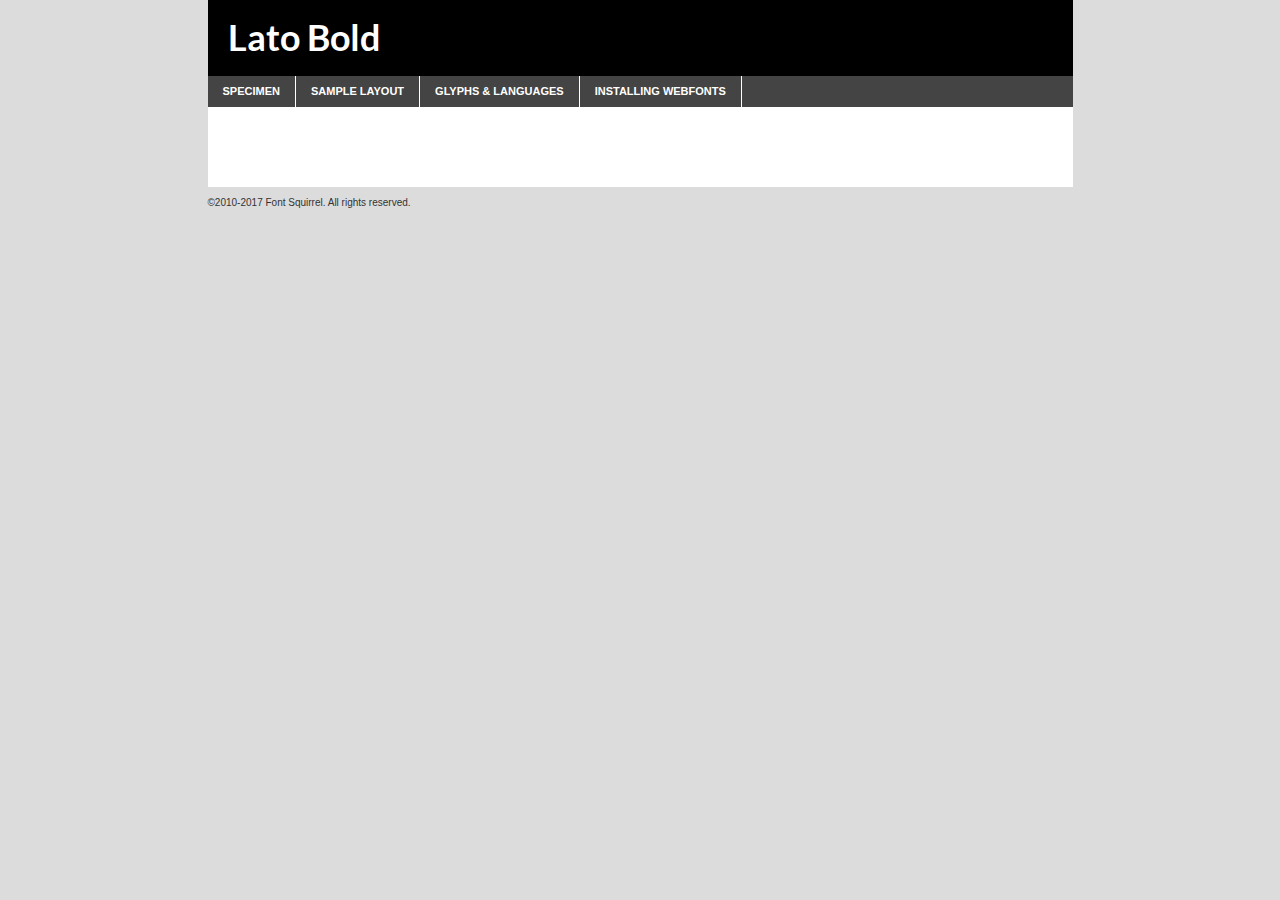
<file: fonts/lato-bold-demo.html>
<!DOCTYPE html PUBLIC "-//W3C//DTD XHTML 1.0 Transitional//EN"
	"http://www.w3.org/TR/xhtml1/DTD/xhtml1-transitional.dtd">

<html xmlns="http://www.w3.org/1999/xhtml" xml:lang="en" lang="en">
<head>
	<meta http-equiv="Content-Type" content="text/html; charset=utf-8" />
	<script src="http://ajax.googleapis.com/ajax/libs/jquery/1.7.2/jquery.min.js" type="text/javascript" charset="utf-8"></script>
	<script type="text/javascript">
	(function($){$.fn.easyTabs=function(option){var param=jQuery.extend({fadeSpeed:"fast",defaultContent:1,activeClass:'active'},option);$(this).each(function(){var thisId="#"+this.id;if(param.defaultContent==''){param.defaultContent=1;}
	if(typeof param.defaultContent=="number")
	{var defaultTab=$(thisId+" .tabs li:eq("+(param.defaultContent-1)+") a").attr('href').substr(1);}else{var defaultTab=param.defaultContent;}
	$(thisId+" .tabs li a").each(function(){var tabToHide=$(this).attr('href').substr(1);$("#"+tabToHide).addClass('easytabs-tab-content');});hideAll();changeContent(defaultTab);function hideAll(){$(thisId+" .easytabs-tab-content").hide();}
	function changeContent(tabId){hideAll();$(thisId+" .tabs li").removeClass(param.activeClass);$(thisId+" .tabs li a[href=#"+tabId+"]").closest('li').addClass(param.activeClass);if(param.fadeSpeed!="none")
	{$(thisId+" #"+tabId).fadeIn(param.fadeSpeed);}else{$(thisId+" #"+tabId).show();}}
	$(thisId+" .tabs li").click(function(){var tabId=$(this).find('a').attr('href').substr(1);changeContent(tabId);return false;});});}})(jQuery);
	</script>
	<link rel="stylesheet" href="specimen_files/specimen_stylesheet.css" type="text/css" charset="utf-8" />
	<link rel="stylesheet" href="style.css" type="text/css" charset="utf-8" />

	<style type="text/css">
					body{
				font-family: 'latobold';
							}
		</style>

	<title>Lato Bold Specimen</title>
	
	
	<script type="text/javascript" charset="utf-8">
		$(document).ready(function() {
			$('#container').easyTabs({defaultContent:1});
		});
	</script>
</head>

<body>
<div id="container">
	<div id="header">
		Lato Bold	</div>
	<ul class="tabs">
		<li><a href="#specimen">Specimen</a></li>
		<li><a href="#layout">Sample Layout</a></li>
				<li><a href="#glyphs">Glyphs &amp; Languages</a></li>
		<li><a href="#installing">Installing Webfonts</a></li>
		
	</ul>
	
	<div id="main_content">

		
			<div id="specimen">
		
				<div class="section">
					<div class="grid12 firstcol">
						<div class="huge">AaBb</div>
					</div>
				</div>
		
				<div class="section">
					<div class="glyph_range">A&#x200B;B&#x200b;C&#x200b;D&#x200b;E&#x200b;F&#x200b;G&#x200b;H&#x200b;I&#x200b;J&#x200b;K&#x200b;L&#x200b;M&#x200b;N&#x200b;O&#x200b;P&#x200b;Q&#x200b;R&#x200b;S&#x200b;T&#x200b;U&#x200b;V&#x200b;W&#x200b;X&#x200b;Y&#x200b;Z&#x200b;a&#x200b;b&#x200b;c&#x200b;d&#x200b;e&#x200b;f&#x200b;g&#x200b;h&#x200b;i&#x200b;j&#x200b;k&#x200b;l&#x200b;m&#x200b;n&#x200b;o&#x200b;p&#x200b;q&#x200b;r&#x200b;s&#x200b;t&#x200b;u&#x200b;v&#x200b;w&#x200b;x&#x200b;y&#x200b;z&#x200b;1&#x200b;2&#x200b;3&#x200b;4&#x200b;5&#x200b;6&#x200b;7&#x200b;8&#x200b;9&#x200b;0&#x200b;&amp;&#x200b;.&#x200b;,&#x200b;?&#x200b;!&#x200b;&#64;&#x200b;(&#x200b;)&#x200b;#&#x200b;$&#x200b;%&#x200b;*&#x200b;+&#x200b;-&#x200b;=&#x200b;:&#x200b;;</div>
				</div>
				<div class="section">
					<div class="grid12 firstcol">
						<table class="sample_table">
							<tr><td>10</td><td class="size10">abcdefghijklmnopqrstuvwxyzABCDEFGHIJKLMNOPQRSTUVWXYZ0123456789abcdefghijklmnopqrstuvwxyzABCDEFGHIJKLMNOPQRSTUVWXYZ0123456789abcdefghijklmnopqrstuvwxyzABCDEFGHIJKLMNOPQRSTUVWXYZ</td></tr>
							<tr><td>11</td><td class="size11">abcdefghijklmnopqrstuvwxyzABCDEFGHIJKLMNOPQRSTUVWXYZ0123456789abcdefghijklmnopqrstuvwxyzABCDEFGHIJKLMNOPQRSTUVWXYZ0123456789abcdefghijklmnopqrstuvwxyzABCDEFGHIJKLMNOPQRSTUVWXYZ</td></tr>
							<tr><td>12</td><td class="size12">abcdefghijklmnopqrstuvwxyzABCDEFGHIJKLMNOPQRSTUVWXYZ0123456789abcdefghijklmnopqrstuvwxyzABCDEFGHIJKLMNOPQRSTUVWXYZ0123456789abcdefghijklmnopqrstuvwxyzABCDEFGHIJKLMNOPQRSTUVWXYZ</td></tr>
							<tr><td>13</td><td class="size13">abcdefghijklmnopqrstuvwxyzABCDEFGHIJKLMNOPQRSTUVWXYZ0123456789abcdefghijklmnopqrstuvwxyzABCDEFGHIJKLMNOPQRSTUVWXYZ0123456789abcdefghijklmnopqrstuvwxyzABCDEFGHIJKLMNOPQRSTUVWXYZ</td></tr>
							<tr><td>14</td><td class="size14">abcdefghijklmnopqrstuvwxyzABCDEFGHIJKLMNOPQRSTUVWXYZ0123456789abcdefghijklmnopqrstuvwxyzABCDEFGHIJKLMNOPQRSTUVWXYZ0123456789abcdefghijklmnopqrstuvwxyzABCDEFGHIJKLMNOPQRSTUVWXYZ</td></tr>
							<tr><td>16</td><td class="size16">abcdefghijklmnopqrstuvwxyzABCDEFGHIJKLMNOPQRSTUVWXYZ0123456789abcdefghijklmnopqrstuvwxyzABCDEFGHIJKLMNOPQRSTUVWXYZ</td></tr>
							<tr><td>18</td><td class="size18">abcdefghijklmnopqrstuvwxyzABCDEFGHIJKLMNOPQRSTUVWXYZ0123456789abcdefghijklmnopqrstuvwxyzABCDEFGHIJKLMNOPQRSTUVWXYZ</td></tr>
							<tr><td>20</td><td class="size20">abcdefghijklmnopqrstuvwxyzABCDEFGHIJKLMNOPQRSTUVWXYZ0123456789abcdefghijklmnopqrstuvwxyzABCDEFGHIJKLMNOPQRSTUVWXYZ</td></tr>
							<tr><td>24</td><td class="size24">abcdefghijklmnopqrstuvwxyzABCDEFGHIJKLMNOPQRSTUVWXYZ0123456789abcdefghijklmnopqrstuvwxyzABCDEFGHIJKLMNOPQRSTUVWXYZ</td></tr>
							<tr><td>30</td><td class="size30">abcdefghijklmnopqrstuvwxyzABCDEFGHIJKLMNOPQRSTUVWXYZ0123456789abcdefghijklmnopqrstuvwxyzABCDEFGHIJKLMNOPQRSTUVWXYZ</td></tr>
							<tr><td>36</td><td class="size36">abcdefghijklmnopqrstuvwxyzABCDEFGHIJKLMNOPQRSTUVWXYZ0123456789abcdefghijklmnopqrstuvwxyzABCDEFGHIJKLMNOPQRSTUVWXYZ</td></tr>
							<tr><td>48</td><td class="size48">abcdefghijklmnopqrstuvwxyzABCDEFGHIJKLMNOPQRSTUVWXYZ0123456789abcdefghijklmnopqrstuvwxyzABCDEFGHIJKLMNOPQRSTUVWXYZ</td></tr>
							<tr><td>60</td><td class="size60">abcdefghijklmnopqrstuvwxyzABCDEFGHIJKLMNOPQRSTUVWXYZ0123456789abcdefghijklmnopqrstuvwxyzABCDEFGHIJKLMNOPQRSTUVWXYZ</td></tr>
							<tr><td>72</td><td class="size72">abcdefghijklmnopqrstuvwxyzABCDEFGHIJKLMNOPQRSTUVWXYZ0123456789abcdefghijklmnopqrstuvwxyzABCDEFGHIJKLMNOPQRSTUVWXYZ</td></tr>
							<tr><td>90</td><td class="size90">abcdefghijklmnopqrstuvwxyzABCDEFGHIJKLMNOPQRSTUVWXYZ0123456789abcdefghijklmnopqrstuvwxyzABCDEFGHIJKLMNOPQRSTUVWXYZ</td></tr>
						</table>
				
					</div>
			
				</div>
		
		
		
								<div class="section" id="bodycomparison">


										<div id="xheight">
				<div class="fontbody">&#x25FC;&#x25FC;&#x25FC;&#x25FC;&#x25FC;&#x25FC;&#x25FC;&#x25FC;&#x25FC;&#x25FC;&#x25FC;&#x25FC;&#x25FC;&#x25FC;&#x25FC;&#x25FC;&#x25FC;&#x25FC;&#x25FC;&#x25FC;&#x25FC;&#x25FC;&#x25FC;&#x25FC;&#x25FC;&#x25FC;&#x25FC;&#x25FC;&#x25FC;&#x25FC;&#x25FC;&#x25FC;&#x25FC;&#x25FC;&#x25FC;&#x25FC;&#x25FC;&#x25FC;&#x25FC;&#x25FC;&#x25FC;&#x25FC;&#x25FC;&#x25FC;&#x25FC;&#x25FC;&#x25FC;&#x25FC;&#x25FC;&#x25FC;&#x25FC;&#x25FC;&#x25FC;&#x25FC;&#x25FC;&#x25FC;&#x25FC;&#x25FC;&#x25FC;&#x25FC;&#x25FC;&#x25FC;&#x25FC;&#x25FC;&#x25FC;&#x25FC;&#x25FC;&#x25FC;&#x25FC;&#x25FC;&#x25FC;&#x25FC;&#x25FC;&#x25FC;&#x25FC;&#x25FC;&#x25FC;&#x25FC;&#x25FC;&#x25FC;&#x25FC;&#x25FC;&#x25FC;&#x25FC;&#x25FC;&#x25FC;&#x25FC;&#x25FC;&#x25FC;&#x25FC;&#x25FC;&#x25FC;&#x25FC;&#x25FC;&#x25FC;&#x25FC;&#x25FC;&#x25FC;&#x25FC;body</div><div class="arialbody">body</div><div class="verdanabody">body</div><div class="georgiabody">body</div></div>
										<div class="fontbody" style="z-index:1">
											body<span>Lato Bold</span>
										</div>
										<div class="arialbody" style="z-index:1">
											body<span>Arial</span>
										</div>
										<div class="verdanabody" style="z-index:1">
											body<span>Verdana</span>
										</div>
										<div class="georgiabody" style="z-index:1">
											body<span>Georgia</span>
										</div>



								</div>
		
		
				<div class="section psample psample_row1" id="">
					
					<div class="grid2 firstcol">
						<p class="size10"><span>10.</span>Aenean lacinia bibendum nulla sed consectetur. Fusce dapibus, tellus ac cursus commodo, tortor mauris condimentum nibh, ut fermentum massa justo sit amet risus. Nullam id dolor id nibh ultricies vehicula ut id elit. Cum sociis natoque penatibus et magnis dis parturient montes, nascetur ridiculus mus. Nulla vitae elit libero, a pharetra augue.</p>
			
					</div>
					<div class="grid3">
						<p class="size11"><span>11.</span>Aenean lacinia bibendum nulla sed consectetur. Fusce dapibus, tellus ac cursus commodo, tortor mauris condimentum nibh, ut fermentum massa justo sit amet risus. Nullam id dolor id nibh ultricies vehicula ut id elit. Cum sociis natoque penatibus et magnis dis parturient montes, nascetur ridiculus mus. Nulla vitae elit libero, a pharetra augue.</p>
			
					</div>
					<div class="grid3">
						<p class="size12"><span>12.</span>Aenean lacinia bibendum nulla sed consectetur. Fusce dapibus, tellus ac cursus commodo, tortor mauris condimentum nibh, ut fermentum massa justo sit amet risus. Nullam id dolor id nibh ultricies vehicula ut id elit. Cum sociis natoque penatibus et magnis dis parturient montes, nascetur ridiculus mus. Nulla vitae elit libero, a pharetra augue.</p>
			
					</div>
					<div class="grid4">
						<p class="size13"><span>13.</span>Aenean lacinia bibendum nulla sed consectetur. Fusce dapibus, tellus ac cursus commodo, tortor mauris condimentum nibh, ut fermentum massa justo sit amet risus. Nullam id dolor id nibh ultricies vehicula ut id elit. Cum sociis natoque penatibus et magnis dis parturient montes, nascetur ridiculus mus. Nulla vitae elit libero, a pharetra augue.</p>
			
					</div>
					<div class="white_blend"></div>
					
				</div>
				<div class="section psample psample_row2" id="">
					<div class="grid3 firstcol">
						<p class="size14"><span>14.</span>Aenean lacinia bibendum nulla sed consectetur. Fusce dapibus, tellus ac cursus commodo, tortor mauris condimentum nibh, ut fermentum massa justo sit amet risus. Nullam id dolor id nibh ultricies vehicula ut id elit. Cum sociis natoque penatibus et magnis dis parturient montes, nascetur ridiculus mus. Nulla vitae elit libero, a pharetra augue.</p>
			
					</div>
					<div class="grid4">
						<p class="size16"><span>16.</span>Aenean lacinia bibendum nulla sed consectetur. Fusce dapibus, tellus ac cursus commodo, tortor mauris condimentum nibh, ut fermentum massa justo sit amet risus. Nullam id dolor id nibh ultricies vehicula ut id elit. Cum sociis natoque penatibus et magnis dis parturient montes, nascetur ridiculus mus. Nulla vitae elit libero, a pharetra augue.</p>
			
					</div>
					<div class="grid5">
						<p class="size18"><span>18.</span>Aenean lacinia bibendum nulla sed consectetur. Fusce dapibus, tellus ac cursus commodo, tortor mauris condimentum nibh, ut fermentum massa justo sit amet risus. Nullam id dolor id nibh ultricies vehicula ut id elit. Cum sociis natoque penatibus et magnis dis parturient montes, nascetur ridiculus mus. Nulla vitae elit libero, a pharetra augue.</p>
			
					</div>

					<div class="white_blend"></div>

				</div>
				
				<div class="section psample psample_row3" id="">
					<div class="grid5 firstcol">
						<p class="size20"><span>20.</span>Aenean lacinia bibendum nulla sed consectetur. Fusce dapibus, tellus ac cursus commodo, tortor mauris condimentum nibh, ut fermentum massa justo sit amet risus. Nullam id dolor id nibh ultricies vehicula ut id elit. Cum sociis natoque penatibus et magnis dis parturient montes, nascetur ridiculus mus. Nulla vitae elit libero, a pharetra augue.</p>
					</div>
					<div class="grid7">
						<p class="size24"><span>24.</span>Aenean lacinia bibendum nulla sed consectetur. Fusce dapibus, tellus ac cursus commodo, tortor mauris condimentum nibh, ut fermentum massa justo sit amet risus. Nullam id dolor id nibh ultricies vehicula ut id elit. Cum sociis natoque penatibus et magnis dis parturient montes, nascetur ridiculus mus. Nulla vitae elit libero, a pharetra augue.</p>
					</div>
					
					<div class="white_blend"></div>
					
				</div>
				
				<div class="section psample psample_row4" id="">
					<div class="grid12 firstcol">
						<p class="size30"><span>30.</span>Aenean lacinia bibendum nulla sed consectetur. Fusce dapibus, tellus ac cursus commodo, tortor mauris condimentum nibh, ut fermentum massa justo sit amet risus. Nullam id dolor id nibh ultricies vehicula ut id elit. Cum sociis natoque penatibus et magnis dis parturient montes, nascetur ridiculus mus. Nulla vitae elit libero, a pharetra augue.</p>
					</div>
					<div class="white_blend"></div>
					
				</div>
				
				
				
				<div class="section psample psample_row1 fullreverse">
					<div class="grid2 firstcol">
						<p class="size10"><span>10.</span>Aenean lacinia bibendum nulla sed consectetur. Fusce dapibus, tellus ac cursus commodo, tortor mauris condimentum nibh, ut fermentum massa justo sit amet risus. Nullam id dolor id nibh ultricies vehicula ut id elit. Cum sociis natoque penatibus et magnis dis parturient montes, nascetur ridiculus mus. Nulla vitae elit libero, a pharetra augue.</p>
			
					</div>
					<div class="grid3">
						<p class="size11"><span>11.</span>Aenean lacinia bibendum nulla sed consectetur. Fusce dapibus, tellus ac cursus commodo, tortor mauris condimentum nibh, ut fermentum massa justo sit amet risus. Nullam id dolor id nibh ultricies vehicula ut id elit. Cum sociis natoque penatibus et magnis dis parturient montes, nascetur ridiculus mus. Nulla vitae elit libero, a pharetra augue.</p>
			
					</div>
					<div class="grid3">
						<p class="size12"><span>12.</span>Aenean lacinia bibendum nulla sed consectetur. Fusce dapibus, tellus ac cursus commodo, tortor mauris condimentum nibh, ut fermentum massa justo sit amet risus. Nullam id dolor id nibh ultricies vehicula ut id elit. Cum sociis natoque penatibus et magnis dis parturient montes, nascetur ridiculus mus. Nulla vitae elit libero, a pharetra augue.</p>
			
					</div>
					<div class="grid4">
						<p class="size13"><span>13.</span>Aenean lacinia bibendum nulla sed consectetur. Fusce dapibus, tellus ac cursus commodo, tortor mauris condimentum nibh, ut fermentum massa justo sit amet risus. Nullam id dolor id nibh ultricies vehicula ut id elit. Cum sociis natoque penatibus et magnis dis parturient montes, nascetur ridiculus mus. Nulla vitae elit libero, a pharetra augue.</p>
			
					</div>
					<div class="black_blend"></div>
					
				</div>
				
				<div class="section psample psample_row2 fullreverse">
					<div class="grid3 firstcol">
						<p class="size14"><span>14.</span>Aenean lacinia bibendum nulla sed consectetur. Fusce dapibus, tellus ac cursus commodo, tortor mauris condimentum nibh, ut fermentum massa justo sit amet risus. Nullam id dolor id nibh ultricies vehicula ut id elit. Cum sociis natoque penatibus et magnis dis parturient montes, nascetur ridiculus mus. Nulla vitae elit libero, a pharetra augue.</p>
			
					</div>
					<div class="grid4">
						<p class="size16"><span>16.</span>Aenean lacinia bibendum nulla sed consectetur. Fusce dapibus, tellus ac cursus commodo, tortor mauris condimentum nibh, ut fermentum massa justo sit amet risus. Nullam id dolor id nibh ultricies vehicula ut id elit. Cum sociis natoque penatibus et magnis dis parturient montes, nascetur ridiculus mus. Nulla vitae elit libero, a pharetra augue.</p>
			
					</div>
					<div class="grid5">
						<p class="size18"><span>18.</span>Aenean lacinia bibendum nulla sed consectetur. Fusce dapibus, tellus ac cursus commodo, tortor mauris condimentum nibh, ut fermentum massa justo sit amet risus. Nullam id dolor id nibh ultricies vehicula ut id elit. Cum sociis natoque penatibus et magnis dis parturient montes, nascetur ridiculus mus. Nulla vitae elit libero, a pharetra augue.</p>
			
					</div>
					<div class="black_blend"></div>

				</div>
				
				<div class="section psample fullreverse psample_row3" id="">
					<div class="grid5 firstcol">
						<p class="size20"><span>20.</span>Aenean lacinia bibendum nulla sed consectetur. Fusce dapibus, tellus ac cursus commodo, tortor mauris condimentum nibh, ut fermentum massa justo sit amet risus. Nullam id dolor id nibh ultricies vehicula ut id elit. Cum sociis natoque penatibus et magnis dis parturient montes, nascetur ridiculus mus. Nulla vitae elit libero, a pharetra augue.</p>
					</div>
					<div class="grid7">
						<p class="size24"><span>24.</span>Aenean lacinia bibendum nulla sed consectetur. Fusce dapibus, tellus ac cursus commodo, tortor mauris condimentum nibh, ut fermentum massa justo sit amet risus. Nullam id dolor id nibh ultricies vehicula ut id elit. Cum sociis natoque penatibus et magnis dis parturient montes, nascetur ridiculus mus. Nulla vitae elit libero, a pharetra augue.</p>
					</div>
					
					<div class="black_blend"></div>
					
				</div>
				
				<div class="section psample fullreverse psample_row4" id="" style="border-bottom: 20px #000 solid;">
					<div class="grid12 firstcol">
						<p class="size30"><span>30.</span>Aenean lacinia bibendum nulla sed consectetur. Fusce dapibus, tellus ac cursus commodo, tortor mauris condimentum nibh, ut fermentum massa justo sit amet risus. Nullam id dolor id nibh ultricies vehicula ut id elit. Cum sociis natoque penatibus et magnis dis parturient montes, nascetur ridiculus mus. Nulla vitae elit libero, a pharetra augue.</p>
					</div>
					<div class="black_blend"></div>
					
				</div>
				
				
				
				
			</div>
			
			<div id="layout">
				
				<div class="section">
					
					<div class="grid12 firstcol">
						<h1>Lorem Ipsum Dolor</h1>
						<h2>Etiam porta sem malesuada magna mollis euismod</h2>
						
						<p class="byline">By <a href="#link">Aenean Lacinia</a></p>
					</div>
				</div>
				<div class="section">
					<div class="grid8 firstcol">
						<p class="large">Donec sed odio dui. Morbi leo risus, porta ac consectetur ac, vestibulum at eros. Fusce dapibus, tellus ac cursus commodo, tortor mauris condimentum nibh, ut fermentum massa justo sit amet risus. </p>

						
						<h3>Pellentesque ornare sem</h3>

						<p>Maecenas sed diam eget risus varius blandit sit amet non magna. Maecenas faucibus mollis interdum. Donec ullamcorper nulla non metus auctor fringilla. Nullam id dolor id nibh ultricies vehicula ut id elit. Nullam id dolor id nibh ultricies vehicula ut id elit. </p>

						<p>Aenean eu leo quam. Pellentesque ornare sem lacinia quam venenatis vestibulum. Lorem ipsum dolor sit amet, consectetur adipiscing elit. Cum sociis natoque penatibus et magnis dis parturient montes, nascetur ridiculus mus. </p>

						<p>Nulla vitae elit libero, a pharetra augue. Praesent commodo cursus magna, vel scelerisque nisl consectetur et. Aenean lacinia bibendum nulla sed consectetur. </p>

						<p>Nullam quis risus eget urna mollis ornare vel eu leo. Nullam quis risus eget urna mollis ornare vel eu leo. Maecenas sed diam eget risus varius blandit sit amet non magna. Donec ullamcorper nulla non metus auctor fringilla. </p>

						<h3>Cras mattis consectetur</h3>

						<p>Aenean eu leo quam. Pellentesque ornare sem lacinia quam venenatis vestibulum. Aenean lacinia bibendum nulla sed consectetur. Integer posuere erat a ante venenatis dapibus posuere velit aliquet. Cras mattis consectetur purus sit amet fermentum. </p>

						<p>Nullam id dolor id nibh ultricies vehicula ut id elit. Nullam quis risus eget urna mollis ornare vel eu leo. Cras mattis consectetur purus sit amet fermentum.</p>
					</div>
					
					<div class="grid4 sidebar">
						
						<div class="box reverse">
							<p class="last">Nullam quis risus eget urna mollis ornare vel eu leo. Donec ullamcorper nulla non metus auctor fringilla. Cras mattis consectetur purus sit amet fermentum. Sed posuere consectetur est at lobortis. Lorem ipsum dolor sit amet, consectetur adipiscing elit. </p>
						</div>
						
						<p class="caption">Maecenas sed diam eget risus varius.</p>

						<p>Vestibulum id ligula porta felis euismod semper. Integer posuere erat a ante venenatis dapibus posuere velit aliquet. Vestibulum id ligula porta felis euismod semper. Sed posuere consectetur est at lobortis. Maecenas sed diam eget risus varius blandit sit amet non magna. Fusce dapibus, tellus ac cursus commodo, tortor mauris condimentum nibh, ut fermentum massa justo sit amet risus. </p>

					

						<p>Duis mollis, est non commodo luctus, nisi erat porttitor ligula, eget lacinia odio sem nec elit. Aenean lacinia bibendum nulla sed consectetur. Vivamus sagittis lacus vel augue laoreet rutrum faucibus dolor auctor. Aenean lacinia bibendum nulla sed consectetur. Nullam quis risus eget urna mollis ornare vel eu leo. </p>

						<p>Praesent commodo cursus magna, vel scelerisque nisl consectetur et. Donec ullamcorper nulla non metus auctor fringilla. Maecenas faucibus mollis interdum. Fusce dapibus, tellus ac cursus commodo, tortor mauris condimentum nibh, ut fermentum massa justo sit amet risus. </p>

					</div>
				</div>
				
			</div>


			



		<div id="glyphs">
			<div class="section">
				<div class="grid12 firstcol">
			
				<h1>Language Support</h1>
				<p>The subset of Lato Bold in this kit supports the following languages:<br />
			
					English, Arrernte, Bislama, Cebuano, Fijian, Gilbertese, Hmong, Ibanag, Iloko_ilokano, Interglossa_glosa, Interlingua, Lojban, Manx, Norfolk_pitcairnese, Oromo, Rotokas, Samoan, Sardinian, Seychelles_creole, Shona, Somali, Southern_ndebele, Swahili, Swati_swazi, Tok_pisin, Warlpiri, Xhosa, Zulu, Latinbasic, Ubasic, Demo				</p>
				<h1>Glyph Chart</h1>
				<p>The subset of Lato Bold in this kit includes all the glyphs listed below. Unicode entities are included above each glyph to help you insert individual characters into your layout.</p>
				<div id="glyph_chart">
			
																														 <div><p>&amp;#13;</p>&#13;</div>
																				 <div><p>&amp;#32;</p>&#32;</div>
																				 <div><p>&amp;#33;</p>&#33;</div>
																				 <div><p>&amp;#34;</p>&#34;</div>
																				 <div><p>&amp;#35;</p>&#35;</div>
																				 <div><p>&amp;#36;</p>&#36;</div>
																				 <div><p>&amp;#37;</p>&#37;</div>
																				 <div><p>&amp;#38;</p>&#38;</div>
																				 <div><p>&amp;#39;</p>&#39;</div>
																				 <div><p>&amp;#40;</p>&#40;</div>
																				 <div><p>&amp;#41;</p>&#41;</div>
																				 <div><p>&amp;#42;</p>&#42;</div>
																				 <div><p>&amp;#43;</p>&#43;</div>
																				 <div><p>&amp;#44;</p>&#44;</div>
																				 <div><p>&amp;#45;</p>&#45;</div>
																				 <div><p>&amp;#46;</p>&#46;</div>
																				 <div><p>&amp;#47;</p>&#47;</div>
																				 <div><p>&amp;#48;</p>&#48;</div>
																				 <div><p>&amp;#49;</p>&#49;</div>
																				 <div><p>&amp;#50;</p>&#50;</div>
																				 <div><p>&amp;#51;</p>&#51;</div>
																				 <div><p>&amp;#52;</p>&#52;</div>
																				 <div><p>&amp;#53;</p>&#53;</div>
																				 <div><p>&amp;#54;</p>&#54;</div>
																				 <div><p>&amp;#55;</p>&#55;</div>
																				 <div><p>&amp;#56;</p>&#56;</div>
																				 <div><p>&amp;#57;</p>&#57;</div>
																				 <div><p>&amp;#58;</p>&#58;</div>
																				 <div><p>&amp;#59;</p>&#59;</div>
																				 <div><p>&amp;#60;</p>&#60;</div>
																				 <div><p>&amp;#61;</p>&#61;</div>
																				 <div><p>&amp;#62;</p>&#62;</div>
																				 <div><p>&amp;#63;</p>&#63;</div>
																				 <div><p>&amp;#64;</p>&#64;</div>
																				 <div><p>&amp;#65;</p>&#65;</div>
																				 <div><p>&amp;#66;</p>&#66;</div>
																				 <div><p>&amp;#67;</p>&#67;</div>
																				 <div><p>&amp;#68;</p>&#68;</div>
																				 <div><p>&amp;#69;</p>&#69;</div>
																				 <div><p>&amp;#70;</p>&#70;</div>
																				 <div><p>&amp;#71;</p>&#71;</div>
																				 <div><p>&amp;#72;</p>&#72;</div>
																				 <div><p>&amp;#73;</p>&#73;</div>
																				 <div><p>&amp;#74;</p>&#74;</div>
																				 <div><p>&amp;#75;</p>&#75;</div>
																				 <div><p>&amp;#76;</p>&#76;</div>
																				 <div><p>&amp;#77;</p>&#77;</div>
																				 <div><p>&amp;#78;</p>&#78;</div>
																				 <div><p>&amp;#79;</p>&#79;</div>
																				 <div><p>&amp;#80;</p>&#80;</div>
																				 <div><p>&amp;#81;</p>&#81;</div>
																				 <div><p>&amp;#82;</p>&#82;</div>
																				 <div><p>&amp;#83;</p>&#83;</div>
																				 <div><p>&amp;#84;</p>&#84;</div>
																				 <div><p>&amp;#85;</p>&#85;</div>
																				 <div><p>&amp;#86;</p>&#86;</div>
																				 <div><p>&amp;#87;</p>&#87;</div>
																				 <div><p>&amp;#88;</p>&#88;</div>
																				 <div><p>&amp;#89;</p>&#89;</div>
																				 <div><p>&amp;#90;</p>&#90;</div>
																				 <div><p>&amp;#91;</p>&#91;</div>
																				 <div><p>&amp;#92;</p>&#92;</div>
																				 <div><p>&amp;#93;</p>&#93;</div>
																				 <div><p>&amp;#94;</p>&#94;</div>
																				 <div><p>&amp;#95;</p>&#95;</div>
																				 <div><p>&amp;#96;</p>&#96;</div>
																				 <div><p>&amp;#97;</p>&#97;</div>
																				 <div><p>&amp;#98;</p>&#98;</div>
																				 <div><p>&amp;#99;</p>&#99;</div>
																				 <div><p>&amp;#100;</p>&#100;</div>
																				 <div><p>&amp;#101;</p>&#101;</div>
																				 <div><p>&amp;#102;</p>&#102;</div>
																				 <div><p>&amp;#103;</p>&#103;</div>
																				 <div><p>&amp;#104;</p>&#104;</div>
																				 <div><p>&amp;#105;</p>&#105;</div>
																				 <div><p>&amp;#106;</p>&#106;</div>
																				 <div><p>&amp;#107;</p>&#107;</div>
																				 <div><p>&amp;#108;</p>&#108;</div>
																				 <div><p>&amp;#109;</p>&#109;</div>
																				 <div><p>&amp;#110;</p>&#110;</div>
																				 <div><p>&amp;#111;</p>&#111;</div>
																				 <div><p>&amp;#112;</p>&#112;</div>
																				 <div><p>&amp;#113;</p>&#113;</div>
																				 <div><p>&amp;#114;</p>&#114;</div>
																				 <div><p>&amp;#115;</p>&#115;</div>
																				 <div><p>&amp;#116;</p>&#116;</div>
																				 <div><p>&amp;#117;</p>&#117;</div>
																				 <div><p>&amp;#118;</p>&#118;</div>
																				 <div><p>&amp;#119;</p>&#119;</div>
																				 <div><p>&amp;#120;</p>&#120;</div>
																				 <div><p>&amp;#121;</p>&#121;</div>
																				 <div><p>&amp;#122;</p>&#122;</div>
																				 <div><p>&amp;#123;</p>&#123;</div>
																				 <div><p>&amp;#124;</p>&#124;</div>
																				 <div><p>&amp;#125;</p>&#125;</div>
																				 <div><p>&amp;#126;</p>&#126;</div>
																				 <div><p>&amp;#160;</p>&#160;</div>
																				 <div><p>&amp;#161;</p>&#161;</div>
																				 <div><p>&amp;#162;</p>&#162;</div>
																				 <div><p>&amp;#163;</p>&#163;</div>
																				 <div><p>&amp;#164;</p>&#164;</div>
																				 <div><p>&amp;#165;</p>&#165;</div>
																				 <div><p>&amp;#166;</p>&#166;</div>
																				 <div><p>&amp;#167;</p>&#167;</div>
																				 <div><p>&amp;#168;</p>&#168;</div>
																				 <div><p>&amp;#169;</p>&#169;</div>
																				 <div><p>&amp;#170;</p>&#170;</div>
																				 <div><p>&amp;#171;</p>&#171;</div>
																				 <div><p>&amp;#172;</p>&#172;</div>
																				 <div><p>&amp;#173;</p>&#173;</div>
																				 <div><p>&amp;#174;</p>&#174;</div>
																				 <div><p>&amp;#175;</p>&#175;</div>
																				 <div><p>&amp;#176;</p>&#176;</div>
																				 <div><p>&amp;#177;</p>&#177;</div>
																				 <div><p>&amp;#178;</p>&#178;</div>
																				 <div><p>&amp;#179;</p>&#179;</div>
																				 <div><p>&amp;#180;</p>&#180;</div>
																				 <div><p>&amp;#181;</p>&#181;</div>
																				 <div><p>&amp;#182;</p>&#182;</div>
																				 <div><p>&amp;#183;</p>&#183;</div>
																				 <div><p>&amp;#184;</p>&#184;</div>
																				 <div><p>&amp;#185;</p>&#185;</div>
																				 <div><p>&amp;#186;</p>&#186;</div>
																				 <div><p>&amp;#187;</p>&#187;</div>
																				 <div><p>&amp;#188;</p>&#188;</div>
																				 <div><p>&amp;#189;</p>&#189;</div>
																				 <div><p>&amp;#190;</p>&#190;</div>
																				 <div><p>&amp;#191;</p>&#191;</div>
																				 <div><p>&amp;#198;</p>&#198;</div>
																				 <div><p>&amp;#199;</p>&#199;</div>
																				 <div><p>&amp;#208;</p>&#208;</div>
																				 <div><p>&amp;#215;</p>&#215;</div>
																				 <div><p>&amp;#216;</p>&#216;</div>
																				 <div><p>&amp;#222;</p>&#222;</div>
																				 <div><p>&amp;#223;</p>&#223;</div>
																				 <div><p>&amp;#230;</p>&#230;</div>
																				 <div><p>&amp;#231;</p>&#231;</div>
																				 <div><p>&amp;#240;</p>&#240;</div>
																				 <div><p>&amp;#247;</p>&#247;</div>
																				 <div><p>&amp;#248;</p>&#248;</div>
																				 <div><p>&amp;#254;</p>&#254;</div>
																				 <div><p>&amp;#305;</p>&#305;</div>
																				 <div><p>&amp;#338;</p>&#338;</div>
																				 <div><p>&amp;#339;</p>&#339;</div>
																				 <div><p>&amp;#710;</p>&#710;</div>
																				 <div><p>&amp;#730;</p>&#730;</div>
																				 <div><p>&amp;#732;</p>&#732;</div>
																				 <div><p>&amp;#8192;</p>&#8192;</div>
																				 <div><p>&amp;#8193;</p>&#8193;</div>
																				 <div><p>&amp;#8194;</p>&#8194;</div>
																				 <div><p>&amp;#8195;</p>&#8195;</div>
																				 <div><p>&amp;#8196;</p>&#8196;</div>
																				 <div><p>&amp;#8197;</p>&#8197;</div>
																				 <div><p>&amp;#8198;</p>&#8198;</div>
																				 <div><p>&amp;#8199;</p>&#8199;</div>
																				 <div><p>&amp;#8200;</p>&#8200;</div>
																				 <div><p>&amp;#8201;</p>&#8201;</div>
																				 <div><p>&amp;#8202;</p>&#8202;</div>
																				 <div><p>&amp;#8208;</p>&#8208;</div>
																				 <div><p>&amp;#8209;</p>&#8209;</div>
																				 <div><p>&amp;#8210;</p>&#8210;</div>
																				 <div><p>&amp;#8211;</p>&#8211;</div>
																				 <div><p>&amp;#8212;</p>&#8212;</div>
																				 <div><p>&amp;#8216;</p>&#8216;</div>
																				 <div><p>&amp;#8217;</p>&#8217;</div>
																				 <div><p>&amp;#8218;</p>&#8218;</div>
																				 <div><p>&amp;#8220;</p>&#8220;</div>
																				 <div><p>&amp;#8221;</p>&#8221;</div>
																				 <div><p>&amp;#8222;</p>&#8222;</div>
																				 <div><p>&amp;#8226;</p>&#8226;</div>
																				 <div><p>&amp;#8230;</p>&#8230;</div>
																				 <div><p>&amp;#8239;</p>&#8239;</div>
																				 <div><p>&amp;#8249;</p>&#8249;</div>
																				 <div><p>&amp;#8250;</p>&#8250;</div>
																				 <div><p>&amp;#8287;</p>&#8287;</div>
																				 <div><p>&amp;#8364;</p>&#8364;</div>
																				 <div><p>&amp;#8482;</p>&#8482;</div>
																				 <div><p>&amp;#9724;</p>&#9724;</div>
																				 <div><p>&amp;#64257;</p>&#64257;</div>
																				 <div><p>&amp;#64258;</p>&#64258;</div>
																																																																																																		</div>	
				</div>
		
		
			</div>
		</div>
		
		
		<div id="specs">
			
		</div>
	
		<div id="installing">
			<div class="section">
				<div class="grid7 firstcol">
					<h1>Installing Webfonts</h1>
					
					<p>Webfonts are supported by all major browser platforms but not all in the same way. There are currently four different font formats that must be included in order to target all browsers. This includes TTF, WOFF, EOT and SVG.</p>
					
					<h2>1. Upload your webfonts</h2>
					<p>You must upload your webfont kit to your website. They should be in or near the same directory as your CSS files.</p>
					
					<h2>2. Include the webfont stylesheet</h2>
					<p>A special CSS @font-face declaration helps the various browsers select the appropriate font it needs without causing you a bunch of headaches. Learn more about this syntax by reading the <a href="https://www.fontspring.com/blog/further-hardening-of-the-bulletproof-syntax">Fontspring blog post</a> about it. The code for it is as follows:</p>


<code>
@font-face{ 
	font-family: 'MyWebFont';
	src: url('WebFont.eot');
	src: url('WebFont.eot?#iefix') format('embedded-opentype'),
	     url('WebFont.woff') format('woff'),
	     url('WebFont.ttf') format('truetype'),
	     url('WebFont.svg#webfont') format('svg');
}
</code>

	<p>We've already gone ahead and generated the code for you. All you have to do is link to the stylesheet in your HTML, like this:</p>
	<code>&lt;link rel=&quot;stylesheet&quot; href=&quot;stylesheet.css&quot; type=&quot;text/css&quot; charset=&quot;utf-8&quot; /&gt;</code>

					<h2>3. Modify your own stylesheet</h2>
					<p>To take advantage of your new fonts, you must tell your stylesheet to use them. Look at the original @font-face declaration above and find the property called "font-family." The name linked there will be what you use to reference the font. Prepend that webfont name to the font stack in the "font-family" property, inside the selector you want to change. For example:</p>
<code>p { font-family: 'WebFont', Arial, sans-serif; }</code>

<h2>4. Test</h2>
<p>Getting webfonts to work cross-browser <em>can</em> be tricky. Use the information in the sidebar to help you if you find that fonts aren't loading in a particular browser.</p>
				</div>
				
				<div class="grid5 sidebar">
					<div class="box">
						<h2>Troubleshooting<br />Font-Face Problems</h2>
						<p>Having trouble getting your webfonts to load in your new website? Here are some tips to sort out what might be the problem.</p>

						<h3>Fonts not showing in any browser</h3>

						<p>This sounds like you need to work on the plumbing. You either did not upload the fonts to the correct directory, or you did not link the fonts properly in the CSS. If you've confirmed that all this is correct and you still have a problem, take a look at your .htaccess file and see if requests are getting intercepted.</p>

						<h3>Fonts not loading in iPhone or iPad</h3>

						<p>The most common problem here is that you are serving the fonts from an IIS server. IIS refuses to serve files that have unknown MIME types. If that is the case, you must set the MIME type for SVG to "image/svg+xml" in the server settings. Follow these instructions from Microsoft if you need help.</p>

						<h3>Fonts not loading in Firefox</h3>

						<p>The primary reason for this failure? You are still using a version Firefox older than 3.5. So upgrade already! If that isn't it, then you are very likely serving fonts from a different domain. Firefox requires that all font assets be served from the same domain. Lastly it is possible that you need to add WOFF to your list of MIME types (if you are serving via IIS.)</p>

						<h3>Fonts not loading in IE</h3>

						<p>Are you looking at Internet Explorer on an actual Windows machine or are you cheating by using a service like Adobe BrowserLab? Many of these screenshot services do not render @font-face for IE. Best to test it on a real machine.</p>

						<h3>Fonts not loading in IE9</h3>

						<p>IE9, like Firefox, requires that fonts be served from the same domain as the website. Make sure that is the case.</p>
					</div>
				</div>
			</div>
			
		</div>
	
	</div>
	<div id="footer">
		<p>&copy;2010-2017 Font Squirrel. All rights reserved.</p>
	</div>
</div>
</body>
</html>
</file>
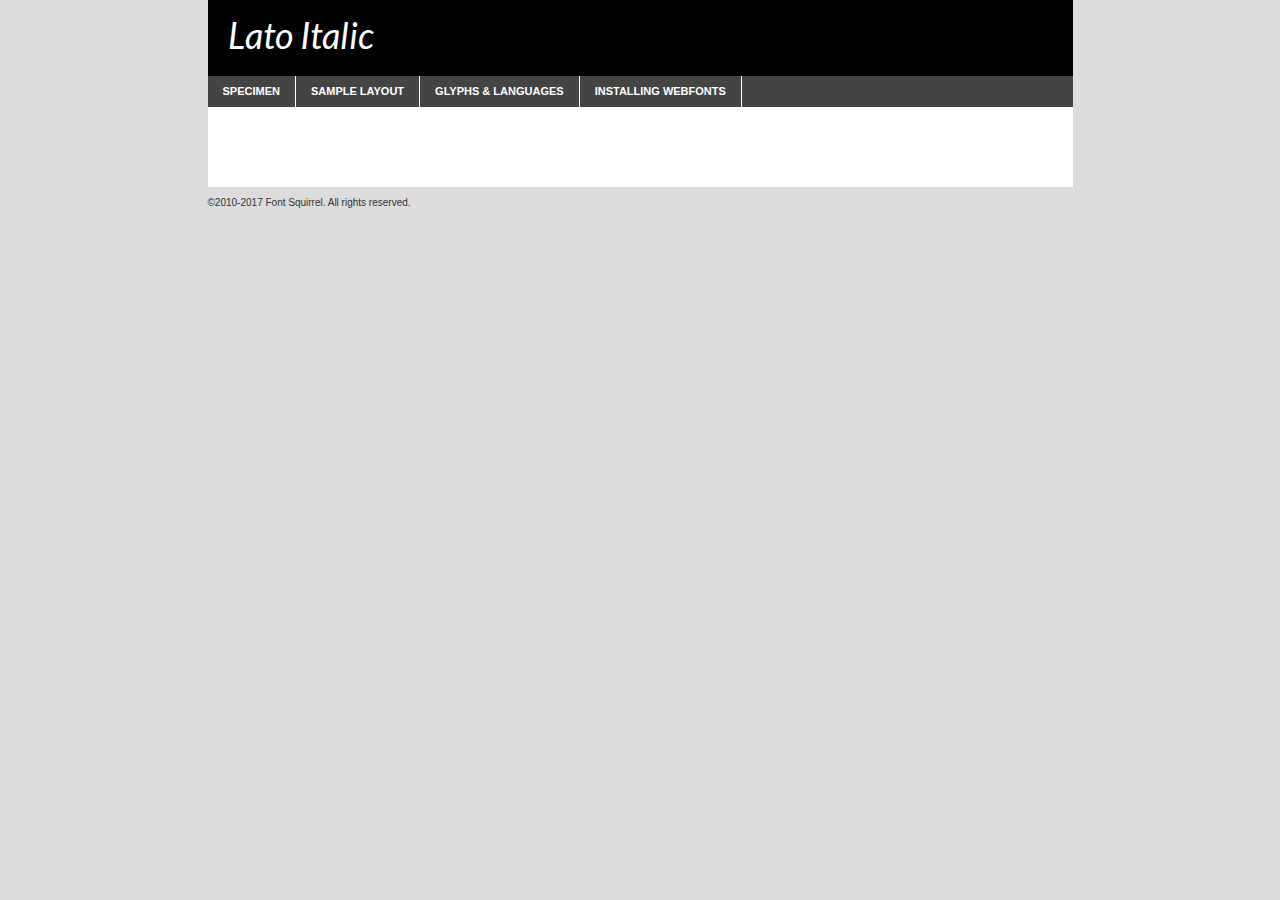
<file: fonts/lato-italic-demo.html>
<!DOCTYPE html PUBLIC "-//W3C//DTD XHTML 1.0 Transitional//EN"
	"http://www.w3.org/TR/xhtml1/DTD/xhtml1-transitional.dtd">

<html xmlns="http://www.w3.org/1999/xhtml" xml:lang="en" lang="en">
<head>
	<meta http-equiv="Content-Type" content="text/html; charset=utf-8" />
	<script src="http://ajax.googleapis.com/ajax/libs/jquery/1.7.2/jquery.min.js" type="text/javascript" charset="utf-8"></script>
	<script type="text/javascript">
	(function($){$.fn.easyTabs=function(option){var param=jQuery.extend({fadeSpeed:"fast",defaultContent:1,activeClass:'active'},option);$(this).each(function(){var thisId="#"+this.id;if(param.defaultContent==''){param.defaultContent=1;}
	if(typeof param.defaultContent=="number")
	{var defaultTab=$(thisId+" .tabs li:eq("+(param.defaultContent-1)+") a").attr('href').substr(1);}else{var defaultTab=param.defaultContent;}
	$(thisId+" .tabs li a").each(function(){var tabToHide=$(this).attr('href').substr(1);$("#"+tabToHide).addClass('easytabs-tab-content');});hideAll();changeContent(defaultTab);function hideAll(){$(thisId+" .easytabs-tab-content").hide();}
	function changeContent(tabId){hideAll();$(thisId+" .tabs li").removeClass(param.activeClass);$(thisId+" .tabs li a[href=#"+tabId+"]").closest('li').addClass(param.activeClass);if(param.fadeSpeed!="none")
	{$(thisId+" #"+tabId).fadeIn(param.fadeSpeed);}else{$(thisId+" #"+tabId).show();}}
	$(thisId+" .tabs li").click(function(){var tabId=$(this).find('a').attr('href').substr(1);changeContent(tabId);return false;});});}})(jQuery);
	</script>
	<link rel="stylesheet" href="specimen_files/specimen_stylesheet.css" type="text/css" charset="utf-8" />
	<link rel="stylesheet" href="style.css" type="text/css" charset="utf-8" />

	<style type="text/css">
					body{
				font-family: 'latoitalic';
							}
		</style>

	<title>Lato Italic Specimen</title>
	
	
	<script type="text/javascript" charset="utf-8">
		$(document).ready(function() {
			$('#container').easyTabs({defaultContent:1});
		});
	</script>
</head>

<body>
<div id="container">
	<div id="header">
		Lato Italic	</div>
	<ul class="tabs">
		<li><a href="#specimen">Specimen</a></li>
		<li><a href="#layout">Sample Layout</a></li>
				<li><a href="#glyphs">Glyphs &amp; Languages</a></li>
		<li><a href="#installing">Installing Webfonts</a></li>
		
	</ul>
	
	<div id="main_content">

		
			<div id="specimen">
		
				<div class="section">
					<div class="grid12 firstcol">
						<div class="huge">AaBb</div>
					</div>
				</div>
		
				<div class="section">
					<div class="glyph_range">A&#x200B;B&#x200b;C&#x200b;D&#x200b;E&#x200b;F&#x200b;G&#x200b;H&#x200b;I&#x200b;J&#x200b;K&#x200b;L&#x200b;M&#x200b;N&#x200b;O&#x200b;P&#x200b;Q&#x200b;R&#x200b;S&#x200b;T&#x200b;U&#x200b;V&#x200b;W&#x200b;X&#x200b;Y&#x200b;Z&#x200b;a&#x200b;b&#x200b;c&#x200b;d&#x200b;e&#x200b;f&#x200b;g&#x200b;h&#x200b;i&#x200b;j&#x200b;k&#x200b;l&#x200b;m&#x200b;n&#x200b;o&#x200b;p&#x200b;q&#x200b;r&#x200b;s&#x200b;t&#x200b;u&#x200b;v&#x200b;w&#x200b;x&#x200b;y&#x200b;z&#x200b;1&#x200b;2&#x200b;3&#x200b;4&#x200b;5&#x200b;6&#x200b;7&#x200b;8&#x200b;9&#x200b;0&#x200b;&amp;&#x200b;.&#x200b;,&#x200b;?&#x200b;!&#x200b;&#64;&#x200b;(&#x200b;)&#x200b;#&#x200b;$&#x200b;%&#x200b;*&#x200b;+&#x200b;-&#x200b;=&#x200b;:&#x200b;;</div>
				</div>
				<div class="section">
					<div class="grid12 firstcol">
						<table class="sample_table">
							<tr><td>10</td><td class="size10">abcdefghijklmnopqrstuvwxyzABCDEFGHIJKLMNOPQRSTUVWXYZ0123456789abcdefghijklmnopqrstuvwxyzABCDEFGHIJKLMNOPQRSTUVWXYZ0123456789abcdefghijklmnopqrstuvwxyzABCDEFGHIJKLMNOPQRSTUVWXYZ</td></tr>
							<tr><td>11</td><td class="size11">abcdefghijklmnopqrstuvwxyzABCDEFGHIJKLMNOPQRSTUVWXYZ0123456789abcdefghijklmnopqrstuvwxyzABCDEFGHIJKLMNOPQRSTUVWXYZ0123456789abcdefghijklmnopqrstuvwxyzABCDEFGHIJKLMNOPQRSTUVWXYZ</td></tr>
							<tr><td>12</td><td class="size12">abcdefghijklmnopqrstuvwxyzABCDEFGHIJKLMNOPQRSTUVWXYZ0123456789abcdefghijklmnopqrstuvwxyzABCDEFGHIJKLMNOPQRSTUVWXYZ0123456789abcdefghijklmnopqrstuvwxyzABCDEFGHIJKLMNOPQRSTUVWXYZ</td></tr>
							<tr><td>13</td><td class="size13">abcdefghijklmnopqrstuvwxyzABCDEFGHIJKLMNOPQRSTUVWXYZ0123456789abcdefghijklmnopqrstuvwxyzABCDEFGHIJKLMNOPQRSTUVWXYZ0123456789abcdefghijklmnopqrstuvwxyzABCDEFGHIJKLMNOPQRSTUVWXYZ</td></tr>
							<tr><td>14</td><td class="size14">abcdefghijklmnopqrstuvwxyzABCDEFGHIJKLMNOPQRSTUVWXYZ0123456789abcdefghijklmnopqrstuvwxyzABCDEFGHIJKLMNOPQRSTUVWXYZ0123456789abcdefghijklmnopqrstuvwxyzABCDEFGHIJKLMNOPQRSTUVWXYZ</td></tr>
							<tr><td>16</td><td class="size16">abcdefghijklmnopqrstuvwxyzABCDEFGHIJKLMNOPQRSTUVWXYZ0123456789abcdefghijklmnopqrstuvwxyzABCDEFGHIJKLMNOPQRSTUVWXYZ</td></tr>
							<tr><td>18</td><td class="size18">abcdefghijklmnopqrstuvwxyzABCDEFGHIJKLMNOPQRSTUVWXYZ0123456789abcdefghijklmnopqrstuvwxyzABCDEFGHIJKLMNOPQRSTUVWXYZ</td></tr>
							<tr><td>20</td><td class="size20">abcdefghijklmnopqrstuvwxyzABCDEFGHIJKLMNOPQRSTUVWXYZ0123456789abcdefghijklmnopqrstuvwxyzABCDEFGHIJKLMNOPQRSTUVWXYZ</td></tr>
							<tr><td>24</td><td class="size24">abcdefghijklmnopqrstuvwxyzABCDEFGHIJKLMNOPQRSTUVWXYZ0123456789abcdefghijklmnopqrstuvwxyzABCDEFGHIJKLMNOPQRSTUVWXYZ</td></tr>
							<tr><td>30</td><td class="size30">abcdefghijklmnopqrstuvwxyzABCDEFGHIJKLMNOPQRSTUVWXYZ0123456789abcdefghijklmnopqrstuvwxyzABCDEFGHIJKLMNOPQRSTUVWXYZ</td></tr>
							<tr><td>36</td><td class="size36">abcdefghijklmnopqrstuvwxyzABCDEFGHIJKLMNOPQRSTUVWXYZ0123456789abcdefghijklmnopqrstuvwxyzABCDEFGHIJKLMNOPQRSTUVWXYZ</td></tr>
							<tr><td>48</td><td class="size48">abcdefghijklmnopqrstuvwxyzABCDEFGHIJKLMNOPQRSTUVWXYZ0123456789abcdefghijklmnopqrstuvwxyzABCDEFGHIJKLMNOPQRSTUVWXYZ</td></tr>
							<tr><td>60</td><td class="size60">abcdefghijklmnopqrstuvwxyzABCDEFGHIJKLMNOPQRSTUVWXYZ0123456789abcdefghijklmnopqrstuvwxyzABCDEFGHIJKLMNOPQRSTUVWXYZ</td></tr>
							<tr><td>72</td><td class="size72">abcdefghijklmnopqrstuvwxyzABCDEFGHIJKLMNOPQRSTUVWXYZ0123456789abcdefghijklmnopqrstuvwxyzABCDEFGHIJKLMNOPQRSTUVWXYZ</td></tr>
							<tr><td>90</td><td class="size90">abcdefghijklmnopqrstuvwxyzABCDEFGHIJKLMNOPQRSTUVWXYZ0123456789abcdefghijklmnopqrstuvwxyzABCDEFGHIJKLMNOPQRSTUVWXYZ</td></tr>
						</table>
				
					</div>
			
				</div>
		
		
		
								<div class="section" id="bodycomparison">


										<div id="xheight">
				<div class="fontbody">&#x25FC;&#x25FC;&#x25FC;&#x25FC;&#x25FC;&#x25FC;&#x25FC;&#x25FC;&#x25FC;&#x25FC;&#x25FC;&#x25FC;&#x25FC;&#x25FC;&#x25FC;&#x25FC;&#x25FC;&#x25FC;&#x25FC;&#x25FC;&#x25FC;&#x25FC;&#x25FC;&#x25FC;&#x25FC;&#x25FC;&#x25FC;&#x25FC;&#x25FC;&#x25FC;&#x25FC;&#x25FC;&#x25FC;&#x25FC;&#x25FC;&#x25FC;&#x25FC;&#x25FC;&#x25FC;&#x25FC;&#x25FC;&#x25FC;&#x25FC;&#x25FC;&#x25FC;&#x25FC;&#x25FC;&#x25FC;&#x25FC;&#x25FC;&#x25FC;&#x25FC;&#x25FC;&#x25FC;&#x25FC;&#x25FC;&#x25FC;&#x25FC;&#x25FC;&#x25FC;&#x25FC;&#x25FC;&#x25FC;&#x25FC;&#x25FC;&#x25FC;&#x25FC;&#x25FC;&#x25FC;&#x25FC;&#x25FC;&#x25FC;&#x25FC;&#x25FC;&#x25FC;&#x25FC;&#x25FC;&#x25FC;&#x25FC;&#x25FC;&#x25FC;&#x25FC;&#x25FC;&#x25FC;&#x25FC;&#x25FC;&#x25FC;&#x25FC;&#x25FC;&#x25FC;&#x25FC;&#x25FC;&#x25FC;&#x25FC;&#x25FC;&#x25FC;&#x25FC;&#x25FC;&#x25FC;body</div><div class="arialbody">body</div><div class="verdanabody">body</div><div class="georgiabody">body</div></div>
										<div class="fontbody" style="z-index:1">
											body<span>Lato Italic</span>
										</div>
										<div class="arialbody" style="z-index:1">
											body<span>Arial</span>
										</div>
										<div class="verdanabody" style="z-index:1">
											body<span>Verdana</span>
										</div>
										<div class="georgiabody" style="z-index:1">
											body<span>Georgia</span>
										</div>



								</div>
		
		
				<div class="section psample psample_row1" id="">
					
					<div class="grid2 firstcol">
						<p class="size10"><span>10.</span>Aenean lacinia bibendum nulla sed consectetur. Fusce dapibus, tellus ac cursus commodo, tortor mauris condimentum nibh, ut fermentum massa justo sit amet risus. Nullam id dolor id nibh ultricies vehicula ut id elit. Cum sociis natoque penatibus et magnis dis parturient montes, nascetur ridiculus mus. Nulla vitae elit libero, a pharetra augue.</p>
			
					</div>
					<div class="grid3">
						<p class="size11"><span>11.</span>Aenean lacinia bibendum nulla sed consectetur. Fusce dapibus, tellus ac cursus commodo, tortor mauris condimentum nibh, ut fermentum massa justo sit amet risus. Nullam id dolor id nibh ultricies vehicula ut id elit. Cum sociis natoque penatibus et magnis dis parturient montes, nascetur ridiculus mus. Nulla vitae elit libero, a pharetra augue.</p>
			
					</div>
					<div class="grid3">
						<p class="size12"><span>12.</span>Aenean lacinia bibendum nulla sed consectetur. Fusce dapibus, tellus ac cursus commodo, tortor mauris condimentum nibh, ut fermentum massa justo sit amet risus. Nullam id dolor id nibh ultricies vehicula ut id elit. Cum sociis natoque penatibus et magnis dis parturient montes, nascetur ridiculus mus. Nulla vitae elit libero, a pharetra augue.</p>
			
					</div>
					<div class="grid4">
						<p class="size13"><span>13.</span>Aenean lacinia bibendum nulla sed consectetur. Fusce dapibus, tellus ac cursus commodo, tortor mauris condimentum nibh, ut fermentum massa justo sit amet risus. Nullam id dolor id nibh ultricies vehicula ut id elit. Cum sociis natoque penatibus et magnis dis parturient montes, nascetur ridiculus mus. Nulla vitae elit libero, a pharetra augue.</p>
			
					</div>
					<div class="white_blend"></div>
					
				</div>
				<div class="section psample psample_row2" id="">
					<div class="grid3 firstcol">
						<p class="size14"><span>14.</span>Aenean lacinia bibendum nulla sed consectetur. Fusce dapibus, tellus ac cursus commodo, tortor mauris condimentum nibh, ut fermentum massa justo sit amet risus. Nullam id dolor id nibh ultricies vehicula ut id elit. Cum sociis natoque penatibus et magnis dis parturient montes, nascetur ridiculus mus. Nulla vitae elit libero, a pharetra augue.</p>
			
					</div>
					<div class="grid4">
						<p class="size16"><span>16.</span>Aenean lacinia bibendum nulla sed consectetur. Fusce dapibus, tellus ac cursus commodo, tortor mauris condimentum nibh, ut fermentum massa justo sit amet risus. Nullam id dolor id nibh ultricies vehicula ut id elit. Cum sociis natoque penatibus et magnis dis parturient montes, nascetur ridiculus mus. Nulla vitae elit libero, a pharetra augue.</p>
			
					</div>
					<div class="grid5">
						<p class="size18"><span>18.</span>Aenean lacinia bibendum nulla sed consectetur. Fusce dapibus, tellus ac cursus commodo, tortor mauris condimentum nibh, ut fermentum massa justo sit amet risus. Nullam id dolor id nibh ultricies vehicula ut id elit. Cum sociis natoque penatibus et magnis dis parturient montes, nascetur ridiculus mus. Nulla vitae elit libero, a pharetra augue.</p>
			
					</div>

					<div class="white_blend"></div>

				</div>
				
				<div class="section psample psample_row3" id="">
					<div class="grid5 firstcol">
						<p class="size20"><span>20.</span>Aenean lacinia bibendum nulla sed consectetur. Fusce dapibus, tellus ac cursus commodo, tortor mauris condimentum nibh, ut fermentum massa justo sit amet risus. Nullam id dolor id nibh ultricies vehicula ut id elit. Cum sociis natoque penatibus et magnis dis parturient montes, nascetur ridiculus mus. Nulla vitae elit libero, a pharetra augue.</p>
					</div>
					<div class="grid7">
						<p class="size24"><span>24.</span>Aenean lacinia bibendum nulla sed consectetur. Fusce dapibus, tellus ac cursus commodo, tortor mauris condimentum nibh, ut fermentum massa justo sit amet risus. Nullam id dolor id nibh ultricies vehicula ut id elit. Cum sociis natoque penatibus et magnis dis parturient montes, nascetur ridiculus mus. Nulla vitae elit libero, a pharetra augue.</p>
					</div>
					
					<div class="white_blend"></div>
					
				</div>
				
				<div class="section psample psample_row4" id="">
					<div class="grid12 firstcol">
						<p class="size30"><span>30.</span>Aenean lacinia bibendum nulla sed consectetur. Fusce dapibus, tellus ac cursus commodo, tortor mauris condimentum nibh, ut fermentum massa justo sit amet risus. Nullam id dolor id nibh ultricies vehicula ut id elit. Cum sociis natoque penatibus et magnis dis parturient montes, nascetur ridiculus mus. Nulla vitae elit libero, a pharetra augue.</p>
					</div>
					<div class="white_blend"></div>
					
				</div>
				
				
				
				<div class="section psample psample_row1 fullreverse">
					<div class="grid2 firstcol">
						<p class="size10"><span>10.</span>Aenean lacinia bibendum nulla sed consectetur. Fusce dapibus, tellus ac cursus commodo, tortor mauris condimentum nibh, ut fermentum massa justo sit amet risus. Nullam id dolor id nibh ultricies vehicula ut id elit. Cum sociis natoque penatibus et magnis dis parturient montes, nascetur ridiculus mus. Nulla vitae elit libero, a pharetra augue.</p>
			
					</div>
					<div class="grid3">
						<p class="size11"><span>11.</span>Aenean lacinia bibendum nulla sed consectetur. Fusce dapibus, tellus ac cursus commodo, tortor mauris condimentum nibh, ut fermentum massa justo sit amet risus. Nullam id dolor id nibh ultricies vehicula ut id elit. Cum sociis natoque penatibus et magnis dis parturient montes, nascetur ridiculus mus. Nulla vitae elit libero, a pharetra augue.</p>
			
					</div>
					<div class="grid3">
						<p class="size12"><span>12.</span>Aenean lacinia bibendum nulla sed consectetur. Fusce dapibus, tellus ac cursus commodo, tortor mauris condimentum nibh, ut fermentum massa justo sit amet risus. Nullam id dolor id nibh ultricies vehicula ut id elit. Cum sociis natoque penatibus et magnis dis parturient montes, nascetur ridiculus mus. Nulla vitae elit libero, a pharetra augue.</p>
			
					</div>
					<div class="grid4">
						<p class="size13"><span>13.</span>Aenean lacinia bibendum nulla sed consectetur. Fusce dapibus, tellus ac cursus commodo, tortor mauris condimentum nibh, ut fermentum massa justo sit amet risus. Nullam id dolor id nibh ultricies vehicula ut id elit. Cum sociis natoque penatibus et magnis dis parturient montes, nascetur ridiculus mus. Nulla vitae elit libero, a pharetra augue.</p>
			
					</div>
					<div class="black_blend"></div>
					
				</div>
				
				<div class="section psample psample_row2 fullreverse">
					<div class="grid3 firstcol">
						<p class="size14"><span>14.</span>Aenean lacinia bibendum nulla sed consectetur. Fusce dapibus, tellus ac cursus commodo, tortor mauris condimentum nibh, ut fermentum massa justo sit amet risus. Nullam id dolor id nibh ultricies vehicula ut id elit. Cum sociis natoque penatibus et magnis dis parturient montes, nascetur ridiculus mus. Nulla vitae elit libero, a pharetra augue.</p>
			
					</div>
					<div class="grid4">
						<p class="size16"><span>16.</span>Aenean lacinia bibendum nulla sed consectetur. Fusce dapibus, tellus ac cursus commodo, tortor mauris condimentum nibh, ut fermentum massa justo sit amet risus. Nullam id dolor id nibh ultricies vehicula ut id elit. Cum sociis natoque penatibus et magnis dis parturient montes, nascetur ridiculus mus. Nulla vitae elit libero, a pharetra augue.</p>
			
					</div>
					<div class="grid5">
						<p class="size18"><span>18.</span>Aenean lacinia bibendum nulla sed consectetur. Fusce dapibus, tellus ac cursus commodo, tortor mauris condimentum nibh, ut fermentum massa justo sit amet risus. Nullam id dolor id nibh ultricies vehicula ut id elit. Cum sociis natoque penatibus et magnis dis parturient montes, nascetur ridiculus mus. Nulla vitae elit libero, a pharetra augue.</p>
			
					</div>
					<div class="black_blend"></div>

				</div>
				
				<div class="section psample fullreverse psample_row3" id="">
					<div class="grid5 firstcol">
						<p class="size20"><span>20.</span>Aenean lacinia bibendum nulla sed consectetur. Fusce dapibus, tellus ac cursus commodo, tortor mauris condimentum nibh, ut fermentum massa justo sit amet risus. Nullam id dolor id nibh ultricies vehicula ut id elit. Cum sociis natoque penatibus et magnis dis parturient montes, nascetur ridiculus mus. Nulla vitae elit libero, a pharetra augue.</p>
					</div>
					<div class="grid7">
						<p class="size24"><span>24.</span>Aenean lacinia bibendum nulla sed consectetur. Fusce dapibus, tellus ac cursus commodo, tortor mauris condimentum nibh, ut fermentum massa justo sit amet risus. Nullam id dolor id nibh ultricies vehicula ut id elit. Cum sociis natoque penatibus et magnis dis parturient montes, nascetur ridiculus mus. Nulla vitae elit libero, a pharetra augue.</p>
					</div>
					
					<div class="black_blend"></div>
					
				</div>
				
				<div class="section psample fullreverse psample_row4" id="" style="border-bottom: 20px #000 solid;">
					<div class="grid12 firstcol">
						<p class="size30"><span>30.</span>Aenean lacinia bibendum nulla sed consectetur. Fusce dapibus, tellus ac cursus commodo, tortor mauris condimentum nibh, ut fermentum massa justo sit amet risus. Nullam id dolor id nibh ultricies vehicula ut id elit. Cum sociis natoque penatibus et magnis dis parturient montes, nascetur ridiculus mus. Nulla vitae elit libero, a pharetra augue.</p>
					</div>
					<div class="black_blend"></div>
					
				</div>
				
				
				
				
			</div>
			
			<div id="layout">
				
				<div class="section">
					
					<div class="grid12 firstcol">
						<h1>Lorem Ipsum Dolor</h1>
						<h2>Etiam porta sem malesuada magna mollis euismod</h2>
						
						<p class="byline">By <a href="#link">Aenean Lacinia</a></p>
					</div>
				</div>
				<div class="section">
					<div class="grid8 firstcol">
						<p class="large">Donec sed odio dui. Morbi leo risus, porta ac consectetur ac, vestibulum at eros. Fusce dapibus, tellus ac cursus commodo, tortor mauris condimentum nibh, ut fermentum massa justo sit amet risus. </p>

						
						<h3>Pellentesque ornare sem</h3>

						<p>Maecenas sed diam eget risus varius blandit sit amet non magna. Maecenas faucibus mollis interdum. Donec ullamcorper nulla non metus auctor fringilla. Nullam id dolor id nibh ultricies vehicula ut id elit. Nullam id dolor id nibh ultricies vehicula ut id elit. </p>

						<p>Aenean eu leo quam. Pellentesque ornare sem lacinia quam venenatis vestibulum. Lorem ipsum dolor sit amet, consectetur adipiscing elit. Cum sociis natoque penatibus et magnis dis parturient montes, nascetur ridiculus mus. </p>

						<p>Nulla vitae elit libero, a pharetra augue. Praesent commodo cursus magna, vel scelerisque nisl consectetur et. Aenean lacinia bibendum nulla sed consectetur. </p>

						<p>Nullam quis risus eget urna mollis ornare vel eu leo. Nullam quis risus eget urna mollis ornare vel eu leo. Maecenas sed diam eget risus varius blandit sit amet non magna. Donec ullamcorper nulla non metus auctor fringilla. </p>

						<h3>Cras mattis consectetur</h3>

						<p>Aenean eu leo quam. Pellentesque ornare sem lacinia quam venenatis vestibulum. Aenean lacinia bibendum nulla sed consectetur. Integer posuere erat a ante venenatis dapibus posuere velit aliquet. Cras mattis consectetur purus sit amet fermentum. </p>

						<p>Nullam id dolor id nibh ultricies vehicula ut id elit. Nullam quis risus eget urna mollis ornare vel eu leo. Cras mattis consectetur purus sit amet fermentum.</p>
					</div>
					
					<div class="grid4 sidebar">
						
						<div class="box reverse">
							<p class="last">Nullam quis risus eget urna mollis ornare vel eu leo. Donec ullamcorper nulla non metus auctor fringilla. Cras mattis consectetur purus sit amet fermentum. Sed posuere consectetur est at lobortis. Lorem ipsum dolor sit amet, consectetur adipiscing elit. </p>
						</div>
						
						<p class="caption">Maecenas sed diam eget risus varius.</p>

						<p>Vestibulum id ligula porta felis euismod semper. Integer posuere erat a ante venenatis dapibus posuere velit aliquet. Vestibulum id ligula porta felis euismod semper. Sed posuere consectetur est at lobortis. Maecenas sed diam eget risus varius blandit sit amet non magna. Fusce dapibus, tellus ac cursus commodo, tortor mauris condimentum nibh, ut fermentum massa justo sit amet risus. </p>

					

						<p>Duis mollis, est non commodo luctus, nisi erat porttitor ligula, eget lacinia odio sem nec elit. Aenean lacinia bibendum nulla sed consectetur. Vivamus sagittis lacus vel augue laoreet rutrum faucibus dolor auctor. Aenean lacinia bibendum nulla sed consectetur. Nullam quis risus eget urna mollis ornare vel eu leo. </p>

						<p>Praesent commodo cursus magna, vel scelerisque nisl consectetur et. Donec ullamcorper nulla non metus auctor fringilla. Maecenas faucibus mollis interdum. Fusce dapibus, tellus ac cursus commodo, tortor mauris condimentum nibh, ut fermentum massa justo sit amet risus. </p>

					</div>
				</div>
				
			</div>


			



		<div id="glyphs">
			<div class="section">
				<div class="grid12 firstcol">
			
				<h1>Language Support</h1>
				<p>The subset of Lato Italic in this kit supports the following languages:<br />
			
					English, Arrernte, Bislama, Cebuano, Fijian, Gilbertese, Hmong, Ibanag, Iloko_ilokano, Interglossa_glosa, Interlingua, Lojban, Manx, Norfolk_pitcairnese, Oromo, Rotokas, Samoan, Sardinian, Seychelles_creole, Shona, Somali, Southern_ndebele, Swahili, Swati_swazi, Tok_pisin, Warlpiri, Xhosa, Zulu, Latinbasic, Ubasic, Demo				</p>
				<h1>Glyph Chart</h1>
				<p>The subset of Lato Italic in this kit includes all the glyphs listed below. Unicode entities are included above each glyph to help you insert individual characters into your layout.</p>
				<div id="glyph_chart">
			
																														 <div><p>&amp;#13;</p>&#13;</div>
																				 <div><p>&amp;#32;</p>&#32;</div>
																				 <div><p>&amp;#33;</p>&#33;</div>
																				 <div><p>&amp;#34;</p>&#34;</div>
																				 <div><p>&amp;#35;</p>&#35;</div>
																				 <div><p>&amp;#36;</p>&#36;</div>
																				 <div><p>&amp;#37;</p>&#37;</div>
																				 <div><p>&amp;#38;</p>&#38;</div>
																				 <div><p>&amp;#39;</p>&#39;</div>
																				 <div><p>&amp;#40;</p>&#40;</div>
																				 <div><p>&amp;#41;</p>&#41;</div>
																				 <div><p>&amp;#42;</p>&#42;</div>
																				 <div><p>&amp;#43;</p>&#43;</div>
																				 <div><p>&amp;#44;</p>&#44;</div>
																				 <div><p>&amp;#45;</p>&#45;</div>
																				 <div><p>&amp;#46;</p>&#46;</div>
																				 <div><p>&amp;#47;</p>&#47;</div>
																				 <div><p>&amp;#48;</p>&#48;</div>
																				 <div><p>&amp;#49;</p>&#49;</div>
																				 <div><p>&amp;#50;</p>&#50;</div>
																				 <div><p>&amp;#51;</p>&#51;</div>
																				 <div><p>&amp;#52;</p>&#52;</div>
																				 <div><p>&amp;#53;</p>&#53;</div>
																				 <div><p>&amp;#54;</p>&#54;</div>
																				 <div><p>&amp;#55;</p>&#55;</div>
																				 <div><p>&amp;#56;</p>&#56;</div>
																				 <div><p>&amp;#57;</p>&#57;</div>
																				 <div><p>&amp;#58;</p>&#58;</div>
																				 <div><p>&amp;#59;</p>&#59;</div>
																				 <div><p>&amp;#60;</p>&#60;</div>
																				 <div><p>&amp;#61;</p>&#61;</div>
																				 <div><p>&amp;#62;</p>&#62;</div>
																				 <div><p>&amp;#63;</p>&#63;</div>
																				 <div><p>&amp;#64;</p>&#64;</div>
																				 <div><p>&amp;#65;</p>&#65;</div>
																				 <div><p>&amp;#66;</p>&#66;</div>
																				 <div><p>&amp;#67;</p>&#67;</div>
																				 <div><p>&amp;#68;</p>&#68;</div>
																				 <div><p>&amp;#69;</p>&#69;</div>
																				 <div><p>&amp;#70;</p>&#70;</div>
																				 <div><p>&amp;#71;</p>&#71;</div>
																				 <div><p>&amp;#72;</p>&#72;</div>
																				 <div><p>&amp;#73;</p>&#73;</div>
																				 <div><p>&amp;#74;</p>&#74;</div>
																				 <div><p>&amp;#75;</p>&#75;</div>
																				 <div><p>&amp;#76;</p>&#76;</div>
																				 <div><p>&amp;#77;</p>&#77;</div>
																				 <div><p>&amp;#78;</p>&#78;</div>
																				 <div><p>&amp;#79;</p>&#79;</div>
																				 <div><p>&amp;#80;</p>&#80;</div>
																				 <div><p>&amp;#81;</p>&#81;</div>
																				 <div><p>&amp;#82;</p>&#82;</div>
																				 <div><p>&amp;#83;</p>&#83;</div>
																				 <div><p>&amp;#84;</p>&#84;</div>
																				 <div><p>&amp;#85;</p>&#85;</div>
																				 <div><p>&amp;#86;</p>&#86;</div>
																				 <div><p>&amp;#87;</p>&#87;</div>
																				 <div><p>&amp;#88;</p>&#88;</div>
																				 <div><p>&amp;#89;</p>&#89;</div>
																				 <div><p>&amp;#90;</p>&#90;</div>
																				 <div><p>&amp;#91;</p>&#91;</div>
																				 <div><p>&amp;#92;</p>&#92;</div>
																				 <div><p>&amp;#93;</p>&#93;</div>
																				 <div><p>&amp;#94;</p>&#94;</div>
																				 <div><p>&amp;#95;</p>&#95;</div>
																				 <div><p>&amp;#96;</p>&#96;</div>
																				 <div><p>&amp;#97;</p>&#97;</div>
																				 <div><p>&amp;#98;</p>&#98;</div>
																				 <div><p>&amp;#99;</p>&#99;</div>
																				 <div><p>&amp;#100;</p>&#100;</div>
																				 <div><p>&amp;#101;</p>&#101;</div>
																				 <div><p>&amp;#102;</p>&#102;</div>
																				 <div><p>&amp;#103;</p>&#103;</div>
																				 <div><p>&amp;#104;</p>&#104;</div>
																				 <div><p>&amp;#105;</p>&#105;</div>
																				 <div><p>&amp;#106;</p>&#106;</div>
																				 <div><p>&amp;#107;</p>&#107;</div>
																				 <div><p>&amp;#108;</p>&#108;</div>
																				 <div><p>&amp;#109;</p>&#109;</div>
																				 <div><p>&amp;#110;</p>&#110;</div>
																				 <div><p>&amp;#111;</p>&#111;</div>
																				 <div><p>&amp;#112;</p>&#112;</div>
																				 <div><p>&amp;#113;</p>&#113;</div>
																				 <div><p>&amp;#114;</p>&#114;</div>
																				 <div><p>&amp;#115;</p>&#115;</div>
																				 <div><p>&amp;#116;</p>&#116;</div>
																				 <div><p>&amp;#117;</p>&#117;</div>
																				 <div><p>&amp;#118;</p>&#118;</div>
																				 <div><p>&amp;#119;</p>&#119;</div>
																				 <div><p>&amp;#120;</p>&#120;</div>
																				 <div><p>&amp;#121;</p>&#121;</div>
																				 <div><p>&amp;#122;</p>&#122;</div>
																				 <div><p>&amp;#123;</p>&#123;</div>
																				 <div><p>&amp;#124;</p>&#124;</div>
																				 <div><p>&amp;#125;</p>&#125;</div>
																				 <div><p>&amp;#126;</p>&#126;</div>
																				 <div><p>&amp;#160;</p>&#160;</div>
																				 <div><p>&amp;#161;</p>&#161;</div>
																				 <div><p>&amp;#162;</p>&#162;</div>
																				 <div><p>&amp;#163;</p>&#163;</div>
																				 <div><p>&amp;#164;</p>&#164;</div>
																				 <div><p>&amp;#165;</p>&#165;</div>
																				 <div><p>&amp;#166;</p>&#166;</div>
																				 <div><p>&amp;#167;</p>&#167;</div>
																				 <div><p>&amp;#168;</p>&#168;</div>
																				 <div><p>&amp;#169;</p>&#169;</div>
																				 <div><p>&amp;#170;</p>&#170;</div>
																				 <div><p>&amp;#171;</p>&#171;</div>
																				 <div><p>&amp;#172;</p>&#172;</div>
																				 <div><p>&amp;#173;</p>&#173;</div>
																				 <div><p>&amp;#174;</p>&#174;</div>
																				 <div><p>&amp;#175;</p>&#175;</div>
																				 <div><p>&amp;#176;</p>&#176;</div>
																				 <div><p>&amp;#177;</p>&#177;</div>
																				 <div><p>&amp;#178;</p>&#178;</div>
																				 <div><p>&amp;#179;</p>&#179;</div>
																				 <div><p>&amp;#180;</p>&#180;</div>
																				 <div><p>&amp;#181;</p>&#181;</div>
																				 <div><p>&amp;#182;</p>&#182;</div>
																				 <div><p>&amp;#183;</p>&#183;</div>
																				 <div><p>&amp;#184;</p>&#184;</div>
																				 <div><p>&amp;#185;</p>&#185;</div>
																				 <div><p>&amp;#186;</p>&#186;</div>
																				 <div><p>&amp;#187;</p>&#187;</div>
																				 <div><p>&amp;#188;</p>&#188;</div>
																				 <div><p>&amp;#189;</p>&#189;</div>
																				 <div><p>&amp;#190;</p>&#190;</div>
																				 <div><p>&amp;#191;</p>&#191;</div>
																				 <div><p>&amp;#198;</p>&#198;</div>
																				 <div><p>&amp;#199;</p>&#199;</div>
																				 <div><p>&amp;#208;</p>&#208;</div>
																				 <div><p>&amp;#215;</p>&#215;</div>
																				 <div><p>&amp;#216;</p>&#216;</div>
																				 <div><p>&amp;#222;</p>&#222;</div>
																				 <div><p>&amp;#223;</p>&#223;</div>
																				 <div><p>&amp;#230;</p>&#230;</div>
																				 <div><p>&amp;#231;</p>&#231;</div>
																				 <div><p>&amp;#240;</p>&#240;</div>
																				 <div><p>&amp;#247;</p>&#247;</div>
																				 <div><p>&amp;#248;</p>&#248;</div>
																				 <div><p>&amp;#254;</p>&#254;</div>
																				 <div><p>&amp;#305;</p>&#305;</div>
																				 <div><p>&amp;#338;</p>&#338;</div>
																				 <div><p>&amp;#339;</p>&#339;</div>
																				 <div><p>&amp;#710;</p>&#710;</div>
																				 <div><p>&amp;#730;</p>&#730;</div>
																				 <div><p>&amp;#732;</p>&#732;</div>
																				 <div><p>&amp;#8192;</p>&#8192;</div>
																				 <div><p>&amp;#8193;</p>&#8193;</div>
																				 <div><p>&amp;#8194;</p>&#8194;</div>
																				 <div><p>&amp;#8195;</p>&#8195;</div>
																				 <div><p>&amp;#8196;</p>&#8196;</div>
																				 <div><p>&amp;#8197;</p>&#8197;</div>
																				 <div><p>&amp;#8198;</p>&#8198;</div>
																				 <div><p>&amp;#8199;</p>&#8199;</div>
																				 <div><p>&amp;#8200;</p>&#8200;</div>
																				 <div><p>&amp;#8201;</p>&#8201;</div>
																				 <div><p>&amp;#8202;</p>&#8202;</div>
																				 <div><p>&amp;#8208;</p>&#8208;</div>
																				 <div><p>&amp;#8209;</p>&#8209;</div>
																				 <div><p>&amp;#8210;</p>&#8210;</div>
																				 <div><p>&amp;#8211;</p>&#8211;</div>
																				 <div><p>&amp;#8212;</p>&#8212;</div>
																				 <div><p>&amp;#8216;</p>&#8216;</div>
																				 <div><p>&amp;#8217;</p>&#8217;</div>
																				 <div><p>&amp;#8218;</p>&#8218;</div>
																				 <div><p>&amp;#8220;</p>&#8220;</div>
																				 <div><p>&amp;#8221;</p>&#8221;</div>
																				 <div><p>&amp;#8222;</p>&#8222;</div>
																				 <div><p>&amp;#8226;</p>&#8226;</div>
																				 <div><p>&amp;#8230;</p>&#8230;</div>
																				 <div><p>&amp;#8239;</p>&#8239;</div>
																				 <div><p>&amp;#8249;</p>&#8249;</div>
																				 <div><p>&amp;#8250;</p>&#8250;</div>
																				 <div><p>&amp;#8287;</p>&#8287;</div>
																				 <div><p>&amp;#8364;</p>&#8364;</div>
																				 <div><p>&amp;#8482;</p>&#8482;</div>
																				 <div><p>&amp;#9724;</p>&#9724;</div>
																				 <div><p>&amp;#64257;</p>&#64257;</div>
																				 <div><p>&amp;#64258;</p>&#64258;</div>
																																																																																																		</div>	
				</div>
		
		
			</div>
		</div>
		
		
		<div id="specs">
			
		</div>
	
		<div id="installing">
			<div class="section">
				<div class="grid7 firstcol">
					<h1>Installing Webfonts</h1>
					
					<p>Webfonts are supported by all major browser platforms but not all in the same way. There are currently four different font formats that must be included in order to target all browsers. This includes TTF, WOFF, EOT and SVG.</p>
					
					<h2>1. Upload your webfonts</h2>
					<p>You must upload your webfont kit to your website. They should be in or near the same directory as your CSS files.</p>
					
					<h2>2. Include the webfont stylesheet</h2>
					<p>A special CSS @font-face declaration helps the various browsers select the appropriate font it needs without causing you a bunch of headaches. Learn more about this syntax by reading the <a href="https://www.fontspring.com/blog/further-hardening-of-the-bulletproof-syntax">Fontspring blog post</a> about it. The code for it is as follows:</p>


<code>
@font-face{ 
	font-family: 'MyWebFont';
	src: url('WebFont.eot');
	src: url('WebFont.eot?#iefix') format('embedded-opentype'),
	     url('WebFont.woff') format('woff'),
	     url('WebFont.ttf') format('truetype'),
	     url('WebFont.svg#webfont') format('svg');
}
</code>

	<p>We've already gone ahead and generated the code for you. All you have to do is link to the stylesheet in your HTML, like this:</p>
	<code>&lt;link rel=&quot;stylesheet&quot; href=&quot;stylesheet.css&quot; type=&quot;text/css&quot; charset=&quot;utf-8&quot; /&gt;</code>

					<h2>3. Modify your own stylesheet</h2>
					<p>To take advantage of your new fonts, you must tell your stylesheet to use them. Look at the original @font-face declaration above and find the property called "font-family." The name linked there will be what you use to reference the font. Prepend that webfont name to the font stack in the "font-family" property, inside the selector you want to change. For example:</p>
<code>p { font-family: 'WebFont', Arial, sans-serif; }</code>

<h2>4. Test</h2>
<p>Getting webfonts to work cross-browser <em>can</em> be tricky. Use the information in the sidebar to help you if you find that fonts aren't loading in a particular browser.</p>
				</div>
				
				<div class="grid5 sidebar">
					<div class="box">
						<h2>Troubleshooting<br />Font-Face Problems</h2>
						<p>Having trouble getting your webfonts to load in your new website? Here are some tips to sort out what might be the problem.</p>

						<h3>Fonts not showing in any browser</h3>

						<p>This sounds like you need to work on the plumbing. You either did not upload the fonts to the correct directory, or you did not link the fonts properly in the CSS. If you've confirmed that all this is correct and you still have a problem, take a look at your .htaccess file and see if requests are getting intercepted.</p>

						<h3>Fonts not loading in iPhone or iPad</h3>

						<p>The most common problem here is that you are serving the fonts from an IIS server. IIS refuses to serve files that have unknown MIME types. If that is the case, you must set the MIME type for SVG to "image/svg+xml" in the server settings. Follow these instructions from Microsoft if you need help.</p>

						<h3>Fonts not loading in Firefox</h3>

						<p>The primary reason for this failure? You are still using a version Firefox older than 3.5. So upgrade already! If that isn't it, then you are very likely serving fonts from a different domain. Firefox requires that all font assets be served from the same domain. Lastly it is possible that you need to add WOFF to your list of MIME types (if you are serving via IIS.)</p>

						<h3>Fonts not loading in IE</h3>

						<p>Are you looking at Internet Explorer on an actual Windows machine or are you cheating by using a service like Adobe BrowserLab? Many of these screenshot services do not render @font-face for IE. Best to test it on a real machine.</p>

						<h3>Fonts not loading in IE9</h3>

						<p>IE9, like Firefox, requires that fonts be served from the same domain as the website. Make sure that is the case.</p>
					</div>
				</div>
			</div>
			
		</div>
	
	</div>
	<div id="footer">
		<p>&copy;2010-2017 Font Squirrel. All rights reserved.</p>
	</div>
</div>
</body>
</html>
</file>
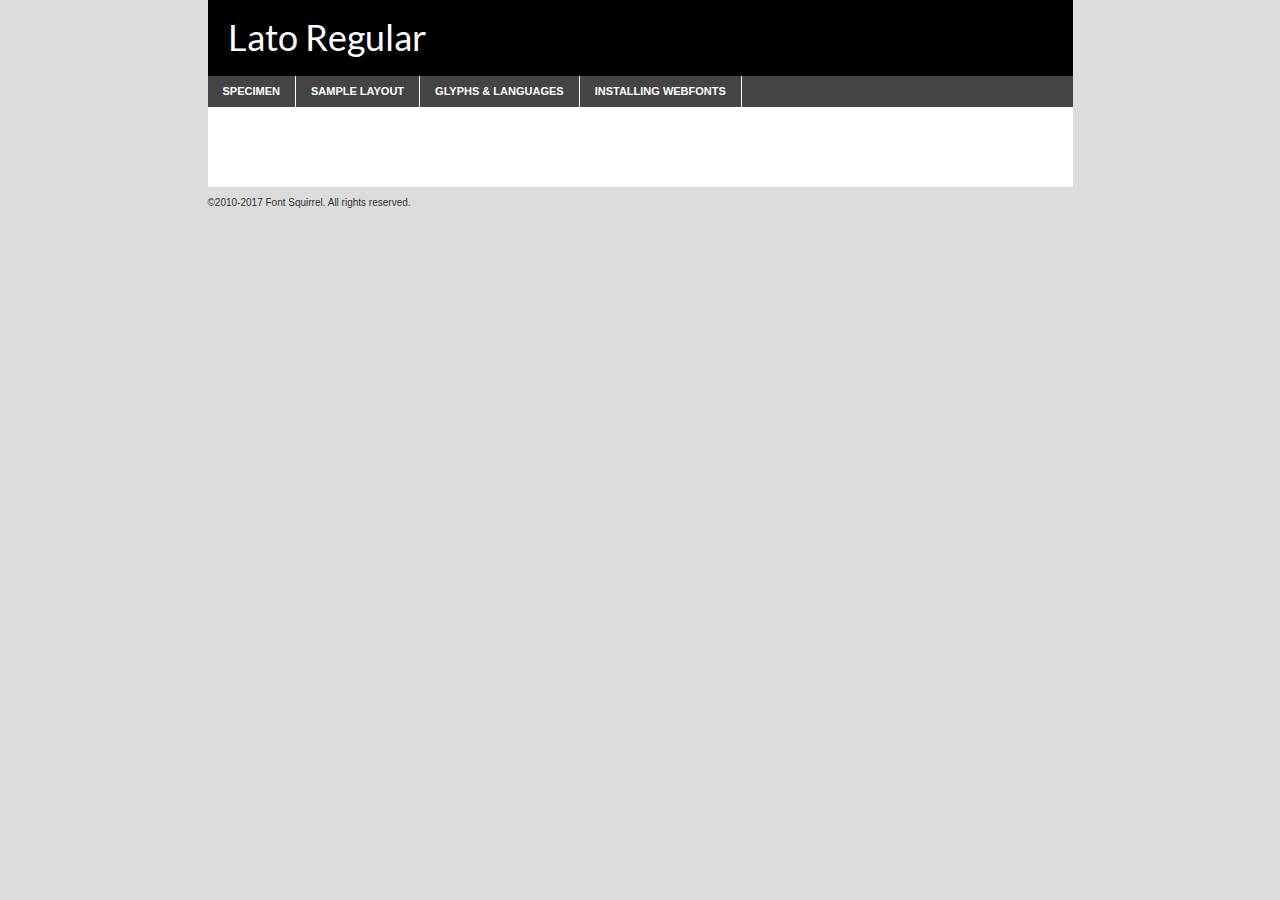
<file: fonts/lato-regular-demo.html>
<!DOCTYPE html PUBLIC "-//W3C//DTD XHTML 1.0 Transitional//EN"
	"http://www.w3.org/TR/xhtml1/DTD/xhtml1-transitional.dtd">

<html xmlns="http://www.w3.org/1999/xhtml" xml:lang="en" lang="en">
<head>
	<meta http-equiv="Content-Type" content="text/html; charset=utf-8" />
	<script src="http://ajax.googleapis.com/ajax/libs/jquery/1.7.2/jquery.min.js" type="text/javascript" charset="utf-8"></script>
	<script type="text/javascript">
	(function($){$.fn.easyTabs=function(option){var param=jQuery.extend({fadeSpeed:"fast",defaultContent:1,activeClass:'active'},option);$(this).each(function(){var thisId="#"+this.id;if(param.defaultContent==''){param.defaultContent=1;}
	if(typeof param.defaultContent=="number")
	{var defaultTab=$(thisId+" .tabs li:eq("+(param.defaultContent-1)+") a").attr('href').substr(1);}else{var defaultTab=param.defaultContent;}
	$(thisId+" .tabs li a").each(function(){var tabToHide=$(this).attr('href').substr(1);$("#"+tabToHide).addClass('easytabs-tab-content');});hideAll();changeContent(defaultTab);function hideAll(){$(thisId+" .easytabs-tab-content").hide();}
	function changeContent(tabId){hideAll();$(thisId+" .tabs li").removeClass(param.activeClass);$(thisId+" .tabs li a[href=#"+tabId+"]").closest('li').addClass(param.activeClass);if(param.fadeSpeed!="none")
	{$(thisId+" #"+tabId).fadeIn(param.fadeSpeed);}else{$(thisId+" #"+tabId).show();}}
	$(thisId+" .tabs li").click(function(){var tabId=$(this).find('a').attr('href').substr(1);changeContent(tabId);return false;});});}})(jQuery);
	</script>
	<link rel="stylesheet" href="specimen_files/specimen_stylesheet.css" type="text/css" charset="utf-8" />
	<link rel="stylesheet" href="style.css" type="text/css" charset="utf-8" />

	<style type="text/css">
					body{
				font-family: 'latoregular';
							}
		</style>

	<title>Lato Regular Specimen</title>
	
	
	<script type="text/javascript" charset="utf-8">
		$(document).ready(function() {
			$('#container').easyTabs({defaultContent:1});
		});
	</script>
</head>

<body>
<div id="container">
	<div id="header">
		Lato Regular	</div>
	<ul class="tabs">
		<li><a href="#specimen">Specimen</a></li>
		<li><a href="#layout">Sample Layout</a></li>
				<li><a href="#glyphs">Glyphs &amp; Languages</a></li>
		<li><a href="#installing">Installing Webfonts</a></li>
		
	</ul>
	
	<div id="main_content">

		
			<div id="specimen">
		
				<div class="section">
					<div class="grid12 firstcol">
						<div class="huge">AaBb</div>
					</div>
				</div>
		
				<div class="section">
					<div class="glyph_range">A&#x200B;B&#x200b;C&#x200b;D&#x200b;E&#x200b;F&#x200b;G&#x200b;H&#x200b;I&#x200b;J&#x200b;K&#x200b;L&#x200b;M&#x200b;N&#x200b;O&#x200b;P&#x200b;Q&#x200b;R&#x200b;S&#x200b;T&#x200b;U&#x200b;V&#x200b;W&#x200b;X&#x200b;Y&#x200b;Z&#x200b;a&#x200b;b&#x200b;c&#x200b;d&#x200b;e&#x200b;f&#x200b;g&#x200b;h&#x200b;i&#x200b;j&#x200b;k&#x200b;l&#x200b;m&#x200b;n&#x200b;o&#x200b;p&#x200b;q&#x200b;r&#x200b;s&#x200b;t&#x200b;u&#x200b;v&#x200b;w&#x200b;x&#x200b;y&#x200b;z&#x200b;1&#x200b;2&#x200b;3&#x200b;4&#x200b;5&#x200b;6&#x200b;7&#x200b;8&#x200b;9&#x200b;0&#x200b;&amp;&#x200b;.&#x200b;,&#x200b;?&#x200b;!&#x200b;&#64;&#x200b;(&#x200b;)&#x200b;#&#x200b;$&#x200b;%&#x200b;*&#x200b;+&#x200b;-&#x200b;=&#x200b;:&#x200b;;</div>
				</div>
				<div class="section">
					<div class="grid12 firstcol">
						<table class="sample_table">
							<tr><td>10</td><td class="size10">abcdefghijklmnopqrstuvwxyzABCDEFGHIJKLMNOPQRSTUVWXYZ0123456789abcdefghijklmnopqrstuvwxyzABCDEFGHIJKLMNOPQRSTUVWXYZ0123456789abcdefghijklmnopqrstuvwxyzABCDEFGHIJKLMNOPQRSTUVWXYZ</td></tr>
							<tr><td>11</td><td class="size11">abcdefghijklmnopqrstuvwxyzABCDEFGHIJKLMNOPQRSTUVWXYZ0123456789abcdefghijklmnopqrstuvwxyzABCDEFGHIJKLMNOPQRSTUVWXYZ0123456789abcdefghijklmnopqrstuvwxyzABCDEFGHIJKLMNOPQRSTUVWXYZ</td></tr>
							<tr><td>12</td><td class="size12">abcdefghijklmnopqrstuvwxyzABCDEFGHIJKLMNOPQRSTUVWXYZ0123456789abcdefghijklmnopqrstuvwxyzABCDEFGHIJKLMNOPQRSTUVWXYZ0123456789abcdefghijklmnopqrstuvwxyzABCDEFGHIJKLMNOPQRSTUVWXYZ</td></tr>
							<tr><td>13</td><td class="size13">abcdefghijklmnopqrstuvwxyzABCDEFGHIJKLMNOPQRSTUVWXYZ0123456789abcdefghijklmnopqrstuvwxyzABCDEFGHIJKLMNOPQRSTUVWXYZ0123456789abcdefghijklmnopqrstuvwxyzABCDEFGHIJKLMNOPQRSTUVWXYZ</td></tr>
							<tr><td>14</td><td class="size14">abcdefghijklmnopqrstuvwxyzABCDEFGHIJKLMNOPQRSTUVWXYZ0123456789abcdefghijklmnopqrstuvwxyzABCDEFGHIJKLMNOPQRSTUVWXYZ0123456789abcdefghijklmnopqrstuvwxyzABCDEFGHIJKLMNOPQRSTUVWXYZ</td></tr>
							<tr><td>16</td><td class="size16">abcdefghijklmnopqrstuvwxyzABCDEFGHIJKLMNOPQRSTUVWXYZ0123456789abcdefghijklmnopqrstuvwxyzABCDEFGHIJKLMNOPQRSTUVWXYZ</td></tr>
							<tr><td>18</td><td class="size18">abcdefghijklmnopqrstuvwxyzABCDEFGHIJKLMNOPQRSTUVWXYZ0123456789abcdefghijklmnopqrstuvwxyzABCDEFGHIJKLMNOPQRSTUVWXYZ</td></tr>
							<tr><td>20</td><td class="size20">abcdefghijklmnopqrstuvwxyzABCDEFGHIJKLMNOPQRSTUVWXYZ0123456789abcdefghijklmnopqrstuvwxyzABCDEFGHIJKLMNOPQRSTUVWXYZ</td></tr>
							<tr><td>24</td><td class="size24">abcdefghijklmnopqrstuvwxyzABCDEFGHIJKLMNOPQRSTUVWXYZ0123456789abcdefghijklmnopqrstuvwxyzABCDEFGHIJKLMNOPQRSTUVWXYZ</td></tr>
							<tr><td>30</td><td class="size30">abcdefghijklmnopqrstuvwxyzABCDEFGHIJKLMNOPQRSTUVWXYZ0123456789abcdefghijklmnopqrstuvwxyzABCDEFGHIJKLMNOPQRSTUVWXYZ</td></tr>
							<tr><td>36</td><td class="size36">abcdefghijklmnopqrstuvwxyzABCDEFGHIJKLMNOPQRSTUVWXYZ0123456789abcdefghijklmnopqrstuvwxyzABCDEFGHIJKLMNOPQRSTUVWXYZ</td></tr>
							<tr><td>48</td><td class="size48">abcdefghijklmnopqrstuvwxyzABCDEFGHIJKLMNOPQRSTUVWXYZ0123456789abcdefghijklmnopqrstuvwxyzABCDEFGHIJKLMNOPQRSTUVWXYZ</td></tr>
							<tr><td>60</td><td class="size60">abcdefghijklmnopqrstuvwxyzABCDEFGHIJKLMNOPQRSTUVWXYZ0123456789abcdefghijklmnopqrstuvwxyzABCDEFGHIJKLMNOPQRSTUVWXYZ</td></tr>
							<tr><td>72</td><td class="size72">abcdefghijklmnopqrstuvwxyzABCDEFGHIJKLMNOPQRSTUVWXYZ0123456789abcdefghijklmnopqrstuvwxyzABCDEFGHIJKLMNOPQRSTUVWXYZ</td></tr>
							<tr><td>90</td><td class="size90">abcdefghijklmnopqrstuvwxyzABCDEFGHIJKLMNOPQRSTUVWXYZ0123456789abcdefghijklmnopqrstuvwxyzABCDEFGHIJKLMNOPQRSTUVWXYZ</td></tr>
						</table>
				
					</div>
			
				</div>
		
		
		
								<div class="section" id="bodycomparison">


										<div id="xheight">
				<div class="fontbody">&#x25FC;&#x25FC;&#x25FC;&#x25FC;&#x25FC;&#x25FC;&#x25FC;&#x25FC;&#x25FC;&#x25FC;&#x25FC;&#x25FC;&#x25FC;&#x25FC;&#x25FC;&#x25FC;&#x25FC;&#x25FC;&#x25FC;&#x25FC;&#x25FC;&#x25FC;&#x25FC;&#x25FC;&#x25FC;&#x25FC;&#x25FC;&#x25FC;&#x25FC;&#x25FC;&#x25FC;&#x25FC;&#x25FC;&#x25FC;&#x25FC;&#x25FC;&#x25FC;&#x25FC;&#x25FC;&#x25FC;&#x25FC;&#x25FC;&#x25FC;&#x25FC;&#x25FC;&#x25FC;&#x25FC;&#x25FC;&#x25FC;&#x25FC;&#x25FC;&#x25FC;&#x25FC;&#x25FC;&#x25FC;&#x25FC;&#x25FC;&#x25FC;&#x25FC;&#x25FC;&#x25FC;&#x25FC;&#x25FC;&#x25FC;&#x25FC;&#x25FC;&#x25FC;&#x25FC;&#x25FC;&#x25FC;&#x25FC;&#x25FC;&#x25FC;&#x25FC;&#x25FC;&#x25FC;&#x25FC;&#x25FC;&#x25FC;&#x25FC;&#x25FC;&#x25FC;&#x25FC;&#x25FC;&#x25FC;&#x25FC;&#x25FC;&#x25FC;&#x25FC;&#x25FC;&#x25FC;&#x25FC;&#x25FC;&#x25FC;&#x25FC;&#x25FC;&#x25FC;&#x25FC;&#x25FC;body</div><div class="arialbody">body</div><div class="verdanabody">body</div><div class="georgiabody">body</div></div>
										<div class="fontbody" style="z-index:1">
											body<span>Lato Regular</span>
										</div>
										<div class="arialbody" style="z-index:1">
											body<span>Arial</span>
										</div>
										<div class="verdanabody" style="z-index:1">
											body<span>Verdana</span>
										</div>
										<div class="georgiabody" style="z-index:1">
											body<span>Georgia</span>
										</div>



								</div>
		
		
				<div class="section psample psample_row1" id="">
					
					<div class="grid2 firstcol">
						<p class="size10"><span>10.</span>Aenean lacinia bibendum nulla sed consectetur. Fusce dapibus, tellus ac cursus commodo, tortor mauris condimentum nibh, ut fermentum massa justo sit amet risus. Nullam id dolor id nibh ultricies vehicula ut id elit. Cum sociis natoque penatibus et magnis dis parturient montes, nascetur ridiculus mus. Nulla vitae elit libero, a pharetra augue.</p>
			
					</div>
					<div class="grid3">
						<p class="size11"><span>11.</span>Aenean lacinia bibendum nulla sed consectetur. Fusce dapibus, tellus ac cursus commodo, tortor mauris condimentum nibh, ut fermentum massa justo sit amet risus. Nullam id dolor id nibh ultricies vehicula ut id elit. Cum sociis natoque penatibus et magnis dis parturient montes, nascetur ridiculus mus. Nulla vitae elit libero, a pharetra augue.</p>
			
					</div>
					<div class="grid3">
						<p class="size12"><span>12.</span>Aenean lacinia bibendum nulla sed consectetur. Fusce dapibus, tellus ac cursus commodo, tortor mauris condimentum nibh, ut fermentum massa justo sit amet risus. Nullam id dolor id nibh ultricies vehicula ut id elit. Cum sociis natoque penatibus et magnis dis parturient montes, nascetur ridiculus mus. Nulla vitae elit libero, a pharetra augue.</p>
			
					</div>
					<div class="grid4">
						<p class="size13"><span>13.</span>Aenean lacinia bibendum nulla sed consectetur. Fusce dapibus, tellus ac cursus commodo, tortor mauris condimentum nibh, ut fermentum massa justo sit amet risus. Nullam id dolor id nibh ultricies vehicula ut id elit. Cum sociis natoque penatibus et magnis dis parturient montes, nascetur ridiculus mus. Nulla vitae elit libero, a pharetra augue.</p>
			
					</div>
					<div class="white_blend"></div>
					
				</div>
				<div class="section psample psample_row2" id="">
					<div class="grid3 firstcol">
						<p class="size14"><span>14.</span>Aenean lacinia bibendum nulla sed consectetur. Fusce dapibus, tellus ac cursus commodo, tortor mauris condimentum nibh, ut fermentum massa justo sit amet risus. Nullam id dolor id nibh ultricies vehicula ut id elit. Cum sociis natoque penatibus et magnis dis parturient montes, nascetur ridiculus mus. Nulla vitae elit libero, a pharetra augue.</p>
			
					</div>
					<div class="grid4">
						<p class="size16"><span>16.</span>Aenean lacinia bibendum nulla sed consectetur. Fusce dapibus, tellus ac cursus commodo, tortor mauris condimentum nibh, ut fermentum massa justo sit amet risus. Nullam id dolor id nibh ultricies vehicula ut id elit. Cum sociis natoque penatibus et magnis dis parturient montes, nascetur ridiculus mus. Nulla vitae elit libero, a pharetra augue.</p>
			
					</div>
					<div class="grid5">
						<p class="size18"><span>18.</span>Aenean lacinia bibendum nulla sed consectetur. Fusce dapibus, tellus ac cursus commodo, tortor mauris condimentum nibh, ut fermentum massa justo sit amet risus. Nullam id dolor id nibh ultricies vehicula ut id elit. Cum sociis natoque penatibus et magnis dis parturient montes, nascetur ridiculus mus. Nulla vitae elit libero, a pharetra augue.</p>
			
					</div>

					<div class="white_blend"></div>

				</div>
				
				<div class="section psample psample_row3" id="">
					<div class="grid5 firstcol">
						<p class="size20"><span>20.</span>Aenean lacinia bibendum nulla sed consectetur. Fusce dapibus, tellus ac cursus commodo, tortor mauris condimentum nibh, ut fermentum massa justo sit amet risus. Nullam id dolor id nibh ultricies vehicula ut id elit. Cum sociis natoque penatibus et magnis dis parturient montes, nascetur ridiculus mus. Nulla vitae elit libero, a pharetra augue.</p>
					</div>
					<div class="grid7">
						<p class="size24"><span>24.</span>Aenean lacinia bibendum nulla sed consectetur. Fusce dapibus, tellus ac cursus commodo, tortor mauris condimentum nibh, ut fermentum massa justo sit amet risus. Nullam id dolor id nibh ultricies vehicula ut id elit. Cum sociis natoque penatibus et magnis dis parturient montes, nascetur ridiculus mus. Nulla vitae elit libero, a pharetra augue.</p>
					</div>
					
					<div class="white_blend"></div>
					
				</div>
				
				<div class="section psample psample_row4" id="">
					<div class="grid12 firstcol">
						<p class="size30"><span>30.</span>Aenean lacinia bibendum nulla sed consectetur. Fusce dapibus, tellus ac cursus commodo, tortor mauris condimentum nibh, ut fermentum massa justo sit amet risus. Nullam id dolor id nibh ultricies vehicula ut id elit. Cum sociis natoque penatibus et magnis dis parturient montes, nascetur ridiculus mus. Nulla vitae elit libero, a pharetra augue.</p>
					</div>
					<div class="white_blend"></div>
					
				</div>
				
				
				
				<div class="section psample psample_row1 fullreverse">
					<div class="grid2 firstcol">
						<p class="size10"><span>10.</span>Aenean lacinia bibendum nulla sed consectetur. Fusce dapibus, tellus ac cursus commodo, tortor mauris condimentum nibh, ut fermentum massa justo sit amet risus. Nullam id dolor id nibh ultricies vehicula ut id elit. Cum sociis natoque penatibus et magnis dis parturient montes, nascetur ridiculus mus. Nulla vitae elit libero, a pharetra augue.</p>
			
					</div>
					<div class="grid3">
						<p class="size11"><span>11.</span>Aenean lacinia bibendum nulla sed consectetur. Fusce dapibus, tellus ac cursus commodo, tortor mauris condimentum nibh, ut fermentum massa justo sit amet risus. Nullam id dolor id nibh ultricies vehicula ut id elit. Cum sociis natoque penatibus et magnis dis parturient montes, nascetur ridiculus mus. Nulla vitae elit libero, a pharetra augue.</p>
			
					</div>
					<div class="grid3">
						<p class="size12"><span>12.</span>Aenean lacinia bibendum nulla sed consectetur. Fusce dapibus, tellus ac cursus commodo, tortor mauris condimentum nibh, ut fermentum massa justo sit amet risus. Nullam id dolor id nibh ultricies vehicula ut id elit. Cum sociis natoque penatibus et magnis dis parturient montes, nascetur ridiculus mus. Nulla vitae elit libero, a pharetra augue.</p>
			
					</div>
					<div class="grid4">
						<p class="size13"><span>13.</span>Aenean lacinia bibendum nulla sed consectetur. Fusce dapibus, tellus ac cursus commodo, tortor mauris condimentum nibh, ut fermentum massa justo sit amet risus. Nullam id dolor id nibh ultricies vehicula ut id elit. Cum sociis natoque penatibus et magnis dis parturient montes, nascetur ridiculus mus. Nulla vitae elit libero, a pharetra augue.</p>
			
					</div>
					<div class="black_blend"></div>
					
				</div>
				
				<div class="section psample psample_row2 fullreverse">
					<div class="grid3 firstcol">
						<p class="size14"><span>14.</span>Aenean lacinia bibendum nulla sed consectetur. Fusce dapibus, tellus ac cursus commodo, tortor mauris condimentum nibh, ut fermentum massa justo sit amet risus. Nullam id dolor id nibh ultricies vehicula ut id elit. Cum sociis natoque penatibus et magnis dis parturient montes, nascetur ridiculus mus. Nulla vitae elit libero, a pharetra augue.</p>
			
					</div>
					<div class="grid4">
						<p class="size16"><span>16.</span>Aenean lacinia bibendum nulla sed consectetur. Fusce dapibus, tellus ac cursus commodo, tortor mauris condimentum nibh, ut fermentum massa justo sit amet risus. Nullam id dolor id nibh ultricies vehicula ut id elit. Cum sociis natoque penatibus et magnis dis parturient montes, nascetur ridiculus mus. Nulla vitae elit libero, a pharetra augue.</p>
			
					</div>
					<div class="grid5">
						<p class="size18"><span>18.</span>Aenean lacinia bibendum nulla sed consectetur. Fusce dapibus, tellus ac cursus commodo, tortor mauris condimentum nibh, ut fermentum massa justo sit amet risus. Nullam id dolor id nibh ultricies vehicula ut id elit. Cum sociis natoque penatibus et magnis dis parturient montes, nascetur ridiculus mus. Nulla vitae elit libero, a pharetra augue.</p>
			
					</div>
					<div class="black_blend"></div>

				</div>
				
				<div class="section psample fullreverse psample_row3" id="">
					<div class="grid5 firstcol">
						<p class="size20"><span>20.</span>Aenean lacinia bibendum nulla sed consectetur. Fusce dapibus, tellus ac cursus commodo, tortor mauris condimentum nibh, ut fermentum massa justo sit amet risus. Nullam id dolor id nibh ultricies vehicula ut id elit. Cum sociis natoque penatibus et magnis dis parturient montes, nascetur ridiculus mus. Nulla vitae elit libero, a pharetra augue.</p>
					</div>
					<div class="grid7">
						<p class="size24"><span>24.</span>Aenean lacinia bibendum nulla sed consectetur. Fusce dapibus, tellus ac cursus commodo, tortor mauris condimentum nibh, ut fermentum massa justo sit amet risus. Nullam id dolor id nibh ultricies vehicula ut id elit. Cum sociis natoque penatibus et magnis dis parturient montes, nascetur ridiculus mus. Nulla vitae elit libero, a pharetra augue.</p>
					</div>
					
					<div class="black_blend"></div>
					
				</div>
				
				<div class="section psample fullreverse psample_row4" id="" style="border-bottom: 20px #000 solid;">
					<div class="grid12 firstcol">
						<p class="size30"><span>30.</span>Aenean lacinia bibendum nulla sed consectetur. Fusce dapibus, tellus ac cursus commodo, tortor mauris condimentum nibh, ut fermentum massa justo sit amet risus. Nullam id dolor id nibh ultricies vehicula ut id elit. Cum sociis natoque penatibus et magnis dis parturient montes, nascetur ridiculus mus. Nulla vitae elit libero, a pharetra augue.</p>
					</div>
					<div class="black_blend"></div>
					
				</div>
				
				
				
				
			</div>
			
			<div id="layout">
				
				<div class="section">
					
					<div class="grid12 firstcol">
						<h1>Lorem Ipsum Dolor</h1>
						<h2>Etiam porta sem malesuada magna mollis euismod</h2>
						
						<p class="byline">By <a href="#link">Aenean Lacinia</a></p>
					</div>
				</div>
				<div class="section">
					<div class="grid8 firstcol">
						<p class="large">Donec sed odio dui. Morbi leo risus, porta ac consectetur ac, vestibulum at eros. Fusce dapibus, tellus ac cursus commodo, tortor mauris condimentum nibh, ut fermentum massa justo sit amet risus. </p>

						
						<h3>Pellentesque ornare sem</h3>

						<p>Maecenas sed diam eget risus varius blandit sit amet non magna. Maecenas faucibus mollis interdum. Donec ullamcorper nulla non metus auctor fringilla. Nullam id dolor id nibh ultricies vehicula ut id elit. Nullam id dolor id nibh ultricies vehicula ut id elit. </p>

						<p>Aenean eu leo quam. Pellentesque ornare sem lacinia quam venenatis vestibulum. Lorem ipsum dolor sit amet, consectetur adipiscing elit. Cum sociis natoque penatibus et magnis dis parturient montes, nascetur ridiculus mus. </p>

						<p>Nulla vitae elit libero, a pharetra augue. Praesent commodo cursus magna, vel scelerisque nisl consectetur et. Aenean lacinia bibendum nulla sed consectetur. </p>

						<p>Nullam quis risus eget urna mollis ornare vel eu leo. Nullam quis risus eget urna mollis ornare vel eu leo. Maecenas sed diam eget risus varius blandit sit amet non magna. Donec ullamcorper nulla non metus auctor fringilla. </p>

						<h3>Cras mattis consectetur</h3>

						<p>Aenean eu leo quam. Pellentesque ornare sem lacinia quam venenatis vestibulum. Aenean lacinia bibendum nulla sed consectetur. Integer posuere erat a ante venenatis dapibus posuere velit aliquet. Cras mattis consectetur purus sit amet fermentum. </p>

						<p>Nullam id dolor id nibh ultricies vehicula ut id elit. Nullam quis risus eget urna mollis ornare vel eu leo. Cras mattis consectetur purus sit amet fermentum.</p>
					</div>
					
					<div class="grid4 sidebar">
						
						<div class="box reverse">
							<p class="last">Nullam quis risus eget urna mollis ornare vel eu leo. Donec ullamcorper nulla non metus auctor fringilla. Cras mattis consectetur purus sit amet fermentum. Sed posuere consectetur est at lobortis. Lorem ipsum dolor sit amet, consectetur adipiscing elit. </p>
						</div>
						
						<p class="caption">Maecenas sed diam eget risus varius.</p>

						<p>Vestibulum id ligula porta felis euismod semper. Integer posuere erat a ante venenatis dapibus posuere velit aliquet. Vestibulum id ligula porta felis euismod semper. Sed posuere consectetur est at lobortis. Maecenas sed diam eget risus varius blandit sit amet non magna. Fusce dapibus, tellus ac cursus commodo, tortor mauris condimentum nibh, ut fermentum massa justo sit amet risus. </p>

					

						<p>Duis mollis, est non commodo luctus, nisi erat porttitor ligula, eget lacinia odio sem nec elit. Aenean lacinia bibendum nulla sed consectetur. Vivamus sagittis lacus vel augue laoreet rutrum faucibus dolor auctor. Aenean lacinia bibendum nulla sed consectetur. Nullam quis risus eget urna mollis ornare vel eu leo. </p>

						<p>Praesent commodo cursus magna, vel scelerisque nisl consectetur et. Donec ullamcorper nulla non metus auctor fringilla. Maecenas faucibus mollis interdum. Fusce dapibus, tellus ac cursus commodo, tortor mauris condimentum nibh, ut fermentum massa justo sit amet risus. </p>

					</div>
				</div>
				
			</div>


			



		<div id="glyphs">
			<div class="section">
				<div class="grid12 firstcol">
			
				<h1>Language Support</h1>
				<p>The subset of Lato Regular in this kit supports the following languages:<br />
			
					English, Arrernte, Bislama, Cebuano, Fijian, Gilbertese, Hmong, Ibanag, Iloko_ilokano, Interglossa_glosa, Interlingua, Lojban, Manx, Norfolk_pitcairnese, Oromo, Rotokas, Samoan, Sardinian, Seychelles_creole, Shona, Somali, Southern_ndebele, Swahili, Swati_swazi, Tok_pisin, Warlpiri, Xhosa, Zulu, Latinbasic, Ubasic, Demo				</p>
				<h1>Glyph Chart</h1>
				<p>The subset of Lato Regular in this kit includes all the glyphs listed below. Unicode entities are included above each glyph to help you insert individual characters into your layout.</p>
				<div id="glyph_chart">
			
																														 <div><p>&amp;#13;</p>&#13;</div>
																				 <div><p>&amp;#32;</p>&#32;</div>
																				 <div><p>&amp;#33;</p>&#33;</div>
																				 <div><p>&amp;#34;</p>&#34;</div>
																				 <div><p>&amp;#35;</p>&#35;</div>
																				 <div><p>&amp;#36;</p>&#36;</div>
																				 <div><p>&amp;#37;</p>&#37;</div>
																				 <div><p>&amp;#38;</p>&#38;</div>
																				 <div><p>&amp;#39;</p>&#39;</div>
																				 <div><p>&amp;#40;</p>&#40;</div>
																				 <div><p>&amp;#41;</p>&#41;</div>
																				 <div><p>&amp;#42;</p>&#42;</div>
																				 <div><p>&amp;#43;</p>&#43;</div>
																				 <div><p>&amp;#44;</p>&#44;</div>
																				 <div><p>&amp;#45;</p>&#45;</div>
																				 <div><p>&amp;#46;</p>&#46;</div>
																				 <div><p>&amp;#47;</p>&#47;</div>
																				 <div><p>&amp;#48;</p>&#48;</div>
																				 <div><p>&amp;#49;</p>&#49;</div>
																				 <div><p>&amp;#50;</p>&#50;</div>
																				 <div><p>&amp;#51;</p>&#51;</div>
																				 <div><p>&amp;#52;</p>&#52;</div>
																				 <div><p>&amp;#53;</p>&#53;</div>
																				 <div><p>&amp;#54;</p>&#54;</div>
																				 <div><p>&amp;#55;</p>&#55;</div>
																				 <div><p>&amp;#56;</p>&#56;</div>
																				 <div><p>&amp;#57;</p>&#57;</div>
																				 <div><p>&amp;#58;</p>&#58;</div>
																				 <div><p>&amp;#59;</p>&#59;</div>
																				 <div><p>&amp;#60;</p>&#60;</div>
																				 <div><p>&amp;#61;</p>&#61;</div>
																				 <div><p>&amp;#62;</p>&#62;</div>
																				 <div><p>&amp;#63;</p>&#63;</div>
																				 <div><p>&amp;#64;</p>&#64;</div>
																				 <div><p>&amp;#65;</p>&#65;</div>
																				 <div><p>&amp;#66;</p>&#66;</div>
																				 <div><p>&amp;#67;</p>&#67;</div>
																				 <div><p>&amp;#68;</p>&#68;</div>
																				 <div><p>&amp;#69;</p>&#69;</div>
																				 <div><p>&amp;#70;</p>&#70;</div>
																				 <div><p>&amp;#71;</p>&#71;</div>
																				 <div><p>&amp;#72;</p>&#72;</div>
																				 <div><p>&amp;#73;</p>&#73;</div>
																				 <div><p>&amp;#74;</p>&#74;</div>
																				 <div><p>&amp;#75;</p>&#75;</div>
																				 <div><p>&amp;#76;</p>&#76;</div>
																				 <div><p>&amp;#77;</p>&#77;</div>
																				 <div><p>&amp;#78;</p>&#78;</div>
																				 <div><p>&amp;#79;</p>&#79;</div>
																				 <div><p>&amp;#80;</p>&#80;</div>
																				 <div><p>&amp;#81;</p>&#81;</div>
																				 <div><p>&amp;#82;</p>&#82;</div>
																				 <div><p>&amp;#83;</p>&#83;</div>
																				 <div><p>&amp;#84;</p>&#84;</div>
																				 <div><p>&amp;#85;</p>&#85;</div>
																				 <div><p>&amp;#86;</p>&#86;</div>
																				 <div><p>&amp;#87;</p>&#87;</div>
																				 <div><p>&amp;#88;</p>&#88;</div>
																				 <div><p>&amp;#89;</p>&#89;</div>
																				 <div><p>&amp;#90;</p>&#90;</div>
																				 <div><p>&amp;#91;</p>&#91;</div>
																				 <div><p>&amp;#92;</p>&#92;</div>
																				 <div><p>&amp;#93;</p>&#93;</div>
																				 <div><p>&amp;#94;</p>&#94;</div>
																				 <div><p>&amp;#95;</p>&#95;</div>
																				 <div><p>&amp;#96;</p>&#96;</div>
																				 <div><p>&amp;#97;</p>&#97;</div>
																				 <div><p>&amp;#98;</p>&#98;</div>
																				 <div><p>&amp;#99;</p>&#99;</div>
																				 <div><p>&amp;#100;</p>&#100;</div>
																				 <div><p>&amp;#101;</p>&#101;</div>
																				 <div><p>&amp;#102;</p>&#102;</div>
																				 <div><p>&amp;#103;</p>&#103;</div>
																				 <div><p>&amp;#104;</p>&#104;</div>
																				 <div><p>&amp;#105;</p>&#105;</div>
																				 <div><p>&amp;#106;</p>&#106;</div>
																				 <div><p>&amp;#107;</p>&#107;</div>
																				 <div><p>&amp;#108;</p>&#108;</div>
																				 <div><p>&amp;#109;</p>&#109;</div>
																				 <div><p>&amp;#110;</p>&#110;</div>
																				 <div><p>&amp;#111;</p>&#111;</div>
																				 <div><p>&amp;#112;</p>&#112;</div>
																				 <div><p>&amp;#113;</p>&#113;</div>
																				 <div><p>&amp;#114;</p>&#114;</div>
																				 <div><p>&amp;#115;</p>&#115;</div>
																				 <div><p>&amp;#116;</p>&#116;</div>
																				 <div><p>&amp;#117;</p>&#117;</div>
																				 <div><p>&amp;#118;</p>&#118;</div>
																				 <div><p>&amp;#119;</p>&#119;</div>
																				 <div><p>&amp;#120;</p>&#120;</div>
																				 <div><p>&amp;#121;</p>&#121;</div>
																				 <div><p>&amp;#122;</p>&#122;</div>
																				 <div><p>&amp;#123;</p>&#123;</div>
																				 <div><p>&amp;#124;</p>&#124;</div>
																				 <div><p>&amp;#125;</p>&#125;</div>
																				 <div><p>&amp;#126;</p>&#126;</div>
																				 <div><p>&amp;#160;</p>&#160;</div>
																				 <div><p>&amp;#161;</p>&#161;</div>
																				 <div><p>&amp;#162;</p>&#162;</div>
																				 <div><p>&amp;#163;</p>&#163;</div>
																				 <div><p>&amp;#164;</p>&#164;</div>
																				 <div><p>&amp;#165;</p>&#165;</div>
																				 <div><p>&amp;#166;</p>&#166;</div>
																				 <div><p>&amp;#167;</p>&#167;</div>
																				 <div><p>&amp;#168;</p>&#168;</div>
																				 <div><p>&amp;#169;</p>&#169;</div>
																				 <div><p>&amp;#170;</p>&#170;</div>
																				 <div><p>&amp;#171;</p>&#171;</div>
																				 <div><p>&amp;#172;</p>&#172;</div>
																				 <div><p>&amp;#173;</p>&#173;</div>
																				 <div><p>&amp;#174;</p>&#174;</div>
																				 <div><p>&amp;#175;</p>&#175;</div>
																				 <div><p>&amp;#176;</p>&#176;</div>
																				 <div><p>&amp;#177;</p>&#177;</div>
																				 <div><p>&amp;#178;</p>&#178;</div>
																				 <div><p>&amp;#179;</p>&#179;</div>
																				 <div><p>&amp;#180;</p>&#180;</div>
																				 <div><p>&amp;#181;</p>&#181;</div>
																				 <div><p>&amp;#182;</p>&#182;</div>
																				 <div><p>&amp;#183;</p>&#183;</div>
																				 <div><p>&amp;#184;</p>&#184;</div>
																				 <div><p>&amp;#185;</p>&#185;</div>
																				 <div><p>&amp;#186;</p>&#186;</div>
																				 <div><p>&amp;#187;</p>&#187;</div>
																				 <div><p>&amp;#188;</p>&#188;</div>
																				 <div><p>&amp;#189;</p>&#189;</div>
																				 <div><p>&amp;#190;</p>&#190;</div>
																				 <div><p>&amp;#191;</p>&#191;</div>
																				 <div><p>&amp;#198;</p>&#198;</div>
																				 <div><p>&amp;#199;</p>&#199;</div>
																				 <div><p>&amp;#208;</p>&#208;</div>
																				 <div><p>&amp;#215;</p>&#215;</div>
																				 <div><p>&amp;#216;</p>&#216;</div>
																				 <div><p>&amp;#222;</p>&#222;</div>
																				 <div><p>&amp;#223;</p>&#223;</div>
																				 <div><p>&amp;#230;</p>&#230;</div>
																				 <div><p>&amp;#231;</p>&#231;</div>
																				 <div><p>&amp;#240;</p>&#240;</div>
																				 <div><p>&amp;#247;</p>&#247;</div>
																				 <div><p>&amp;#248;</p>&#248;</div>
																				 <div><p>&amp;#254;</p>&#254;</div>
																				 <div><p>&amp;#305;</p>&#305;</div>
																				 <div><p>&amp;#338;</p>&#338;</div>
																				 <div><p>&amp;#339;</p>&#339;</div>
																				 <div><p>&amp;#710;</p>&#710;</div>
																				 <div><p>&amp;#730;</p>&#730;</div>
																				 <div><p>&amp;#732;</p>&#732;</div>
																				 <div><p>&amp;#8192;</p>&#8192;</div>
																				 <div><p>&amp;#8193;</p>&#8193;</div>
																				 <div><p>&amp;#8194;</p>&#8194;</div>
																				 <div><p>&amp;#8195;</p>&#8195;</div>
																				 <div><p>&amp;#8196;</p>&#8196;</div>
																				 <div><p>&amp;#8197;</p>&#8197;</div>
																				 <div><p>&amp;#8198;</p>&#8198;</div>
																				 <div><p>&amp;#8199;</p>&#8199;</div>
																				 <div><p>&amp;#8200;</p>&#8200;</div>
																				 <div><p>&amp;#8201;</p>&#8201;</div>
																				 <div><p>&amp;#8202;</p>&#8202;</div>
																				 <div><p>&amp;#8208;</p>&#8208;</div>
																				 <div><p>&amp;#8209;</p>&#8209;</div>
																				 <div><p>&amp;#8210;</p>&#8210;</div>
																				 <div><p>&amp;#8211;</p>&#8211;</div>
																				 <div><p>&amp;#8212;</p>&#8212;</div>
																				 <div><p>&amp;#8216;</p>&#8216;</div>
																				 <div><p>&amp;#8217;</p>&#8217;</div>
																				 <div><p>&amp;#8218;</p>&#8218;</div>
																				 <div><p>&amp;#8220;</p>&#8220;</div>
																				 <div><p>&amp;#8221;</p>&#8221;</div>
																				 <div><p>&amp;#8222;</p>&#8222;</div>
																				 <div><p>&amp;#8226;</p>&#8226;</div>
																				 <div><p>&amp;#8230;</p>&#8230;</div>
																				 <div><p>&amp;#8239;</p>&#8239;</div>
																				 <div><p>&amp;#8249;</p>&#8249;</div>
																				 <div><p>&amp;#8250;</p>&#8250;</div>
																				 <div><p>&amp;#8287;</p>&#8287;</div>
																				 <div><p>&amp;#8364;</p>&#8364;</div>
																				 <div><p>&amp;#8482;</p>&#8482;</div>
																				 <div><p>&amp;#9724;</p>&#9724;</div>
																				 <div><p>&amp;#64257;</p>&#64257;</div>
																				 <div><p>&amp;#64258;</p>&#64258;</div>
																																																																																																		</div>	
				</div>
		
		
			</div>
		</div>
		
		
		<div id="specs">
			
		</div>
	
		<div id="installing">
			<div class="section">
				<div class="grid7 firstcol">
					<h1>Installing Webfonts</h1>
					
					<p>Webfonts are supported by all major browser platforms but not all in the same way. There are currently four different font formats that must be included in order to target all browsers. This includes TTF, WOFF, EOT and SVG.</p>
					
					<h2>1. Upload your webfonts</h2>
					<p>You must upload your webfont kit to your website. They should be in or near the same directory as your CSS files.</p>
					
					<h2>2. Include the webfont stylesheet</h2>
					<p>A special CSS @font-face declaration helps the various browsers select the appropriate font it needs without causing you a bunch of headaches. Learn more about this syntax by reading the <a href="https://www.fontspring.com/blog/further-hardening-of-the-bulletproof-syntax">Fontspring blog post</a> about it. The code for it is as follows:</p>


<code>
@font-face{ 
	font-family: 'MyWebFont';
	src: url('WebFont.eot');
	src: url('WebFont.eot?#iefix') format('embedded-opentype'),
	     url('WebFont.woff') format('woff'),
	     url('WebFont.ttf') format('truetype'),
	     url('WebFont.svg#webfont') format('svg');
}
</code>

	<p>We've already gone ahead and generated the code for you. All you have to do is link to the stylesheet in your HTML, like this:</p>
	<code>&lt;link rel=&quot;stylesheet&quot; href=&quot;stylesheet.css&quot; type=&quot;text/css&quot; charset=&quot;utf-8&quot; /&gt;</code>

					<h2>3. Modify your own stylesheet</h2>
					<p>To take advantage of your new fonts, you must tell your stylesheet to use them. Look at the original @font-face declaration above and find the property called "font-family." The name linked there will be what you use to reference the font. Prepend that webfont name to the font stack in the "font-family" property, inside the selector you want to change. For example:</p>
<code>p { font-family: 'WebFont', Arial, sans-serif; }</code>

<h2>4. Test</h2>
<p>Getting webfonts to work cross-browser <em>can</em> be tricky. Use the information in the sidebar to help you if you find that fonts aren't loading in a particular browser.</p>
				</div>
				
				<div class="grid5 sidebar">
					<div class="box">
						<h2>Troubleshooting<br />Font-Face Problems</h2>
						<p>Having trouble getting your webfonts to load in your new website? Here are some tips to sort out what might be the problem.</p>

						<h3>Fonts not showing in any browser</h3>

						<p>This sounds like you need to work on the plumbing. You either did not upload the fonts to the correct directory, or you did not link the fonts properly in the CSS. If you've confirmed that all this is correct and you still have a problem, take a look at your .htaccess file and see if requests are getting intercepted.</p>

						<h3>Fonts not loading in iPhone or iPad</h3>

						<p>The most common problem here is that you are serving the fonts from an IIS server. IIS refuses to serve files that have unknown MIME types. If that is the case, you must set the MIME type for SVG to "image/svg+xml" in the server settings. Follow these instructions from Microsoft if you need help.</p>

						<h3>Fonts not loading in Firefox</h3>

						<p>The primary reason for this failure? You are still using a version Firefox older than 3.5. So upgrade already! If that isn't it, then you are very likely serving fonts from a different domain. Firefox requires that all font assets be served from the same domain. Lastly it is possible that you need to add WOFF to your list of MIME types (if you are serving via IIS.)</p>

						<h3>Fonts not loading in IE</h3>

						<p>Are you looking at Internet Explorer on an actual Windows machine or are you cheating by using a service like Adobe BrowserLab? Many of these screenshot services do not render @font-face for IE. Best to test it on a real machine.</p>

						<h3>Fonts not loading in IE9</h3>

						<p>IE9, like Firefox, requires that fonts be served from the same domain as the website. Make sure that is the case.</p>
					</div>
				</div>
			</div>
			
		</div>
	
	</div>
	<div id="footer">
		<p>&copy;2010-2017 Font Squirrel. All rights reserved.</p>
	</div>
</div>
</body>
</html>
</file>
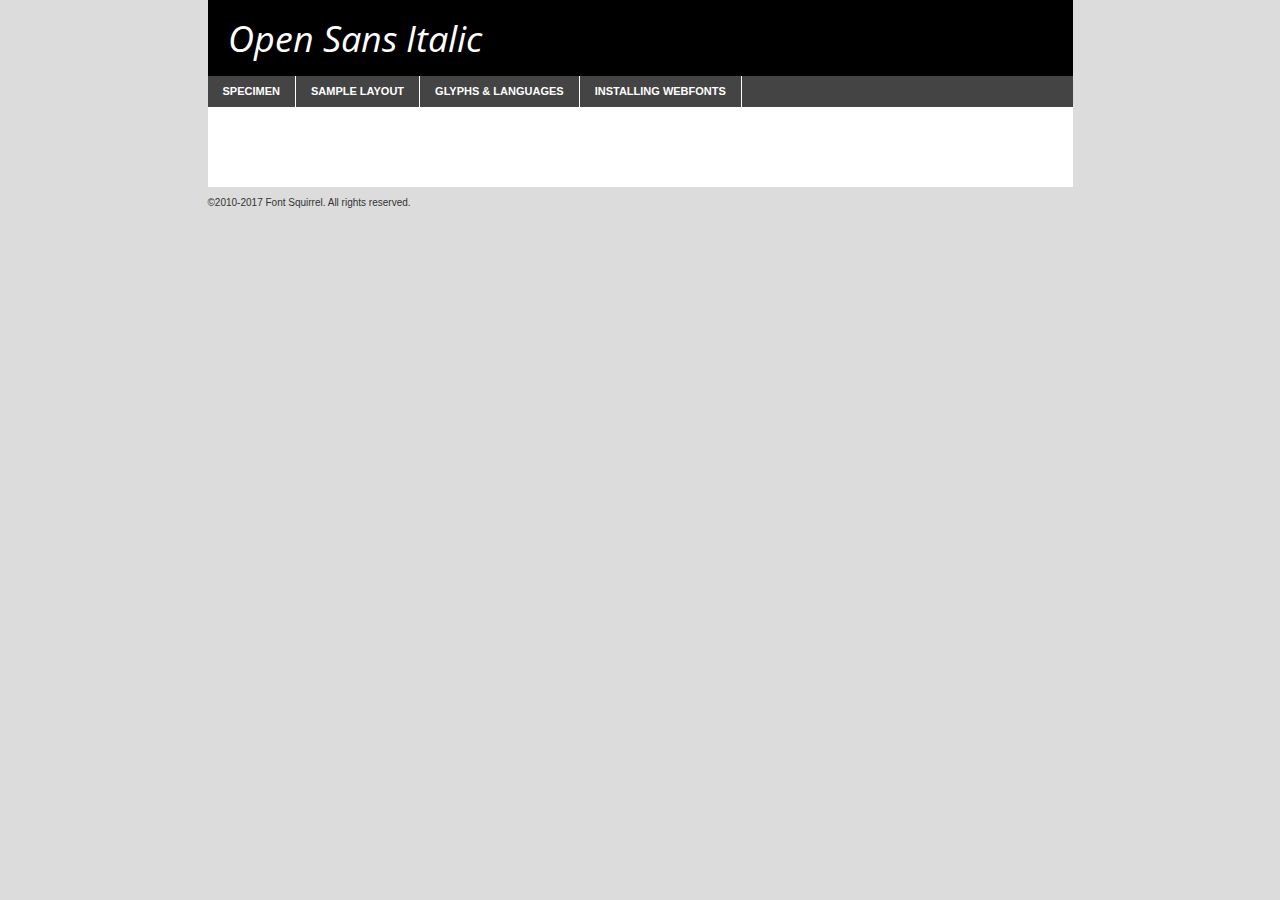
<file: fonts/opensans-italic-demo.html>
<!DOCTYPE html PUBLIC "-//W3C//DTD XHTML 1.0 Transitional//EN"
	"http://www.w3.org/TR/xhtml1/DTD/xhtml1-transitional.dtd">

<html xmlns="http://www.w3.org/1999/xhtml" xml:lang="en" lang="en">
<head>
	<meta http-equiv="Content-Type" content="text/html; charset=utf-8" />
	<script src="http://ajax.googleapis.com/ajax/libs/jquery/1.7.2/jquery.min.js" type="text/javascript" charset="utf-8"></script>
	<script type="text/javascript">
	(function($){$.fn.easyTabs=function(option){var param=jQuery.extend({fadeSpeed:"fast",defaultContent:1,activeClass:'active'},option);$(this).each(function(){var thisId="#"+this.id;if(param.defaultContent==''){param.defaultContent=1;}
	if(typeof param.defaultContent=="number")
	{var defaultTab=$(thisId+" .tabs li:eq("+(param.defaultContent-1)+") a").attr('href').substr(1);}else{var defaultTab=param.defaultContent;}
	$(thisId+" .tabs li a").each(function(){var tabToHide=$(this).attr('href').substr(1);$("#"+tabToHide).addClass('easytabs-tab-content');});hideAll();changeContent(defaultTab);function hideAll(){$(thisId+" .easytabs-tab-content").hide();}
	function changeContent(tabId){hideAll();$(thisId+" .tabs li").removeClass(param.activeClass);$(thisId+" .tabs li a[href=#"+tabId+"]").closest('li').addClass(param.activeClass);if(param.fadeSpeed!="none")
	{$(thisId+" #"+tabId).fadeIn(param.fadeSpeed);}else{$(thisId+" #"+tabId).show();}}
	$(thisId+" .tabs li").click(function(){var tabId=$(this).find('a').attr('href').substr(1);changeContent(tabId);return false;});});}})(jQuery);
	</script>
	<link rel="stylesheet" href="specimen_files/specimen_stylesheet.css" type="text/css" charset="utf-8" />
	<link rel="stylesheet" href="style.css" type="text/css" charset="utf-8" />

	<style type="text/css">
					body{
				font-family: 'open_sansitalic';
							}
		</style>

	<title>Open Sans Italic Specimen</title>
	
	
	<script type="text/javascript" charset="utf-8">
		$(document).ready(function() {
			$('#container').easyTabs({defaultContent:1});
		});
	</script>
</head>

<body>
<div id="container">
	<div id="header">
		Open Sans Italic	</div>
	<ul class="tabs">
		<li><a href="#specimen">Specimen</a></li>
		<li><a href="#layout">Sample Layout</a></li>
				<li><a href="#glyphs">Glyphs &amp; Languages</a></li>
		<li><a href="#installing">Installing Webfonts</a></li>
		
	</ul>
	
	<div id="main_content">

		
			<div id="specimen">
		
				<div class="section">
					<div class="grid12 firstcol">
						<div class="huge">AaBb</div>
					</div>
				</div>
		
				<div class="section">
					<div class="glyph_range">A&#x200B;B&#x200b;C&#x200b;D&#x200b;E&#x200b;F&#x200b;G&#x200b;H&#x200b;I&#x200b;J&#x200b;K&#x200b;L&#x200b;M&#x200b;N&#x200b;O&#x200b;P&#x200b;Q&#x200b;R&#x200b;S&#x200b;T&#x200b;U&#x200b;V&#x200b;W&#x200b;X&#x200b;Y&#x200b;Z&#x200b;a&#x200b;b&#x200b;c&#x200b;d&#x200b;e&#x200b;f&#x200b;g&#x200b;h&#x200b;i&#x200b;j&#x200b;k&#x200b;l&#x200b;m&#x200b;n&#x200b;o&#x200b;p&#x200b;q&#x200b;r&#x200b;s&#x200b;t&#x200b;u&#x200b;v&#x200b;w&#x200b;x&#x200b;y&#x200b;z&#x200b;1&#x200b;2&#x200b;3&#x200b;4&#x200b;5&#x200b;6&#x200b;7&#x200b;8&#x200b;9&#x200b;0&#x200b;&amp;&#x200b;.&#x200b;,&#x200b;?&#x200b;!&#x200b;&#64;&#x200b;(&#x200b;)&#x200b;#&#x200b;$&#x200b;%&#x200b;*&#x200b;+&#x200b;-&#x200b;=&#x200b;:&#x200b;;</div>
				</div>
				<div class="section">
					<div class="grid12 firstcol">
						<table class="sample_table">
							<tr><td>10</td><td class="size10">abcdefghijklmnopqrstuvwxyzABCDEFGHIJKLMNOPQRSTUVWXYZ0123456789abcdefghijklmnopqrstuvwxyzABCDEFGHIJKLMNOPQRSTUVWXYZ0123456789abcdefghijklmnopqrstuvwxyzABCDEFGHIJKLMNOPQRSTUVWXYZ</td></tr>
							<tr><td>11</td><td class="size11">abcdefghijklmnopqrstuvwxyzABCDEFGHIJKLMNOPQRSTUVWXYZ0123456789abcdefghijklmnopqrstuvwxyzABCDEFGHIJKLMNOPQRSTUVWXYZ0123456789abcdefghijklmnopqrstuvwxyzABCDEFGHIJKLMNOPQRSTUVWXYZ</td></tr>
							<tr><td>12</td><td class="size12">abcdefghijklmnopqrstuvwxyzABCDEFGHIJKLMNOPQRSTUVWXYZ0123456789abcdefghijklmnopqrstuvwxyzABCDEFGHIJKLMNOPQRSTUVWXYZ0123456789abcdefghijklmnopqrstuvwxyzABCDEFGHIJKLMNOPQRSTUVWXYZ</td></tr>
							<tr><td>13</td><td class="size13">abcdefghijklmnopqrstuvwxyzABCDEFGHIJKLMNOPQRSTUVWXYZ0123456789abcdefghijklmnopqrstuvwxyzABCDEFGHIJKLMNOPQRSTUVWXYZ0123456789abcdefghijklmnopqrstuvwxyzABCDEFGHIJKLMNOPQRSTUVWXYZ</td></tr>
							<tr><td>14</td><td class="size14">abcdefghijklmnopqrstuvwxyzABCDEFGHIJKLMNOPQRSTUVWXYZ0123456789abcdefghijklmnopqrstuvwxyzABCDEFGHIJKLMNOPQRSTUVWXYZ0123456789abcdefghijklmnopqrstuvwxyzABCDEFGHIJKLMNOPQRSTUVWXYZ</td></tr>
							<tr><td>16</td><td class="size16">abcdefghijklmnopqrstuvwxyzABCDEFGHIJKLMNOPQRSTUVWXYZ0123456789abcdefghijklmnopqrstuvwxyzABCDEFGHIJKLMNOPQRSTUVWXYZ</td></tr>
							<tr><td>18</td><td class="size18">abcdefghijklmnopqrstuvwxyzABCDEFGHIJKLMNOPQRSTUVWXYZ0123456789abcdefghijklmnopqrstuvwxyzABCDEFGHIJKLMNOPQRSTUVWXYZ</td></tr>
							<tr><td>20</td><td class="size20">abcdefghijklmnopqrstuvwxyzABCDEFGHIJKLMNOPQRSTUVWXYZ0123456789abcdefghijklmnopqrstuvwxyzABCDEFGHIJKLMNOPQRSTUVWXYZ</td></tr>
							<tr><td>24</td><td class="size24">abcdefghijklmnopqrstuvwxyzABCDEFGHIJKLMNOPQRSTUVWXYZ0123456789abcdefghijklmnopqrstuvwxyzABCDEFGHIJKLMNOPQRSTUVWXYZ</td></tr>
							<tr><td>30</td><td class="size30">abcdefghijklmnopqrstuvwxyzABCDEFGHIJKLMNOPQRSTUVWXYZ0123456789abcdefghijklmnopqrstuvwxyzABCDEFGHIJKLMNOPQRSTUVWXYZ</td></tr>
							<tr><td>36</td><td class="size36">abcdefghijklmnopqrstuvwxyzABCDEFGHIJKLMNOPQRSTUVWXYZ0123456789abcdefghijklmnopqrstuvwxyzABCDEFGHIJKLMNOPQRSTUVWXYZ</td></tr>
							<tr><td>48</td><td class="size48">abcdefghijklmnopqrstuvwxyzABCDEFGHIJKLMNOPQRSTUVWXYZ0123456789abcdefghijklmnopqrstuvwxyzABCDEFGHIJKLMNOPQRSTUVWXYZ</td></tr>
							<tr><td>60</td><td class="size60">abcdefghijklmnopqrstuvwxyzABCDEFGHIJKLMNOPQRSTUVWXYZ0123456789abcdefghijklmnopqrstuvwxyzABCDEFGHIJKLMNOPQRSTUVWXYZ</td></tr>
							<tr><td>72</td><td class="size72">abcdefghijklmnopqrstuvwxyzABCDEFGHIJKLMNOPQRSTUVWXYZ0123456789abcdefghijklmnopqrstuvwxyzABCDEFGHIJKLMNOPQRSTUVWXYZ</td></tr>
							<tr><td>90</td><td class="size90">abcdefghijklmnopqrstuvwxyzABCDEFGHIJKLMNOPQRSTUVWXYZ0123456789abcdefghijklmnopqrstuvwxyzABCDEFGHIJKLMNOPQRSTUVWXYZ</td></tr>
						</table>
				
					</div>
			
				</div>
		
		
		
								<div class="section" id="bodycomparison">


										<div id="xheight">
				<div class="fontbody">&#x25FC;&#x25FC;&#x25FC;&#x25FC;&#x25FC;&#x25FC;&#x25FC;&#x25FC;&#x25FC;&#x25FC;&#x25FC;&#x25FC;&#x25FC;&#x25FC;&#x25FC;&#x25FC;&#x25FC;&#x25FC;&#x25FC;&#x25FC;&#x25FC;&#x25FC;&#x25FC;&#x25FC;&#x25FC;&#x25FC;&#x25FC;&#x25FC;&#x25FC;&#x25FC;&#x25FC;&#x25FC;&#x25FC;&#x25FC;&#x25FC;&#x25FC;&#x25FC;&#x25FC;&#x25FC;&#x25FC;&#x25FC;&#x25FC;&#x25FC;&#x25FC;&#x25FC;&#x25FC;&#x25FC;&#x25FC;&#x25FC;&#x25FC;&#x25FC;&#x25FC;&#x25FC;&#x25FC;&#x25FC;&#x25FC;&#x25FC;&#x25FC;&#x25FC;&#x25FC;&#x25FC;&#x25FC;&#x25FC;&#x25FC;&#x25FC;&#x25FC;&#x25FC;&#x25FC;&#x25FC;&#x25FC;&#x25FC;&#x25FC;&#x25FC;&#x25FC;&#x25FC;&#x25FC;&#x25FC;&#x25FC;&#x25FC;&#x25FC;&#x25FC;&#x25FC;&#x25FC;&#x25FC;&#x25FC;&#x25FC;&#x25FC;&#x25FC;&#x25FC;&#x25FC;&#x25FC;&#x25FC;&#x25FC;&#x25FC;&#x25FC;&#x25FC;&#x25FC;&#x25FC;&#x25FC;body</div><div class="arialbody">body</div><div class="verdanabody">body</div><div class="georgiabody">body</div></div>
										<div class="fontbody" style="z-index:1">
											body<span>Open Sans Italic</span>
										</div>
										<div class="arialbody" style="z-index:1">
											body<span>Arial</span>
										</div>
										<div class="verdanabody" style="z-index:1">
											body<span>Verdana</span>
										</div>
										<div class="georgiabody" style="z-index:1">
											body<span>Georgia</span>
										</div>



								</div>
		
		
				<div class="section psample psample_row1" id="">
					
					<div class="grid2 firstcol">
						<p class="size10"><span>10.</span>Aenean lacinia bibendum nulla sed consectetur. Fusce dapibus, tellus ac cursus commodo, tortor mauris condimentum nibh, ut fermentum massa justo sit amet risus. Nullam id dolor id nibh ultricies vehicula ut id elit. Cum sociis natoque penatibus et magnis dis parturient montes, nascetur ridiculus mus. Nulla vitae elit libero, a pharetra augue.</p>
			
					</div>
					<div class="grid3">
						<p class="size11"><span>11.</span>Aenean lacinia bibendum nulla sed consectetur. Fusce dapibus, tellus ac cursus commodo, tortor mauris condimentum nibh, ut fermentum massa justo sit amet risus. Nullam id dolor id nibh ultricies vehicula ut id elit. Cum sociis natoque penatibus et magnis dis parturient montes, nascetur ridiculus mus. Nulla vitae elit libero, a pharetra augue.</p>
			
					</div>
					<div class="grid3">
						<p class="size12"><span>12.</span>Aenean lacinia bibendum nulla sed consectetur. Fusce dapibus, tellus ac cursus commodo, tortor mauris condimentum nibh, ut fermentum massa justo sit amet risus. Nullam id dolor id nibh ultricies vehicula ut id elit. Cum sociis natoque penatibus et magnis dis parturient montes, nascetur ridiculus mus. Nulla vitae elit libero, a pharetra augue.</p>
			
					</div>
					<div class="grid4">
						<p class="size13"><span>13.</span>Aenean lacinia bibendum nulla sed consectetur. Fusce dapibus, tellus ac cursus commodo, tortor mauris condimentum nibh, ut fermentum massa justo sit amet risus. Nullam id dolor id nibh ultricies vehicula ut id elit. Cum sociis natoque penatibus et magnis dis parturient montes, nascetur ridiculus mus. Nulla vitae elit libero, a pharetra augue.</p>
			
					</div>
					<div class="white_blend"></div>
					
				</div>
				<div class="section psample psample_row2" id="">
					<div class="grid3 firstcol">
						<p class="size14"><span>14.</span>Aenean lacinia bibendum nulla sed consectetur. Fusce dapibus, tellus ac cursus commodo, tortor mauris condimentum nibh, ut fermentum massa justo sit amet risus. Nullam id dolor id nibh ultricies vehicula ut id elit. Cum sociis natoque penatibus et magnis dis parturient montes, nascetur ridiculus mus. Nulla vitae elit libero, a pharetra augue.</p>
			
					</div>
					<div class="grid4">
						<p class="size16"><span>16.</span>Aenean lacinia bibendum nulla sed consectetur. Fusce dapibus, tellus ac cursus commodo, tortor mauris condimentum nibh, ut fermentum massa justo sit amet risus. Nullam id dolor id nibh ultricies vehicula ut id elit. Cum sociis natoque penatibus et magnis dis parturient montes, nascetur ridiculus mus. Nulla vitae elit libero, a pharetra augue.</p>
			
					</div>
					<div class="grid5">
						<p class="size18"><span>18.</span>Aenean lacinia bibendum nulla sed consectetur. Fusce dapibus, tellus ac cursus commodo, tortor mauris condimentum nibh, ut fermentum massa justo sit amet risus. Nullam id dolor id nibh ultricies vehicula ut id elit. Cum sociis natoque penatibus et magnis dis parturient montes, nascetur ridiculus mus. Nulla vitae elit libero, a pharetra augue.</p>
			
					</div>

					<div class="white_blend"></div>

				</div>
				
				<div class="section psample psample_row3" id="">
					<div class="grid5 firstcol">
						<p class="size20"><span>20.</span>Aenean lacinia bibendum nulla sed consectetur. Fusce dapibus, tellus ac cursus commodo, tortor mauris condimentum nibh, ut fermentum massa justo sit amet risus. Nullam id dolor id nibh ultricies vehicula ut id elit. Cum sociis natoque penatibus et magnis dis parturient montes, nascetur ridiculus mus. Nulla vitae elit libero, a pharetra augue.</p>
					</div>
					<div class="grid7">
						<p class="size24"><span>24.</span>Aenean lacinia bibendum nulla sed consectetur. Fusce dapibus, tellus ac cursus commodo, tortor mauris condimentum nibh, ut fermentum massa justo sit amet risus. Nullam id dolor id nibh ultricies vehicula ut id elit. Cum sociis natoque penatibus et magnis dis parturient montes, nascetur ridiculus mus. Nulla vitae elit libero, a pharetra augue.</p>
					</div>
					
					<div class="white_blend"></div>
					
				</div>
				
				<div class="section psample psample_row4" id="">
					<div class="grid12 firstcol">
						<p class="size30"><span>30.</span>Aenean lacinia bibendum nulla sed consectetur. Fusce dapibus, tellus ac cursus commodo, tortor mauris condimentum nibh, ut fermentum massa justo sit amet risus. Nullam id dolor id nibh ultricies vehicula ut id elit. Cum sociis natoque penatibus et magnis dis parturient montes, nascetur ridiculus mus. Nulla vitae elit libero, a pharetra augue.</p>
					</div>
					<div class="white_blend"></div>
					
				</div>
				
				
				
				<div class="section psample psample_row1 fullreverse">
					<div class="grid2 firstcol">
						<p class="size10"><span>10.</span>Aenean lacinia bibendum nulla sed consectetur. Fusce dapibus, tellus ac cursus commodo, tortor mauris condimentum nibh, ut fermentum massa justo sit amet risus. Nullam id dolor id nibh ultricies vehicula ut id elit. Cum sociis natoque penatibus et magnis dis parturient montes, nascetur ridiculus mus. Nulla vitae elit libero, a pharetra augue.</p>
			
					</div>
					<div class="grid3">
						<p class="size11"><span>11.</span>Aenean lacinia bibendum nulla sed consectetur. Fusce dapibus, tellus ac cursus commodo, tortor mauris condimentum nibh, ut fermentum massa justo sit amet risus. Nullam id dolor id nibh ultricies vehicula ut id elit. Cum sociis natoque penatibus et magnis dis parturient montes, nascetur ridiculus mus. Nulla vitae elit libero, a pharetra augue.</p>
			
					</div>
					<div class="grid3">
						<p class="size12"><span>12.</span>Aenean lacinia bibendum nulla sed consectetur. Fusce dapibus, tellus ac cursus commodo, tortor mauris condimentum nibh, ut fermentum massa justo sit amet risus. Nullam id dolor id nibh ultricies vehicula ut id elit. Cum sociis natoque penatibus et magnis dis parturient montes, nascetur ridiculus mus. Nulla vitae elit libero, a pharetra augue.</p>
			
					</div>
					<div class="grid4">
						<p class="size13"><span>13.</span>Aenean lacinia bibendum nulla sed consectetur. Fusce dapibus, tellus ac cursus commodo, tortor mauris condimentum nibh, ut fermentum massa justo sit amet risus. Nullam id dolor id nibh ultricies vehicula ut id elit. Cum sociis natoque penatibus et magnis dis parturient montes, nascetur ridiculus mus. Nulla vitae elit libero, a pharetra augue.</p>
			
					</div>
					<div class="black_blend"></div>
					
				</div>
				
				<div class="section psample psample_row2 fullreverse">
					<div class="grid3 firstcol">
						<p class="size14"><span>14.</span>Aenean lacinia bibendum nulla sed consectetur. Fusce dapibus, tellus ac cursus commodo, tortor mauris condimentum nibh, ut fermentum massa justo sit amet risus. Nullam id dolor id nibh ultricies vehicula ut id elit. Cum sociis natoque penatibus et magnis dis parturient montes, nascetur ridiculus mus. Nulla vitae elit libero, a pharetra augue.</p>
			
					</div>
					<div class="grid4">
						<p class="size16"><span>16.</span>Aenean lacinia bibendum nulla sed consectetur. Fusce dapibus, tellus ac cursus commodo, tortor mauris condimentum nibh, ut fermentum massa justo sit amet risus. Nullam id dolor id nibh ultricies vehicula ut id elit. Cum sociis natoque penatibus et magnis dis parturient montes, nascetur ridiculus mus. Nulla vitae elit libero, a pharetra augue.</p>
			
					</div>
					<div class="grid5">
						<p class="size18"><span>18.</span>Aenean lacinia bibendum nulla sed consectetur. Fusce dapibus, tellus ac cursus commodo, tortor mauris condimentum nibh, ut fermentum massa justo sit amet risus. Nullam id dolor id nibh ultricies vehicula ut id elit. Cum sociis natoque penatibus et magnis dis parturient montes, nascetur ridiculus mus. Nulla vitae elit libero, a pharetra augue.</p>
			
					</div>
					<div class="black_blend"></div>

				</div>
				
				<div class="section psample fullreverse psample_row3" id="">
					<div class="grid5 firstcol">
						<p class="size20"><span>20.</span>Aenean lacinia bibendum nulla sed consectetur. Fusce dapibus, tellus ac cursus commodo, tortor mauris condimentum nibh, ut fermentum massa justo sit amet risus. Nullam id dolor id nibh ultricies vehicula ut id elit. Cum sociis natoque penatibus et magnis dis parturient montes, nascetur ridiculus mus. Nulla vitae elit libero, a pharetra augue.</p>
					</div>
					<div class="grid7">
						<p class="size24"><span>24.</span>Aenean lacinia bibendum nulla sed consectetur. Fusce dapibus, tellus ac cursus commodo, tortor mauris condimentum nibh, ut fermentum massa justo sit amet risus. Nullam id dolor id nibh ultricies vehicula ut id elit. Cum sociis natoque penatibus et magnis dis parturient montes, nascetur ridiculus mus. Nulla vitae elit libero, a pharetra augue.</p>
					</div>
					
					<div class="black_blend"></div>
					
				</div>
				
				<div class="section psample fullreverse psample_row4" id="" style="border-bottom: 20px #000 solid;">
					<div class="grid12 firstcol">
						<p class="size30"><span>30.</span>Aenean lacinia bibendum nulla sed consectetur. Fusce dapibus, tellus ac cursus commodo, tortor mauris condimentum nibh, ut fermentum massa justo sit amet risus. Nullam id dolor id nibh ultricies vehicula ut id elit. Cum sociis natoque penatibus et magnis dis parturient montes, nascetur ridiculus mus. Nulla vitae elit libero, a pharetra augue.</p>
					</div>
					<div class="black_blend"></div>
					
				</div>
				
				
				
				
			</div>
			
			<div id="layout">
				
				<div class="section">
					
					<div class="grid12 firstcol">
						<h1>Lorem Ipsum Dolor</h1>
						<h2>Etiam porta sem malesuada magna mollis euismod</h2>
						
						<p class="byline">By <a href="#link">Aenean Lacinia</a></p>
					</div>
				</div>
				<div class="section">
					<div class="grid8 firstcol">
						<p class="large">Donec sed odio dui. Morbi leo risus, porta ac consectetur ac, vestibulum at eros. Fusce dapibus, tellus ac cursus commodo, tortor mauris condimentum nibh, ut fermentum massa justo sit amet risus. </p>

						
						<h3>Pellentesque ornare sem</h3>

						<p>Maecenas sed diam eget risus varius blandit sit amet non magna. Maecenas faucibus mollis interdum. Donec ullamcorper nulla non metus auctor fringilla. Nullam id dolor id nibh ultricies vehicula ut id elit. Nullam id dolor id nibh ultricies vehicula ut id elit. </p>

						<p>Aenean eu leo quam. Pellentesque ornare sem lacinia quam venenatis vestibulum. Lorem ipsum dolor sit amet, consectetur adipiscing elit. Cum sociis natoque penatibus et magnis dis parturient montes, nascetur ridiculus mus. </p>

						<p>Nulla vitae elit libero, a pharetra augue. Praesent commodo cursus magna, vel scelerisque nisl consectetur et. Aenean lacinia bibendum nulla sed consectetur. </p>

						<p>Nullam quis risus eget urna mollis ornare vel eu leo. Nullam quis risus eget urna mollis ornare vel eu leo. Maecenas sed diam eget risus varius blandit sit amet non magna. Donec ullamcorper nulla non metus auctor fringilla. </p>

						<h3>Cras mattis consectetur</h3>

						<p>Aenean eu leo quam. Pellentesque ornare sem lacinia quam venenatis vestibulum. Aenean lacinia bibendum nulla sed consectetur. Integer posuere erat a ante venenatis dapibus posuere velit aliquet. Cras mattis consectetur purus sit amet fermentum. </p>

						<p>Nullam id dolor id nibh ultricies vehicula ut id elit. Nullam quis risus eget urna mollis ornare vel eu leo. Cras mattis consectetur purus sit amet fermentum.</p>
					</div>
					
					<div class="grid4 sidebar">
						
						<div class="box reverse">
							<p class="last">Nullam quis risus eget urna mollis ornare vel eu leo. Donec ullamcorper nulla non metus auctor fringilla. Cras mattis consectetur purus sit amet fermentum. Sed posuere consectetur est at lobortis. Lorem ipsum dolor sit amet, consectetur adipiscing elit. </p>
						</div>
						
						<p class="caption">Maecenas sed diam eget risus varius.</p>

						<p>Vestibulum id ligula porta felis euismod semper. Integer posuere erat a ante venenatis dapibus posuere velit aliquet. Vestibulum id ligula porta felis euismod semper. Sed posuere consectetur est at lobortis. Maecenas sed diam eget risus varius blandit sit amet non magna. Fusce dapibus, tellus ac cursus commodo, tortor mauris condimentum nibh, ut fermentum massa justo sit amet risus. </p>

					

						<p>Duis mollis, est non commodo luctus, nisi erat porttitor ligula, eget lacinia odio sem nec elit. Aenean lacinia bibendum nulla sed consectetur. Vivamus sagittis lacus vel augue laoreet rutrum faucibus dolor auctor. Aenean lacinia bibendum nulla sed consectetur. Nullam quis risus eget urna mollis ornare vel eu leo. </p>

						<p>Praesent commodo cursus magna, vel scelerisque nisl consectetur et. Donec ullamcorper nulla non metus auctor fringilla. Maecenas faucibus mollis interdum. Fusce dapibus, tellus ac cursus commodo, tortor mauris condimentum nibh, ut fermentum massa justo sit amet risus. </p>

					</div>
				</div>
				
			</div>


			



		<div id="glyphs">
			<div class="section">
				<div class="grid12 firstcol">
			
				<h1>Language Support</h1>
				<p>The subset of Open Sans Italic in this kit supports the following languages:<br />
			
					English, Arrernte, Bislama, Cebuano, Fijian, Gilbertese, Hmong, Ibanag, Iloko_ilokano, Interglossa_glosa, Interlingua, Lojban, Norfolk_pitcairnese, Oromo, Rotokas, Seychelles_creole, Shona, Somali, Southern_ndebele, Swahili, Swati_swazi, Tok_pisin, Warlpiri, Xhosa, Zulu, Latinbasic, Ubasic, Demo				</p>
				<h1>Glyph Chart</h1>
				<p>The subset of Open Sans Italic in this kit includes all the glyphs listed below. Unicode entities are included above each glyph to help you insert individual characters into your layout.</p>
				<div id="glyph_chart">
			
																				 <div><p>&amp;#13;</p>&#13;</div>
																				 <div><p>&amp;#32;</p>&#32;</div>
																				 <div><p>&amp;#33;</p>&#33;</div>
																				 <div><p>&amp;#34;</p>&#34;</div>
																				 <div><p>&amp;#35;</p>&#35;</div>
																				 <div><p>&amp;#36;</p>&#36;</div>
																				 <div><p>&amp;#37;</p>&#37;</div>
																				 <div><p>&amp;#38;</p>&#38;</div>
																				 <div><p>&amp;#39;</p>&#39;</div>
																				 <div><p>&amp;#40;</p>&#40;</div>
																				 <div><p>&amp;#41;</p>&#41;</div>
																				 <div><p>&amp;#42;</p>&#42;</div>
																				 <div><p>&amp;#43;</p>&#43;</div>
																				 <div><p>&amp;#44;</p>&#44;</div>
																				 <div><p>&amp;#45;</p>&#45;</div>
																				 <div><p>&amp;#46;</p>&#46;</div>
																				 <div><p>&amp;#47;</p>&#47;</div>
																				 <div><p>&amp;#48;</p>&#48;</div>
																				 <div><p>&amp;#49;</p>&#49;</div>
																				 <div><p>&amp;#50;</p>&#50;</div>
																				 <div><p>&amp;#51;</p>&#51;</div>
																				 <div><p>&amp;#52;</p>&#52;</div>
																				 <div><p>&amp;#53;</p>&#53;</div>
																				 <div><p>&amp;#54;</p>&#54;</div>
																				 <div><p>&amp;#55;</p>&#55;</div>
																				 <div><p>&amp;#56;</p>&#56;</div>
																				 <div><p>&amp;#57;</p>&#57;</div>
																				 <div><p>&amp;#58;</p>&#58;</div>
																				 <div><p>&amp;#59;</p>&#59;</div>
																				 <div><p>&amp;#60;</p>&#60;</div>
																				 <div><p>&amp;#61;</p>&#61;</div>
																				 <div><p>&amp;#62;</p>&#62;</div>
																				 <div><p>&amp;#63;</p>&#63;</div>
																				 <div><p>&amp;#64;</p>&#64;</div>
																				 <div><p>&amp;#65;</p>&#65;</div>
																				 <div><p>&amp;#66;</p>&#66;</div>
																				 <div><p>&amp;#67;</p>&#67;</div>
																				 <div><p>&amp;#68;</p>&#68;</div>
																				 <div><p>&amp;#69;</p>&#69;</div>
																				 <div><p>&amp;#70;</p>&#70;</div>
																				 <div><p>&amp;#71;</p>&#71;</div>
																				 <div><p>&amp;#72;</p>&#72;</div>
																				 <div><p>&amp;#73;</p>&#73;</div>
																				 <div><p>&amp;#74;</p>&#74;</div>
																				 <div><p>&amp;#75;</p>&#75;</div>
																				 <div><p>&amp;#76;</p>&#76;</div>
																				 <div><p>&amp;#77;</p>&#77;</div>
																				 <div><p>&amp;#78;</p>&#78;</div>
																				 <div><p>&amp;#79;</p>&#79;</div>
																				 <div><p>&amp;#80;</p>&#80;</div>
																				 <div><p>&amp;#81;</p>&#81;</div>
																				 <div><p>&amp;#82;</p>&#82;</div>
																				 <div><p>&amp;#83;</p>&#83;</div>
																				 <div><p>&amp;#84;</p>&#84;</div>
																				 <div><p>&amp;#85;</p>&#85;</div>
																				 <div><p>&amp;#86;</p>&#86;</div>
																				 <div><p>&amp;#87;</p>&#87;</div>
																				 <div><p>&amp;#88;</p>&#88;</div>
																				 <div><p>&amp;#89;</p>&#89;</div>
																				 <div><p>&amp;#90;</p>&#90;</div>
																				 <div><p>&amp;#91;</p>&#91;</div>
																				 <div><p>&amp;#92;</p>&#92;</div>
																				 <div><p>&amp;#93;</p>&#93;</div>
																				 <div><p>&amp;#94;</p>&#94;</div>
																				 <div><p>&amp;#95;</p>&#95;</div>
																				 <div><p>&amp;#96;</p>&#96;</div>
																				 <div><p>&amp;#97;</p>&#97;</div>
																				 <div><p>&amp;#98;</p>&#98;</div>
																				 <div><p>&amp;#99;</p>&#99;</div>
																				 <div><p>&amp;#100;</p>&#100;</div>
																				 <div><p>&amp;#101;</p>&#101;</div>
																				 <div><p>&amp;#102;</p>&#102;</div>
																				 <div><p>&amp;#103;</p>&#103;</div>
																				 <div><p>&amp;#104;</p>&#104;</div>
																				 <div><p>&amp;#105;</p>&#105;</div>
																				 <div><p>&amp;#106;</p>&#106;</div>
																				 <div><p>&amp;#107;</p>&#107;</div>
																				 <div><p>&amp;#108;</p>&#108;</div>
																				 <div><p>&amp;#109;</p>&#109;</div>
																				 <div><p>&amp;#110;</p>&#110;</div>
																				 <div><p>&amp;#111;</p>&#111;</div>
																				 <div><p>&amp;#112;</p>&#112;</div>
																				 <div><p>&amp;#113;</p>&#113;</div>
																				 <div><p>&amp;#114;</p>&#114;</div>
																				 <div><p>&amp;#115;</p>&#115;</div>
																				 <div><p>&amp;#116;</p>&#116;</div>
																				 <div><p>&amp;#117;</p>&#117;</div>
																				 <div><p>&amp;#118;</p>&#118;</div>
																				 <div><p>&amp;#119;</p>&#119;</div>
																				 <div><p>&amp;#120;</p>&#120;</div>
																				 <div><p>&amp;#121;</p>&#121;</div>
																				 <div><p>&amp;#122;</p>&#122;</div>
																				 <div><p>&amp;#123;</p>&#123;</div>
																				 <div><p>&amp;#124;</p>&#124;</div>
																				 <div><p>&amp;#125;</p>&#125;</div>
																				 <div><p>&amp;#126;</p>&#126;</div>
																				 <div><p>&amp;#160;</p>&#160;</div>
																				 <div><p>&amp;#161;</p>&#161;</div>
																				 <div><p>&amp;#162;</p>&#162;</div>
																				 <div><p>&amp;#163;</p>&#163;</div>
																				 <div><p>&amp;#164;</p>&#164;</div>
																				 <div><p>&amp;#165;</p>&#165;</div>
																				 <div><p>&amp;#166;</p>&#166;</div>
																				 <div><p>&amp;#167;</p>&#167;</div>
																				 <div><p>&amp;#168;</p>&#168;</div>
																				 <div><p>&amp;#169;</p>&#169;</div>
																				 <div><p>&amp;#170;</p>&#170;</div>
																				 <div><p>&amp;#171;</p>&#171;</div>
																				 <div><p>&amp;#172;</p>&#172;</div>
																				 <div><p>&amp;#174;</p>&#174;</div>
																				 <div><p>&amp;#175;</p>&#175;</div>
																				 <div><p>&amp;#176;</p>&#176;</div>
																				 <div><p>&amp;#177;</p>&#177;</div>
																				 <div><p>&amp;#178;</p>&#178;</div>
																				 <div><p>&amp;#179;</p>&#179;</div>
																				 <div><p>&amp;#180;</p>&#180;</div>
																				 <div><p>&amp;#181;</p>&#181;</div>
																				 <div><p>&amp;#182;</p>&#182;</div>
																				 <div><p>&amp;#184;</p>&#184;</div>
																				 <div><p>&amp;#185;</p>&#185;</div>
																				 <div><p>&amp;#186;</p>&#186;</div>
																				 <div><p>&amp;#187;</p>&#187;</div>
																				 <div><p>&amp;#191;</p>&#191;</div>
																				 <div><p>&amp;#198;</p>&#198;</div>
																				 <div><p>&amp;#208;</p>&#208;</div>
																				 <div><p>&amp;#215;</p>&#215;</div>
																				 <div><p>&amp;#216;</p>&#216;</div>
																				 <div><p>&amp;#222;</p>&#222;</div>
																				 <div><p>&amp;#223;</p>&#223;</div>
																				 <div><p>&amp;#230;</p>&#230;</div>
																				 <div><p>&amp;#240;</p>&#240;</div>
																				 <div><p>&amp;#247;</p>&#247;</div>
																				 <div><p>&amp;#248;</p>&#248;</div>
																				 <div><p>&amp;#254;</p>&#254;</div>
																				 <div><p>&amp;#305;</p>&#305;</div>
																				 <div><p>&amp;#338;</p>&#338;</div>
																				 <div><p>&amp;#339;</p>&#339;</div>
																				 <div><p>&amp;#710;</p>&#710;</div>
																				 <div><p>&amp;#730;</p>&#730;</div>
																				 <div><p>&amp;#732;</p>&#732;</div>
																				 <div><p>&amp;#8192;</p>&#8192;</div>
																				 <div><p>&amp;#8193;</p>&#8193;</div>
																				 <div><p>&amp;#8194;</p>&#8194;</div>
																				 <div><p>&amp;#8195;</p>&#8195;</div>
																				 <div><p>&amp;#8196;</p>&#8196;</div>
																				 <div><p>&amp;#8197;</p>&#8197;</div>
																				 <div><p>&amp;#8198;</p>&#8198;</div>
																				 <div><p>&amp;#8199;</p>&#8199;</div>
																				 <div><p>&amp;#8200;</p>&#8200;</div>
																				 <div><p>&amp;#8201;</p>&#8201;</div>
																				 <div><p>&amp;#8202;</p>&#8202;</div>
																				 <div><p>&amp;#8208;</p>&#8208;</div>
																				 <div><p>&amp;#8209;</p>&#8209;</div>
																				 <div><p>&amp;#8210;</p>&#8210;</div>
																				 <div><p>&amp;#8211;</p>&#8211;</div>
																				 <div><p>&amp;#8212;</p>&#8212;</div>
																				 <div><p>&amp;#8216;</p>&#8216;</div>
																				 <div><p>&amp;#8217;</p>&#8217;</div>
																				 <div><p>&amp;#8218;</p>&#8218;</div>
																				 <div><p>&amp;#8220;</p>&#8220;</div>
																				 <div><p>&amp;#8221;</p>&#8221;</div>
																				 <div><p>&amp;#8222;</p>&#8222;</div>
																				 <div><p>&amp;#8226;</p>&#8226;</div>
																				 <div><p>&amp;#8239;</p>&#8239;</div>
																				 <div><p>&amp;#8249;</p>&#8249;</div>
																				 <div><p>&amp;#8250;</p>&#8250;</div>
																				 <div><p>&amp;#8260;</p>&#8260;</div>
																				 <div><p>&amp;#8287;</p>&#8287;</div>
																				 <div><p>&amp;#8308;</p>&#8308;</div>
																				 <div><p>&amp;#8364;</p>&#8364;</div>
																				 <div><p>&amp;#8482;</p>&#8482;</div>
																				 <div><p>&amp;#9724;</p>&#9724;</div>
																				 <div><p>&amp;#64259;</p>&#64259;</div>
																				 <div><p>&amp;#64260;</p>&#64260;</div>
																																						</div>	
				</div>
		
		
			</div>
		</div>
		
		
		<div id="specs">
			
		</div>
	
		<div id="installing">
			<div class="section">
				<div class="grid7 firstcol">
					<h1>Installing Webfonts</h1>
					
					<p>Webfonts are supported by all major browser platforms but not all in the same way. There are currently four different font formats that must be included in order to target all browsers. This includes TTF, WOFF, EOT and SVG.</p>
					
					<h2>1. Upload your webfonts</h2>
					<p>You must upload your webfont kit to your website. They should be in or near the same directory as your CSS files.</p>
					
					<h2>2. Include the webfont stylesheet</h2>
					<p>A special CSS @font-face declaration helps the various browsers select the appropriate font it needs without causing you a bunch of headaches. Learn more about this syntax by reading the <a href="https://www.fontspring.com/blog/further-hardening-of-the-bulletproof-syntax">Fontspring blog post</a> about it. The code for it is as follows:</p>


<code>
@font-face{ 
	font-family: 'MyWebFont';
	src: url('WebFont.eot');
	src: url('WebFont.eot?#iefix') format('embedded-opentype'),
	     url('WebFont.woff') format('woff'),
	     url('WebFont.ttf') format('truetype'),
	     url('WebFont.svg#webfont') format('svg');
}
</code>

	<p>We've already gone ahead and generated the code for you. All you have to do is link to the stylesheet in your HTML, like this:</p>
	<code>&lt;link rel=&quot;stylesheet&quot; href=&quot;stylesheet.css&quot; type=&quot;text/css&quot; charset=&quot;utf-8&quot; /&gt;</code>

					<h2>3. Modify your own stylesheet</h2>
					<p>To take advantage of your new fonts, you must tell your stylesheet to use them. Look at the original @font-face declaration above and find the property called "font-family." The name linked there will be what you use to reference the font. Prepend that webfont name to the font stack in the "font-family" property, inside the selector you want to change. For example:</p>
<code>p { font-family: 'WebFont', Arial, sans-serif; }</code>

<h2>4. Test</h2>
<p>Getting webfonts to work cross-browser <em>can</em> be tricky. Use the information in the sidebar to help you if you find that fonts aren't loading in a particular browser.</p>
				</div>
				
				<div class="grid5 sidebar">
					<div class="box">
						<h2>Troubleshooting<br />Font-Face Problems</h2>
						<p>Having trouble getting your webfonts to load in your new website? Here are some tips to sort out what might be the problem.</p>

						<h3>Fonts not showing in any browser</h3>

						<p>This sounds like you need to work on the plumbing. You either did not upload the fonts to the correct directory, or you did not link the fonts properly in the CSS. If you've confirmed that all this is correct and you still have a problem, take a look at your .htaccess file and see if requests are getting intercepted.</p>

						<h3>Fonts not loading in iPhone or iPad</h3>

						<p>The most common problem here is that you are serving the fonts from an IIS server. IIS refuses to serve files that have unknown MIME types. If that is the case, you must set the MIME type for SVG to "image/svg+xml" in the server settings. Follow these instructions from Microsoft if you need help.</p>

						<h3>Fonts not loading in Firefox</h3>

						<p>The primary reason for this failure? You are still using a version Firefox older than 3.5. So upgrade already! If that isn't it, then you are very likely serving fonts from a different domain. Firefox requires that all font assets be served from the same domain. Lastly it is possible that you need to add WOFF to your list of MIME types (if you are serving via IIS.)</p>

						<h3>Fonts not loading in IE</h3>

						<p>Are you looking at Internet Explorer on an actual Windows machine or are you cheating by using a service like Adobe BrowserLab? Many of these screenshot services do not render @font-face for IE. Best to test it on a real machine.</p>

						<h3>Fonts not loading in IE9</h3>

						<p>IE9, like Firefox, requires that fonts be served from the same domain as the website. Make sure that is the case.</p>
					</div>
				</div>
			</div>
			
		</div>
	
	</div>
	<div id="footer">
		<p>&copy;2010-2017 Font Squirrel. All rights reserved.</p>
	</div>
</div>
</body>
</html>
</file>
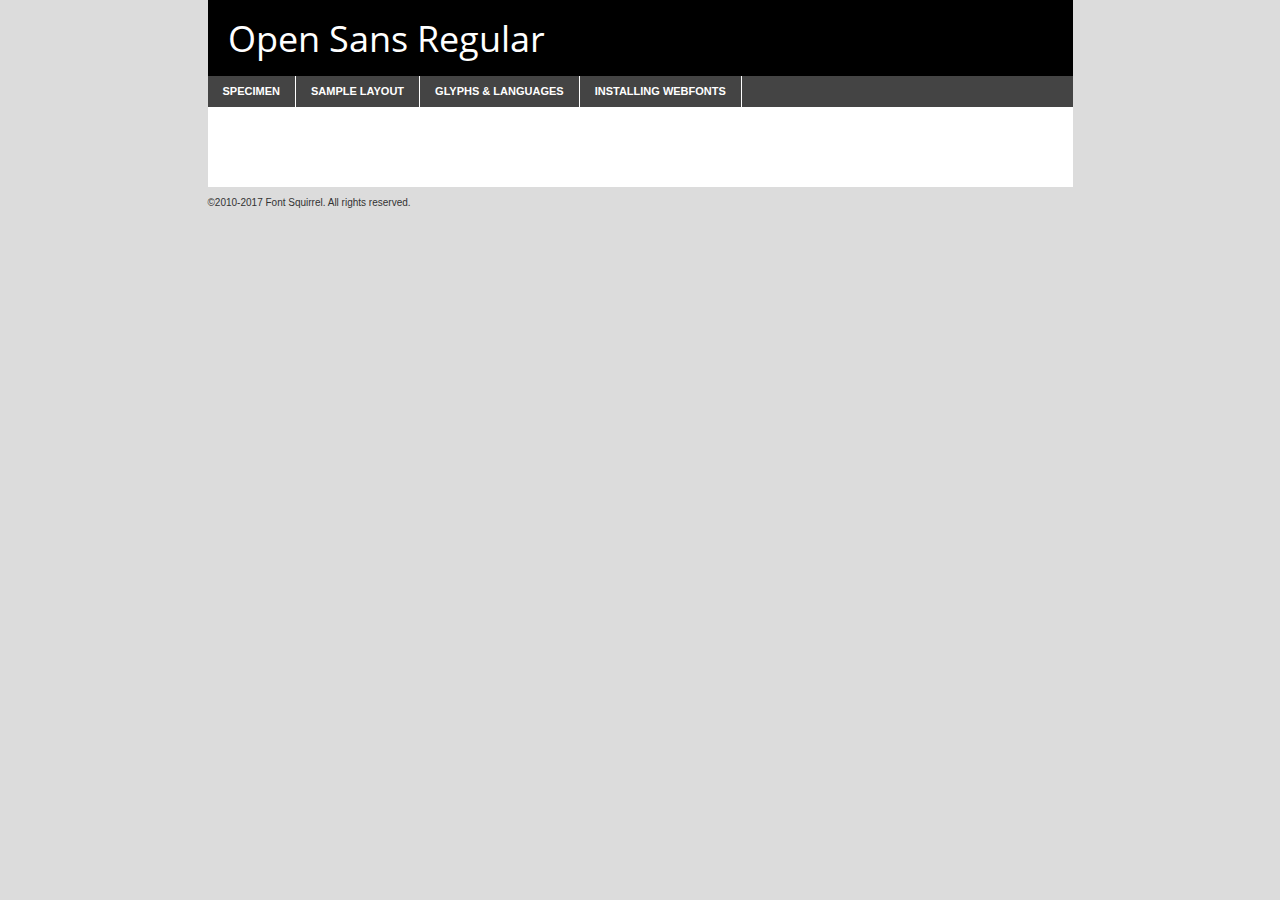
<file: fonts/opensans-regular-demo.html>
<!DOCTYPE html PUBLIC "-//W3C//DTD XHTML 1.0 Transitional//EN"
	"http://www.w3.org/TR/xhtml1/DTD/xhtml1-transitional.dtd">

<html xmlns="http://www.w3.org/1999/xhtml" xml:lang="en" lang="en">
<head>
	<meta http-equiv="Content-Type" content="text/html; charset=utf-8" />
	<script src="http://ajax.googleapis.com/ajax/libs/jquery/1.7.2/jquery.min.js" type="text/javascript" charset="utf-8"></script>
	<script type="text/javascript">
	(function($){$.fn.easyTabs=function(option){var param=jQuery.extend({fadeSpeed:"fast",defaultContent:1,activeClass:'active'},option);$(this).each(function(){var thisId="#"+this.id;if(param.defaultContent==''){param.defaultContent=1;}
	if(typeof param.defaultContent=="number")
	{var defaultTab=$(thisId+" .tabs li:eq("+(param.defaultContent-1)+") a").attr('href').substr(1);}else{var defaultTab=param.defaultContent;}
	$(thisId+" .tabs li a").each(function(){var tabToHide=$(this).attr('href').substr(1);$("#"+tabToHide).addClass('easytabs-tab-content');});hideAll();changeContent(defaultTab);function hideAll(){$(thisId+" .easytabs-tab-content").hide();}
	function changeContent(tabId){hideAll();$(thisId+" .tabs li").removeClass(param.activeClass);$(thisId+" .tabs li a[href=#"+tabId+"]").closest('li').addClass(param.activeClass);if(param.fadeSpeed!="none")
	{$(thisId+" #"+tabId).fadeIn(param.fadeSpeed);}else{$(thisId+" #"+tabId).show();}}
	$(thisId+" .tabs li").click(function(){var tabId=$(this).find('a').attr('href').substr(1);changeContent(tabId);return false;});});}})(jQuery);
	</script>
	<link rel="stylesheet" href="specimen_files/specimen_stylesheet.css" type="text/css" charset="utf-8" />
	<link rel="stylesheet" href="style.css" type="text/css" charset="utf-8" />

	<style type="text/css">
					body{
				font-family: 'open_sansregular';
							}
		</style>

	<title>Open Sans Regular Specimen</title>
	
	
	<script type="text/javascript" charset="utf-8">
		$(document).ready(function() {
			$('#container').easyTabs({defaultContent:1});
		});
	</script>
</head>

<body>
<div id="container">
	<div id="header">
		Open Sans Regular	</div>
	<ul class="tabs">
		<li><a href="#specimen">Specimen</a></li>
		<li><a href="#layout">Sample Layout</a></li>
				<li><a href="#glyphs">Glyphs &amp; Languages</a></li>
		<li><a href="#installing">Installing Webfonts</a></li>
		
	</ul>
	
	<div id="main_content">

		
			<div id="specimen">
		
				<div class="section">
					<div class="grid12 firstcol">
						<div class="huge">AaBb</div>
					</div>
				</div>
		
				<div class="section">
					<div class="glyph_range">A&#x200B;B&#x200b;C&#x200b;D&#x200b;E&#x200b;F&#x200b;G&#x200b;H&#x200b;I&#x200b;J&#x200b;K&#x200b;L&#x200b;M&#x200b;N&#x200b;O&#x200b;P&#x200b;Q&#x200b;R&#x200b;S&#x200b;T&#x200b;U&#x200b;V&#x200b;W&#x200b;X&#x200b;Y&#x200b;Z&#x200b;a&#x200b;b&#x200b;c&#x200b;d&#x200b;e&#x200b;f&#x200b;g&#x200b;h&#x200b;i&#x200b;j&#x200b;k&#x200b;l&#x200b;m&#x200b;n&#x200b;o&#x200b;p&#x200b;q&#x200b;r&#x200b;s&#x200b;t&#x200b;u&#x200b;v&#x200b;w&#x200b;x&#x200b;y&#x200b;z&#x200b;1&#x200b;2&#x200b;3&#x200b;4&#x200b;5&#x200b;6&#x200b;7&#x200b;8&#x200b;9&#x200b;0&#x200b;&amp;&#x200b;.&#x200b;,&#x200b;?&#x200b;!&#x200b;&#64;&#x200b;(&#x200b;)&#x200b;#&#x200b;$&#x200b;%&#x200b;*&#x200b;+&#x200b;-&#x200b;=&#x200b;:&#x200b;;</div>
				</div>
				<div class="section">
					<div class="grid12 firstcol">
						<table class="sample_table">
							<tr><td>10</td><td class="size10">abcdefghijklmnopqrstuvwxyzABCDEFGHIJKLMNOPQRSTUVWXYZ0123456789abcdefghijklmnopqrstuvwxyzABCDEFGHIJKLMNOPQRSTUVWXYZ0123456789abcdefghijklmnopqrstuvwxyzABCDEFGHIJKLMNOPQRSTUVWXYZ</td></tr>
							<tr><td>11</td><td class="size11">abcdefghijklmnopqrstuvwxyzABCDEFGHIJKLMNOPQRSTUVWXYZ0123456789abcdefghijklmnopqrstuvwxyzABCDEFGHIJKLMNOPQRSTUVWXYZ0123456789abcdefghijklmnopqrstuvwxyzABCDEFGHIJKLMNOPQRSTUVWXYZ</td></tr>
							<tr><td>12</td><td class="size12">abcdefghijklmnopqrstuvwxyzABCDEFGHIJKLMNOPQRSTUVWXYZ0123456789abcdefghijklmnopqrstuvwxyzABCDEFGHIJKLMNOPQRSTUVWXYZ0123456789abcdefghijklmnopqrstuvwxyzABCDEFGHIJKLMNOPQRSTUVWXYZ</td></tr>
							<tr><td>13</td><td class="size13">abcdefghijklmnopqrstuvwxyzABCDEFGHIJKLMNOPQRSTUVWXYZ0123456789abcdefghijklmnopqrstuvwxyzABCDEFGHIJKLMNOPQRSTUVWXYZ0123456789abcdefghijklmnopqrstuvwxyzABCDEFGHIJKLMNOPQRSTUVWXYZ</td></tr>
							<tr><td>14</td><td class="size14">abcdefghijklmnopqrstuvwxyzABCDEFGHIJKLMNOPQRSTUVWXYZ0123456789abcdefghijklmnopqrstuvwxyzABCDEFGHIJKLMNOPQRSTUVWXYZ0123456789abcdefghijklmnopqrstuvwxyzABCDEFGHIJKLMNOPQRSTUVWXYZ</td></tr>
							<tr><td>16</td><td class="size16">abcdefghijklmnopqrstuvwxyzABCDEFGHIJKLMNOPQRSTUVWXYZ0123456789abcdefghijklmnopqrstuvwxyzABCDEFGHIJKLMNOPQRSTUVWXYZ</td></tr>
							<tr><td>18</td><td class="size18">abcdefghijklmnopqrstuvwxyzABCDEFGHIJKLMNOPQRSTUVWXYZ0123456789abcdefghijklmnopqrstuvwxyzABCDEFGHIJKLMNOPQRSTUVWXYZ</td></tr>
							<tr><td>20</td><td class="size20">abcdefghijklmnopqrstuvwxyzABCDEFGHIJKLMNOPQRSTUVWXYZ0123456789abcdefghijklmnopqrstuvwxyzABCDEFGHIJKLMNOPQRSTUVWXYZ</td></tr>
							<tr><td>24</td><td class="size24">abcdefghijklmnopqrstuvwxyzABCDEFGHIJKLMNOPQRSTUVWXYZ0123456789abcdefghijklmnopqrstuvwxyzABCDEFGHIJKLMNOPQRSTUVWXYZ</td></tr>
							<tr><td>30</td><td class="size30">abcdefghijklmnopqrstuvwxyzABCDEFGHIJKLMNOPQRSTUVWXYZ0123456789abcdefghijklmnopqrstuvwxyzABCDEFGHIJKLMNOPQRSTUVWXYZ</td></tr>
							<tr><td>36</td><td class="size36">abcdefghijklmnopqrstuvwxyzABCDEFGHIJKLMNOPQRSTUVWXYZ0123456789abcdefghijklmnopqrstuvwxyzABCDEFGHIJKLMNOPQRSTUVWXYZ</td></tr>
							<tr><td>48</td><td class="size48">abcdefghijklmnopqrstuvwxyzABCDEFGHIJKLMNOPQRSTUVWXYZ0123456789abcdefghijklmnopqrstuvwxyzABCDEFGHIJKLMNOPQRSTUVWXYZ</td></tr>
							<tr><td>60</td><td class="size60">abcdefghijklmnopqrstuvwxyzABCDEFGHIJKLMNOPQRSTUVWXYZ0123456789abcdefghijklmnopqrstuvwxyzABCDEFGHIJKLMNOPQRSTUVWXYZ</td></tr>
							<tr><td>72</td><td class="size72">abcdefghijklmnopqrstuvwxyzABCDEFGHIJKLMNOPQRSTUVWXYZ0123456789abcdefghijklmnopqrstuvwxyzABCDEFGHIJKLMNOPQRSTUVWXYZ</td></tr>
							<tr><td>90</td><td class="size90">abcdefghijklmnopqrstuvwxyzABCDEFGHIJKLMNOPQRSTUVWXYZ0123456789abcdefghijklmnopqrstuvwxyzABCDEFGHIJKLMNOPQRSTUVWXYZ</td></tr>
						</table>
				
					</div>
			
				</div>
		
		
		
								<div class="section" id="bodycomparison">


										<div id="xheight">
				<div class="fontbody">&#x25FC;&#x25FC;&#x25FC;&#x25FC;&#x25FC;&#x25FC;&#x25FC;&#x25FC;&#x25FC;&#x25FC;&#x25FC;&#x25FC;&#x25FC;&#x25FC;&#x25FC;&#x25FC;&#x25FC;&#x25FC;&#x25FC;&#x25FC;&#x25FC;&#x25FC;&#x25FC;&#x25FC;&#x25FC;&#x25FC;&#x25FC;&#x25FC;&#x25FC;&#x25FC;&#x25FC;&#x25FC;&#x25FC;&#x25FC;&#x25FC;&#x25FC;&#x25FC;&#x25FC;&#x25FC;&#x25FC;&#x25FC;&#x25FC;&#x25FC;&#x25FC;&#x25FC;&#x25FC;&#x25FC;&#x25FC;&#x25FC;&#x25FC;&#x25FC;&#x25FC;&#x25FC;&#x25FC;&#x25FC;&#x25FC;&#x25FC;&#x25FC;&#x25FC;&#x25FC;&#x25FC;&#x25FC;&#x25FC;&#x25FC;&#x25FC;&#x25FC;&#x25FC;&#x25FC;&#x25FC;&#x25FC;&#x25FC;&#x25FC;&#x25FC;&#x25FC;&#x25FC;&#x25FC;&#x25FC;&#x25FC;&#x25FC;&#x25FC;&#x25FC;&#x25FC;&#x25FC;&#x25FC;&#x25FC;&#x25FC;&#x25FC;&#x25FC;&#x25FC;&#x25FC;&#x25FC;&#x25FC;&#x25FC;&#x25FC;&#x25FC;&#x25FC;&#x25FC;&#x25FC;&#x25FC;body</div><div class="arialbody">body</div><div class="verdanabody">body</div><div class="georgiabody">body</div></div>
										<div class="fontbody" style="z-index:1">
											body<span>Open Sans Regular</span>
										</div>
										<div class="arialbody" style="z-index:1">
											body<span>Arial</span>
										</div>
										<div class="verdanabody" style="z-index:1">
											body<span>Verdana</span>
										</div>
										<div class="georgiabody" style="z-index:1">
											body<span>Georgia</span>
										</div>



								</div>
		
		
				<div class="section psample psample_row1" id="">
					
					<div class="grid2 firstcol">
						<p class="size10"><span>10.</span>Aenean lacinia bibendum nulla sed consectetur. Fusce dapibus, tellus ac cursus commodo, tortor mauris condimentum nibh, ut fermentum massa justo sit amet risus. Nullam id dolor id nibh ultricies vehicula ut id elit. Cum sociis natoque penatibus et magnis dis parturient montes, nascetur ridiculus mus. Nulla vitae elit libero, a pharetra augue.</p>
			
					</div>
					<div class="grid3">
						<p class="size11"><span>11.</span>Aenean lacinia bibendum nulla sed consectetur. Fusce dapibus, tellus ac cursus commodo, tortor mauris condimentum nibh, ut fermentum massa justo sit amet risus. Nullam id dolor id nibh ultricies vehicula ut id elit. Cum sociis natoque penatibus et magnis dis parturient montes, nascetur ridiculus mus. Nulla vitae elit libero, a pharetra augue.</p>
			
					</div>
					<div class="grid3">
						<p class="size12"><span>12.</span>Aenean lacinia bibendum nulla sed consectetur. Fusce dapibus, tellus ac cursus commodo, tortor mauris condimentum nibh, ut fermentum massa justo sit amet risus. Nullam id dolor id nibh ultricies vehicula ut id elit. Cum sociis natoque penatibus et magnis dis parturient montes, nascetur ridiculus mus. Nulla vitae elit libero, a pharetra augue.</p>
			
					</div>
					<div class="grid4">
						<p class="size13"><span>13.</span>Aenean lacinia bibendum nulla sed consectetur. Fusce dapibus, tellus ac cursus commodo, tortor mauris condimentum nibh, ut fermentum massa justo sit amet risus. Nullam id dolor id nibh ultricies vehicula ut id elit. Cum sociis natoque penatibus et magnis dis parturient montes, nascetur ridiculus mus. Nulla vitae elit libero, a pharetra augue.</p>
			
					</div>
					<div class="white_blend"></div>
					
				</div>
				<div class="section psample psample_row2" id="">
					<div class="grid3 firstcol">
						<p class="size14"><span>14.</span>Aenean lacinia bibendum nulla sed consectetur. Fusce dapibus, tellus ac cursus commodo, tortor mauris condimentum nibh, ut fermentum massa justo sit amet risus. Nullam id dolor id nibh ultricies vehicula ut id elit. Cum sociis natoque penatibus et magnis dis parturient montes, nascetur ridiculus mus. Nulla vitae elit libero, a pharetra augue.</p>
			
					</div>
					<div class="grid4">
						<p class="size16"><span>16.</span>Aenean lacinia bibendum nulla sed consectetur. Fusce dapibus, tellus ac cursus commodo, tortor mauris condimentum nibh, ut fermentum massa justo sit amet risus. Nullam id dolor id nibh ultricies vehicula ut id elit. Cum sociis natoque penatibus et magnis dis parturient montes, nascetur ridiculus mus. Nulla vitae elit libero, a pharetra augue.</p>
			
					</div>
					<div class="grid5">
						<p class="size18"><span>18.</span>Aenean lacinia bibendum nulla sed consectetur. Fusce dapibus, tellus ac cursus commodo, tortor mauris condimentum nibh, ut fermentum massa justo sit amet risus. Nullam id dolor id nibh ultricies vehicula ut id elit. Cum sociis natoque penatibus et magnis dis parturient montes, nascetur ridiculus mus. Nulla vitae elit libero, a pharetra augue.</p>
			
					</div>

					<div class="white_blend"></div>

				</div>
				
				<div class="section psample psample_row3" id="">
					<div class="grid5 firstcol">
						<p class="size20"><span>20.</span>Aenean lacinia bibendum nulla sed consectetur. Fusce dapibus, tellus ac cursus commodo, tortor mauris condimentum nibh, ut fermentum massa justo sit amet risus. Nullam id dolor id nibh ultricies vehicula ut id elit. Cum sociis natoque penatibus et magnis dis parturient montes, nascetur ridiculus mus. Nulla vitae elit libero, a pharetra augue.</p>
					</div>
					<div class="grid7">
						<p class="size24"><span>24.</span>Aenean lacinia bibendum nulla sed consectetur. Fusce dapibus, tellus ac cursus commodo, tortor mauris condimentum nibh, ut fermentum massa justo sit amet risus. Nullam id dolor id nibh ultricies vehicula ut id elit. Cum sociis natoque penatibus et magnis dis parturient montes, nascetur ridiculus mus. Nulla vitae elit libero, a pharetra augue.</p>
					</div>
					
					<div class="white_blend"></div>
					
				</div>
				
				<div class="section psample psample_row4" id="">
					<div class="grid12 firstcol">
						<p class="size30"><span>30.</span>Aenean lacinia bibendum nulla sed consectetur. Fusce dapibus, tellus ac cursus commodo, tortor mauris condimentum nibh, ut fermentum massa justo sit amet risus. Nullam id dolor id nibh ultricies vehicula ut id elit. Cum sociis natoque penatibus et magnis dis parturient montes, nascetur ridiculus mus. Nulla vitae elit libero, a pharetra augue.</p>
					</div>
					<div class="white_blend"></div>
					
				</div>
				
				
				
				<div class="section psample psample_row1 fullreverse">
					<div class="grid2 firstcol">
						<p class="size10"><span>10.</span>Aenean lacinia bibendum nulla sed consectetur. Fusce dapibus, tellus ac cursus commodo, tortor mauris condimentum nibh, ut fermentum massa justo sit amet risus. Nullam id dolor id nibh ultricies vehicula ut id elit. Cum sociis natoque penatibus et magnis dis parturient montes, nascetur ridiculus mus. Nulla vitae elit libero, a pharetra augue.</p>
			
					</div>
					<div class="grid3">
						<p class="size11"><span>11.</span>Aenean lacinia bibendum nulla sed consectetur. Fusce dapibus, tellus ac cursus commodo, tortor mauris condimentum nibh, ut fermentum massa justo sit amet risus. Nullam id dolor id nibh ultricies vehicula ut id elit. Cum sociis natoque penatibus et magnis dis parturient montes, nascetur ridiculus mus. Nulla vitae elit libero, a pharetra augue.</p>
			
					</div>
					<div class="grid3">
						<p class="size12"><span>12.</span>Aenean lacinia bibendum nulla sed consectetur. Fusce dapibus, tellus ac cursus commodo, tortor mauris condimentum nibh, ut fermentum massa justo sit amet risus. Nullam id dolor id nibh ultricies vehicula ut id elit. Cum sociis natoque penatibus et magnis dis parturient montes, nascetur ridiculus mus. Nulla vitae elit libero, a pharetra augue.</p>
			
					</div>
					<div class="grid4">
						<p class="size13"><span>13.</span>Aenean lacinia bibendum nulla sed consectetur. Fusce dapibus, tellus ac cursus commodo, tortor mauris condimentum nibh, ut fermentum massa justo sit amet risus. Nullam id dolor id nibh ultricies vehicula ut id elit. Cum sociis natoque penatibus et magnis dis parturient montes, nascetur ridiculus mus. Nulla vitae elit libero, a pharetra augue.</p>
			
					</div>
					<div class="black_blend"></div>
					
				</div>
				
				<div class="section psample psample_row2 fullreverse">
					<div class="grid3 firstcol">
						<p class="size14"><span>14.</span>Aenean lacinia bibendum nulla sed consectetur. Fusce dapibus, tellus ac cursus commodo, tortor mauris condimentum nibh, ut fermentum massa justo sit amet risus. Nullam id dolor id nibh ultricies vehicula ut id elit. Cum sociis natoque penatibus et magnis dis parturient montes, nascetur ridiculus mus. Nulla vitae elit libero, a pharetra augue.</p>
			
					</div>
					<div class="grid4">
						<p class="size16"><span>16.</span>Aenean lacinia bibendum nulla sed consectetur. Fusce dapibus, tellus ac cursus commodo, tortor mauris condimentum nibh, ut fermentum massa justo sit amet risus. Nullam id dolor id nibh ultricies vehicula ut id elit. Cum sociis natoque penatibus et magnis dis parturient montes, nascetur ridiculus mus. Nulla vitae elit libero, a pharetra augue.</p>
			
					</div>
					<div class="grid5">
						<p class="size18"><span>18.</span>Aenean lacinia bibendum nulla sed consectetur. Fusce dapibus, tellus ac cursus commodo, tortor mauris condimentum nibh, ut fermentum massa justo sit amet risus. Nullam id dolor id nibh ultricies vehicula ut id elit. Cum sociis natoque penatibus et magnis dis parturient montes, nascetur ridiculus mus. Nulla vitae elit libero, a pharetra augue.</p>
			
					</div>
					<div class="black_blend"></div>

				</div>
				
				<div class="section psample fullreverse psample_row3" id="">
					<div class="grid5 firstcol">
						<p class="size20"><span>20.</span>Aenean lacinia bibendum nulla sed consectetur. Fusce dapibus, tellus ac cursus commodo, tortor mauris condimentum nibh, ut fermentum massa justo sit amet risus. Nullam id dolor id nibh ultricies vehicula ut id elit. Cum sociis natoque penatibus et magnis dis parturient montes, nascetur ridiculus mus. Nulla vitae elit libero, a pharetra augue.</p>
					</div>
					<div class="grid7">
						<p class="size24"><span>24.</span>Aenean lacinia bibendum nulla sed consectetur. Fusce dapibus, tellus ac cursus commodo, tortor mauris condimentum nibh, ut fermentum massa justo sit amet risus. Nullam id dolor id nibh ultricies vehicula ut id elit. Cum sociis natoque penatibus et magnis dis parturient montes, nascetur ridiculus mus. Nulla vitae elit libero, a pharetra augue.</p>
					</div>
					
					<div class="black_blend"></div>
					
				</div>
				
				<div class="section psample fullreverse psample_row4" id="" style="border-bottom: 20px #000 solid;">
					<div class="grid12 firstcol">
						<p class="size30"><span>30.</span>Aenean lacinia bibendum nulla sed consectetur. Fusce dapibus, tellus ac cursus commodo, tortor mauris condimentum nibh, ut fermentum massa justo sit amet risus. Nullam id dolor id nibh ultricies vehicula ut id elit. Cum sociis natoque penatibus et magnis dis parturient montes, nascetur ridiculus mus. Nulla vitae elit libero, a pharetra augue.</p>
					</div>
					<div class="black_blend"></div>
					
				</div>
				
				
				
				
			</div>
			
			<div id="layout">
				
				<div class="section">
					
					<div class="grid12 firstcol">
						<h1>Lorem Ipsum Dolor</h1>
						<h2>Etiam porta sem malesuada magna mollis euismod</h2>
						
						<p class="byline">By <a href="#link">Aenean Lacinia</a></p>
					</div>
				</div>
				<div class="section">
					<div class="grid8 firstcol">
						<p class="large">Donec sed odio dui. Morbi leo risus, porta ac consectetur ac, vestibulum at eros. Fusce dapibus, tellus ac cursus commodo, tortor mauris condimentum nibh, ut fermentum massa justo sit amet risus. </p>

						
						<h3>Pellentesque ornare sem</h3>

						<p>Maecenas sed diam eget risus varius blandit sit amet non magna. Maecenas faucibus mollis interdum. Donec ullamcorper nulla non metus auctor fringilla. Nullam id dolor id nibh ultricies vehicula ut id elit. Nullam id dolor id nibh ultricies vehicula ut id elit. </p>

						<p>Aenean eu leo quam. Pellentesque ornare sem lacinia quam venenatis vestibulum. Lorem ipsum dolor sit amet, consectetur adipiscing elit. Cum sociis natoque penatibus et magnis dis parturient montes, nascetur ridiculus mus. </p>

						<p>Nulla vitae elit libero, a pharetra augue. Praesent commodo cursus magna, vel scelerisque nisl consectetur et. Aenean lacinia bibendum nulla sed consectetur. </p>

						<p>Nullam quis risus eget urna mollis ornare vel eu leo. Nullam quis risus eget urna mollis ornare vel eu leo. Maecenas sed diam eget risus varius blandit sit amet non magna. Donec ullamcorper nulla non metus auctor fringilla. </p>

						<h3>Cras mattis consectetur</h3>

						<p>Aenean eu leo quam. Pellentesque ornare sem lacinia quam venenatis vestibulum. Aenean lacinia bibendum nulla sed consectetur. Integer posuere erat a ante venenatis dapibus posuere velit aliquet. Cras mattis consectetur purus sit amet fermentum. </p>

						<p>Nullam id dolor id nibh ultricies vehicula ut id elit. Nullam quis risus eget urna mollis ornare vel eu leo. Cras mattis consectetur purus sit amet fermentum.</p>
					</div>
					
					<div class="grid4 sidebar">
						
						<div class="box reverse">
							<p class="last">Nullam quis risus eget urna mollis ornare vel eu leo. Donec ullamcorper nulla non metus auctor fringilla. Cras mattis consectetur purus sit amet fermentum. Sed posuere consectetur est at lobortis. Lorem ipsum dolor sit amet, consectetur adipiscing elit. </p>
						</div>
						
						<p class="caption">Maecenas sed diam eget risus varius.</p>

						<p>Vestibulum id ligula porta felis euismod semper. Integer posuere erat a ante venenatis dapibus posuere velit aliquet. Vestibulum id ligula porta felis euismod semper. Sed posuere consectetur est at lobortis. Maecenas sed diam eget risus varius blandit sit amet non magna. Fusce dapibus, tellus ac cursus commodo, tortor mauris condimentum nibh, ut fermentum massa justo sit amet risus. </p>

					

						<p>Duis mollis, est non commodo luctus, nisi erat porttitor ligula, eget lacinia odio sem nec elit. Aenean lacinia bibendum nulla sed consectetur. Vivamus sagittis lacus vel augue laoreet rutrum faucibus dolor auctor. Aenean lacinia bibendum nulla sed consectetur. Nullam quis risus eget urna mollis ornare vel eu leo. </p>

						<p>Praesent commodo cursus magna, vel scelerisque nisl consectetur et. Donec ullamcorper nulla non metus auctor fringilla. Maecenas faucibus mollis interdum. Fusce dapibus, tellus ac cursus commodo, tortor mauris condimentum nibh, ut fermentum massa justo sit amet risus. </p>

					</div>
				</div>
				
			</div>


			



		<div id="glyphs">
			<div class="section">
				<div class="grid12 firstcol">
			
				<h1>Language Support</h1>
				<p>The subset of Open Sans Regular in this kit supports the following languages:<br />
			
					English, Arrernte, Bislama, Cebuano, Fijian, Gilbertese, Hmong, Ibanag, Iloko_ilokano, Interglossa_glosa, Interlingua, Lojban, Norfolk_pitcairnese, Oromo, Rotokas, Seychelles_creole, Shona, Somali, Southern_ndebele, Swahili, Swati_swazi, Tok_pisin, Warlpiri, Xhosa, Zulu, Latinbasic, Ubasic, Demo				</p>
				<h1>Glyph Chart</h1>
				<p>The subset of Open Sans Regular in this kit includes all the glyphs listed below. Unicode entities are included above each glyph to help you insert individual characters into your layout.</p>
				<div id="glyph_chart">
			
																				 <div><p>&amp;#13;</p>&#13;</div>
																				 <div><p>&amp;#32;</p>&#32;</div>
																				 <div><p>&amp;#33;</p>&#33;</div>
																				 <div><p>&amp;#34;</p>&#34;</div>
																				 <div><p>&amp;#35;</p>&#35;</div>
																				 <div><p>&amp;#36;</p>&#36;</div>
																				 <div><p>&amp;#37;</p>&#37;</div>
																				 <div><p>&amp;#38;</p>&#38;</div>
																				 <div><p>&amp;#39;</p>&#39;</div>
																				 <div><p>&amp;#40;</p>&#40;</div>
																				 <div><p>&amp;#41;</p>&#41;</div>
																				 <div><p>&amp;#42;</p>&#42;</div>
																				 <div><p>&amp;#43;</p>&#43;</div>
																				 <div><p>&amp;#44;</p>&#44;</div>
																				 <div><p>&amp;#45;</p>&#45;</div>
																				 <div><p>&amp;#46;</p>&#46;</div>
																				 <div><p>&amp;#47;</p>&#47;</div>
																				 <div><p>&amp;#48;</p>&#48;</div>
																				 <div><p>&amp;#49;</p>&#49;</div>
																				 <div><p>&amp;#50;</p>&#50;</div>
																				 <div><p>&amp;#51;</p>&#51;</div>
																				 <div><p>&amp;#52;</p>&#52;</div>
																				 <div><p>&amp;#53;</p>&#53;</div>
																				 <div><p>&amp;#54;</p>&#54;</div>
																				 <div><p>&amp;#55;</p>&#55;</div>
																				 <div><p>&amp;#56;</p>&#56;</div>
																				 <div><p>&amp;#57;</p>&#57;</div>
																				 <div><p>&amp;#58;</p>&#58;</div>
																				 <div><p>&amp;#59;</p>&#59;</div>
																				 <div><p>&amp;#60;</p>&#60;</div>
																				 <div><p>&amp;#61;</p>&#61;</div>
																				 <div><p>&amp;#62;</p>&#62;</div>
																				 <div><p>&amp;#63;</p>&#63;</div>
																				 <div><p>&amp;#64;</p>&#64;</div>
																				 <div><p>&amp;#65;</p>&#65;</div>
																				 <div><p>&amp;#66;</p>&#66;</div>
																				 <div><p>&amp;#67;</p>&#67;</div>
																				 <div><p>&amp;#68;</p>&#68;</div>
																				 <div><p>&amp;#69;</p>&#69;</div>
																				 <div><p>&amp;#70;</p>&#70;</div>
																				 <div><p>&amp;#71;</p>&#71;</div>
																				 <div><p>&amp;#72;</p>&#72;</div>
																				 <div><p>&amp;#73;</p>&#73;</div>
																				 <div><p>&amp;#74;</p>&#74;</div>
																				 <div><p>&amp;#75;</p>&#75;</div>
																				 <div><p>&amp;#76;</p>&#76;</div>
																				 <div><p>&amp;#77;</p>&#77;</div>
																				 <div><p>&amp;#78;</p>&#78;</div>
																				 <div><p>&amp;#79;</p>&#79;</div>
																				 <div><p>&amp;#80;</p>&#80;</div>
																				 <div><p>&amp;#81;</p>&#81;</div>
																				 <div><p>&amp;#82;</p>&#82;</div>
																				 <div><p>&amp;#83;</p>&#83;</div>
																				 <div><p>&amp;#84;</p>&#84;</div>
																				 <div><p>&amp;#85;</p>&#85;</div>
																				 <div><p>&amp;#86;</p>&#86;</div>
																				 <div><p>&amp;#87;</p>&#87;</div>
																				 <div><p>&amp;#88;</p>&#88;</div>
																				 <div><p>&amp;#89;</p>&#89;</div>
																				 <div><p>&amp;#90;</p>&#90;</div>
																				 <div><p>&amp;#91;</p>&#91;</div>
																				 <div><p>&amp;#92;</p>&#92;</div>
																				 <div><p>&amp;#93;</p>&#93;</div>
																				 <div><p>&amp;#94;</p>&#94;</div>
																				 <div><p>&amp;#95;</p>&#95;</div>
																				 <div><p>&amp;#96;</p>&#96;</div>
																				 <div><p>&amp;#97;</p>&#97;</div>
																				 <div><p>&amp;#98;</p>&#98;</div>
																				 <div><p>&amp;#99;</p>&#99;</div>
																				 <div><p>&amp;#100;</p>&#100;</div>
																				 <div><p>&amp;#101;</p>&#101;</div>
																				 <div><p>&amp;#102;</p>&#102;</div>
																				 <div><p>&amp;#103;</p>&#103;</div>
																				 <div><p>&amp;#104;</p>&#104;</div>
																				 <div><p>&amp;#105;</p>&#105;</div>
																				 <div><p>&amp;#106;</p>&#106;</div>
																				 <div><p>&amp;#107;</p>&#107;</div>
																				 <div><p>&amp;#108;</p>&#108;</div>
																				 <div><p>&amp;#109;</p>&#109;</div>
																				 <div><p>&amp;#110;</p>&#110;</div>
																				 <div><p>&amp;#111;</p>&#111;</div>
																				 <div><p>&amp;#112;</p>&#112;</div>
																				 <div><p>&amp;#113;</p>&#113;</div>
																				 <div><p>&amp;#114;</p>&#114;</div>
																				 <div><p>&amp;#115;</p>&#115;</div>
																				 <div><p>&amp;#116;</p>&#116;</div>
																				 <div><p>&amp;#117;</p>&#117;</div>
																				 <div><p>&amp;#118;</p>&#118;</div>
																				 <div><p>&amp;#119;</p>&#119;</div>
																				 <div><p>&amp;#120;</p>&#120;</div>
																				 <div><p>&amp;#121;</p>&#121;</div>
																				 <div><p>&amp;#122;</p>&#122;</div>
																				 <div><p>&amp;#123;</p>&#123;</div>
																				 <div><p>&amp;#124;</p>&#124;</div>
																				 <div><p>&amp;#125;</p>&#125;</div>
																				 <div><p>&amp;#126;</p>&#126;</div>
																				 <div><p>&amp;#160;</p>&#160;</div>
																				 <div><p>&amp;#161;</p>&#161;</div>
																				 <div><p>&amp;#162;</p>&#162;</div>
																				 <div><p>&amp;#163;</p>&#163;</div>
																				 <div><p>&amp;#164;</p>&#164;</div>
																				 <div><p>&amp;#165;</p>&#165;</div>
																				 <div><p>&amp;#166;</p>&#166;</div>
																				 <div><p>&amp;#167;</p>&#167;</div>
																				 <div><p>&amp;#168;</p>&#168;</div>
																				 <div><p>&amp;#169;</p>&#169;</div>
																				 <div><p>&amp;#170;</p>&#170;</div>
																				 <div><p>&amp;#171;</p>&#171;</div>
																				 <div><p>&amp;#172;</p>&#172;</div>
																				 <div><p>&amp;#174;</p>&#174;</div>
																				 <div><p>&amp;#175;</p>&#175;</div>
																				 <div><p>&amp;#176;</p>&#176;</div>
																				 <div><p>&amp;#178;</p>&#178;</div>
																				 <div><p>&amp;#179;</p>&#179;</div>
																				 <div><p>&amp;#180;</p>&#180;</div>
																				 <div><p>&amp;#181;</p>&#181;</div>
																				 <div><p>&amp;#182;</p>&#182;</div>
																				 <div><p>&amp;#183;</p>&#183;</div>
																				 <div><p>&amp;#184;</p>&#184;</div>
																				 <div><p>&amp;#185;</p>&#185;</div>
																				 <div><p>&amp;#186;</p>&#186;</div>
																				 <div><p>&amp;#187;</p>&#187;</div>
																				 <div><p>&amp;#191;</p>&#191;</div>
																				 <div><p>&amp;#198;</p>&#198;</div>
																				 <div><p>&amp;#208;</p>&#208;</div>
																				 <div><p>&amp;#215;</p>&#215;</div>
																				 <div><p>&amp;#216;</p>&#216;</div>
																				 <div><p>&amp;#222;</p>&#222;</div>
																				 <div><p>&amp;#223;</p>&#223;</div>
																				 <div><p>&amp;#230;</p>&#230;</div>
																				 <div><p>&amp;#240;</p>&#240;</div>
																				 <div><p>&amp;#247;</p>&#247;</div>
																				 <div><p>&amp;#248;</p>&#248;</div>
																				 <div><p>&amp;#254;</p>&#254;</div>
																				 <div><p>&amp;#305;</p>&#305;</div>
																				 <div><p>&amp;#338;</p>&#338;</div>
																				 <div><p>&amp;#339;</p>&#339;</div>
																				 <div><p>&amp;#710;</p>&#710;</div>
																				 <div><p>&amp;#730;</p>&#730;</div>
																				 <div><p>&amp;#732;</p>&#732;</div>
																				 <div><p>&amp;#8192;</p>&#8192;</div>
																				 <div><p>&amp;#8193;</p>&#8193;</div>
																				 <div><p>&amp;#8194;</p>&#8194;</div>
																				 <div><p>&amp;#8195;</p>&#8195;</div>
																				 <div><p>&amp;#8196;</p>&#8196;</div>
																				 <div><p>&amp;#8197;</p>&#8197;</div>
																				 <div><p>&amp;#8198;</p>&#8198;</div>
																				 <div><p>&amp;#8199;</p>&#8199;</div>
																				 <div><p>&amp;#8200;</p>&#8200;</div>
																				 <div><p>&amp;#8201;</p>&#8201;</div>
																				 <div><p>&amp;#8202;</p>&#8202;</div>
																				 <div><p>&amp;#8208;</p>&#8208;</div>
																				 <div><p>&amp;#8209;</p>&#8209;</div>
																				 <div><p>&amp;#8210;</p>&#8210;</div>
																				 <div><p>&amp;#8211;</p>&#8211;</div>
																				 <div><p>&amp;#8212;</p>&#8212;</div>
																				 <div><p>&amp;#8216;</p>&#8216;</div>
																				 <div><p>&amp;#8217;</p>&#8217;</div>
																				 <div><p>&amp;#8220;</p>&#8220;</div>
																				 <div><p>&amp;#8221;</p>&#8221;</div>
																				 <div><p>&amp;#8226;</p>&#8226;</div>
																				 <div><p>&amp;#8239;</p>&#8239;</div>
																				 <div><p>&amp;#8249;</p>&#8249;</div>
																				 <div><p>&amp;#8250;</p>&#8250;</div>
																				 <div><p>&amp;#8260;</p>&#8260;</div>
																				 <div><p>&amp;#8287;</p>&#8287;</div>
																				 <div><p>&amp;#8308;</p>&#8308;</div>
																				 <div><p>&amp;#8364;</p>&#8364;</div>
																				 <div><p>&amp;#8482;</p>&#8482;</div>
																				 <div><p>&amp;#8722;</p>&#8722;</div>
																				 <div><p>&amp;#9724;</p>&#9724;</div>
																																						</div>	
				</div>
		
		
			</div>
		</div>
		
		
		<div id="specs">
			
		</div>
	
		<div id="installing">
			<div class="section">
				<div class="grid7 firstcol">
					<h1>Installing Webfonts</h1>
					
					<p>Webfonts are supported by all major browser platforms but not all in the same way. There are currently four different font formats that must be included in order to target all browsers. This includes TTF, WOFF, EOT and SVG.</p>
					
					<h2>1. Upload your webfonts</h2>
					<p>You must upload your webfont kit to your website. They should be in or near the same directory as your CSS files.</p>
					
					<h2>2. Include the webfont stylesheet</h2>
					<p>A special CSS @font-face declaration helps the various browsers select the appropriate font it needs without causing you a bunch of headaches. Learn more about this syntax by reading the <a href="https://www.fontspring.com/blog/further-hardening-of-the-bulletproof-syntax">Fontspring blog post</a> about it. The code for it is as follows:</p>


<code>
@font-face{ 
	font-family: 'MyWebFont';
	src: url('WebFont.eot');
	src: url('WebFont.eot?#iefix') format('embedded-opentype'),
	     url('WebFont.woff') format('woff'),
	     url('WebFont.ttf') format('truetype'),
	     url('WebFont.svg#webfont') format('svg');
}
</code>

	<p>We've already gone ahead and generated the code for you. All you have to do is link to the stylesheet in your HTML, like this:</p>
	<code>&lt;link rel=&quot;stylesheet&quot; href=&quot;stylesheet.css&quot; type=&quot;text/css&quot; charset=&quot;utf-8&quot; /&gt;</code>

					<h2>3. Modify your own stylesheet</h2>
					<p>To take advantage of your new fonts, you must tell your stylesheet to use them. Look at the original @font-face declaration above and find the property called "font-family." The name linked there will be what you use to reference the font. Prepend that webfont name to the font stack in the "font-family" property, inside the selector you want to change. For example:</p>
<code>p { font-family: 'WebFont', Arial, sans-serif; }</code>

<h2>4. Test</h2>
<p>Getting webfonts to work cross-browser <em>can</em> be tricky. Use the information in the sidebar to help you if you find that fonts aren't loading in a particular browser.</p>
				</div>
				
				<div class="grid5 sidebar">
					<div class="box">
						<h2>Troubleshooting<br />Font-Face Problems</h2>
						<p>Having trouble getting your webfonts to load in your new website? Here are some tips to sort out what might be the problem.</p>

						<h3>Fonts not showing in any browser</h3>

						<p>This sounds like you need to work on the plumbing. You either did not upload the fonts to the correct directory, or you did not link the fonts properly in the CSS. If you've confirmed that all this is correct and you still have a problem, take a look at your .htaccess file and see if requests are getting intercepted.</p>

						<h3>Fonts not loading in iPhone or iPad</h3>

						<p>The most common problem here is that you are serving the fonts from an IIS server. IIS refuses to serve files that have unknown MIME types. If that is the case, you must set the MIME type for SVG to "image/svg+xml" in the server settings. Follow these instructions from Microsoft if you need help.</p>

						<h3>Fonts not loading in Firefox</h3>

						<p>The primary reason for this failure? You are still using a version Firefox older than 3.5. So upgrade already! If that isn't it, then you are very likely serving fonts from a different domain. Firefox requires that all font assets be served from the same domain. Lastly it is possible that you need to add WOFF to your list of MIME types (if you are serving via IIS.)</p>

						<h3>Fonts not loading in IE</h3>

						<p>Are you looking at Internet Explorer on an actual Windows machine or are you cheating by using a service like Adobe BrowserLab? Many of these screenshot services do not render @font-face for IE. Best to test it on a real machine.</p>

						<h3>Fonts not loading in IE9</h3>

						<p>IE9, like Firefox, requires that fonts be served from the same domain as the website. Make sure that is the case.</p>
					</div>
				</div>
			</div>
			
		</div>
	
	</div>
	<div id="footer">
		<p>&copy;2010-2017 Font Squirrel. All rights reserved.</p>
	</div>
</div>
</body>
</html>
</file>
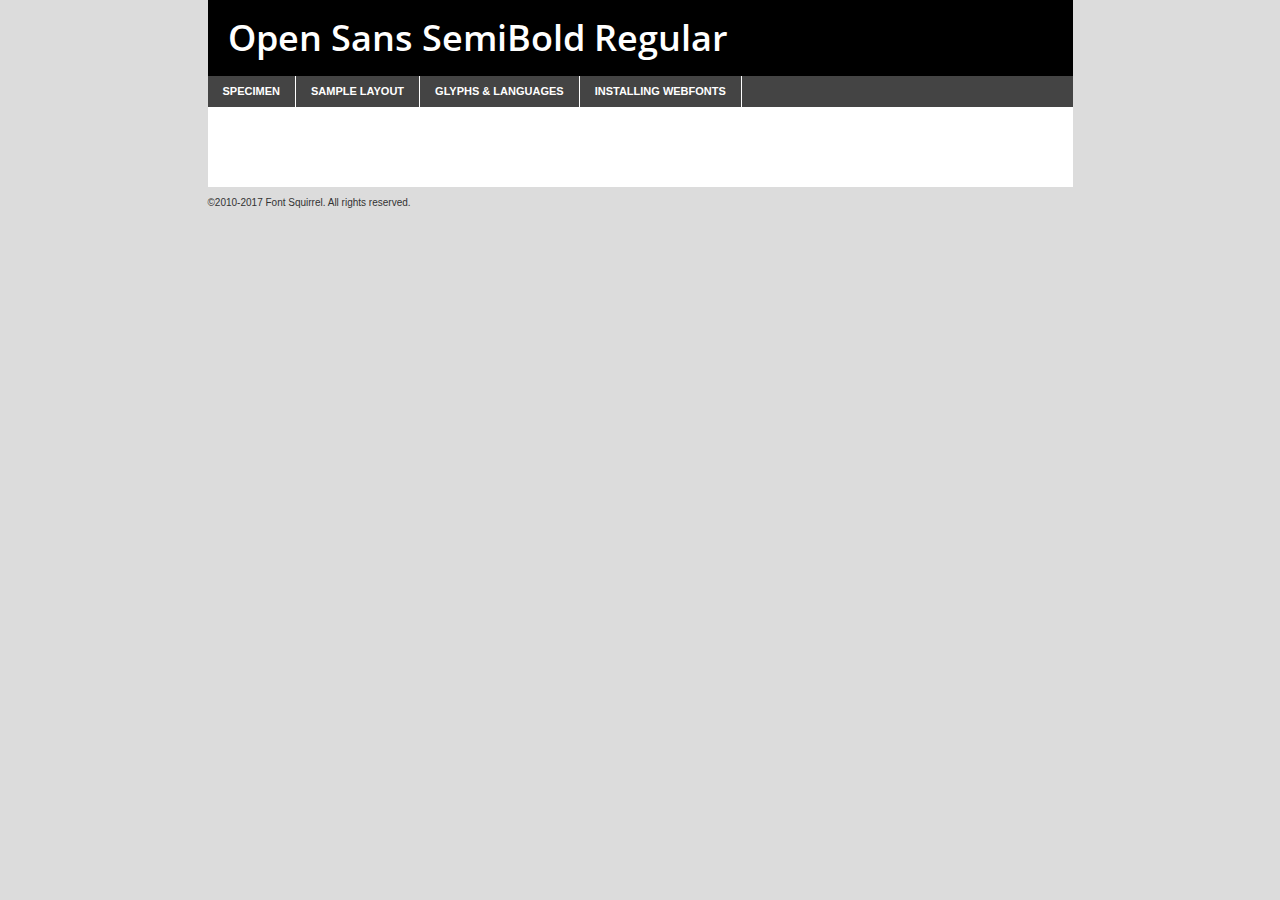
<file: fonts/opensans-semibold-demo.html>
<!DOCTYPE html PUBLIC "-//W3C//DTD XHTML 1.0 Transitional//EN"
	"http://www.w3.org/TR/xhtml1/DTD/xhtml1-transitional.dtd">

<html xmlns="http://www.w3.org/1999/xhtml" xml:lang="en" lang="en">
<head>
	<meta http-equiv="Content-Type" content="text/html; charset=utf-8" />
	<script src="http://ajax.googleapis.com/ajax/libs/jquery/1.7.2/jquery.min.js" type="text/javascript" charset="utf-8"></script>
	<script type="text/javascript">
	(function($){$.fn.easyTabs=function(option){var param=jQuery.extend({fadeSpeed:"fast",defaultContent:1,activeClass:'active'},option);$(this).each(function(){var thisId="#"+this.id;if(param.defaultContent==''){param.defaultContent=1;}
	if(typeof param.defaultContent=="number")
	{var defaultTab=$(thisId+" .tabs li:eq("+(param.defaultContent-1)+") a").attr('href').substr(1);}else{var defaultTab=param.defaultContent;}
	$(thisId+" .tabs li a").each(function(){var tabToHide=$(this).attr('href').substr(1);$("#"+tabToHide).addClass('easytabs-tab-content');});hideAll();changeContent(defaultTab);function hideAll(){$(thisId+" .easytabs-tab-content").hide();}
	function changeContent(tabId){hideAll();$(thisId+" .tabs li").removeClass(param.activeClass);$(thisId+" .tabs li a[href=#"+tabId+"]").closest('li').addClass(param.activeClass);if(param.fadeSpeed!="none")
	{$(thisId+" #"+tabId).fadeIn(param.fadeSpeed);}else{$(thisId+" #"+tabId).show();}}
	$(thisId+" .tabs li").click(function(){var tabId=$(this).find('a').attr('href').substr(1);changeContent(tabId);return false;});});}})(jQuery);
	</script>
	<link rel="stylesheet" href="specimen_files/specimen_stylesheet.css" type="text/css" charset="utf-8" />
	<link rel="stylesheet" href="style.css" type="text/css" charset="utf-8" />

	<style type="text/css">
					body{
				font-family: 'open_sanssemibold';
							}
		</style>

	<title>Open Sans SemiBold Regular Specimen</title>
	
	
	<script type="text/javascript" charset="utf-8">
		$(document).ready(function() {
			$('#container').easyTabs({defaultContent:1});
		});
	</script>
</head>

<body>
<div id="container">
	<div id="header">
		Open Sans SemiBold Regular	</div>
	<ul class="tabs">
		<li><a href="#specimen">Specimen</a></li>
		<li><a href="#layout">Sample Layout</a></li>
				<li><a href="#glyphs">Glyphs &amp; Languages</a></li>
		<li><a href="#installing">Installing Webfonts</a></li>
		
	</ul>
	
	<div id="main_content">

		
			<div id="specimen">
		
				<div class="section">
					<div class="grid12 firstcol">
						<div class="huge">AaBb</div>
					</div>
				</div>
		
				<div class="section">
					<div class="glyph_range">A&#x200B;B&#x200b;C&#x200b;D&#x200b;E&#x200b;F&#x200b;G&#x200b;H&#x200b;I&#x200b;J&#x200b;K&#x200b;L&#x200b;M&#x200b;N&#x200b;O&#x200b;P&#x200b;Q&#x200b;R&#x200b;S&#x200b;T&#x200b;U&#x200b;V&#x200b;W&#x200b;X&#x200b;Y&#x200b;Z&#x200b;a&#x200b;b&#x200b;c&#x200b;d&#x200b;e&#x200b;f&#x200b;g&#x200b;h&#x200b;i&#x200b;j&#x200b;k&#x200b;l&#x200b;m&#x200b;n&#x200b;o&#x200b;p&#x200b;q&#x200b;r&#x200b;s&#x200b;t&#x200b;u&#x200b;v&#x200b;w&#x200b;x&#x200b;y&#x200b;z&#x200b;1&#x200b;2&#x200b;3&#x200b;4&#x200b;5&#x200b;6&#x200b;7&#x200b;8&#x200b;9&#x200b;0&#x200b;&amp;&#x200b;.&#x200b;,&#x200b;?&#x200b;!&#x200b;&#64;&#x200b;(&#x200b;)&#x200b;#&#x200b;$&#x200b;%&#x200b;*&#x200b;+&#x200b;-&#x200b;=&#x200b;:&#x200b;;</div>
				</div>
				<div class="section">
					<div class="grid12 firstcol">
						<table class="sample_table">
							<tr><td>10</td><td class="size10">abcdefghijklmnopqrstuvwxyzABCDEFGHIJKLMNOPQRSTUVWXYZ0123456789abcdefghijklmnopqrstuvwxyzABCDEFGHIJKLMNOPQRSTUVWXYZ0123456789abcdefghijklmnopqrstuvwxyzABCDEFGHIJKLMNOPQRSTUVWXYZ</td></tr>
							<tr><td>11</td><td class="size11">abcdefghijklmnopqrstuvwxyzABCDEFGHIJKLMNOPQRSTUVWXYZ0123456789abcdefghijklmnopqrstuvwxyzABCDEFGHIJKLMNOPQRSTUVWXYZ0123456789abcdefghijklmnopqrstuvwxyzABCDEFGHIJKLMNOPQRSTUVWXYZ</td></tr>
							<tr><td>12</td><td class="size12">abcdefghijklmnopqrstuvwxyzABCDEFGHIJKLMNOPQRSTUVWXYZ0123456789abcdefghijklmnopqrstuvwxyzABCDEFGHIJKLMNOPQRSTUVWXYZ0123456789abcdefghijklmnopqrstuvwxyzABCDEFGHIJKLMNOPQRSTUVWXYZ</td></tr>
							<tr><td>13</td><td class="size13">abcdefghijklmnopqrstuvwxyzABCDEFGHIJKLMNOPQRSTUVWXYZ0123456789abcdefghijklmnopqrstuvwxyzABCDEFGHIJKLMNOPQRSTUVWXYZ0123456789abcdefghijklmnopqrstuvwxyzABCDEFGHIJKLMNOPQRSTUVWXYZ</td></tr>
							<tr><td>14</td><td class="size14">abcdefghijklmnopqrstuvwxyzABCDEFGHIJKLMNOPQRSTUVWXYZ0123456789abcdefghijklmnopqrstuvwxyzABCDEFGHIJKLMNOPQRSTUVWXYZ0123456789abcdefghijklmnopqrstuvwxyzABCDEFGHIJKLMNOPQRSTUVWXYZ</td></tr>
							<tr><td>16</td><td class="size16">abcdefghijklmnopqrstuvwxyzABCDEFGHIJKLMNOPQRSTUVWXYZ0123456789abcdefghijklmnopqrstuvwxyzABCDEFGHIJKLMNOPQRSTUVWXYZ</td></tr>
							<tr><td>18</td><td class="size18">abcdefghijklmnopqrstuvwxyzABCDEFGHIJKLMNOPQRSTUVWXYZ0123456789abcdefghijklmnopqrstuvwxyzABCDEFGHIJKLMNOPQRSTUVWXYZ</td></tr>
							<tr><td>20</td><td class="size20">abcdefghijklmnopqrstuvwxyzABCDEFGHIJKLMNOPQRSTUVWXYZ0123456789abcdefghijklmnopqrstuvwxyzABCDEFGHIJKLMNOPQRSTUVWXYZ</td></tr>
							<tr><td>24</td><td class="size24">abcdefghijklmnopqrstuvwxyzABCDEFGHIJKLMNOPQRSTUVWXYZ0123456789abcdefghijklmnopqrstuvwxyzABCDEFGHIJKLMNOPQRSTUVWXYZ</td></tr>
							<tr><td>30</td><td class="size30">abcdefghijklmnopqrstuvwxyzABCDEFGHIJKLMNOPQRSTUVWXYZ0123456789abcdefghijklmnopqrstuvwxyzABCDEFGHIJKLMNOPQRSTUVWXYZ</td></tr>
							<tr><td>36</td><td class="size36">abcdefghijklmnopqrstuvwxyzABCDEFGHIJKLMNOPQRSTUVWXYZ0123456789abcdefghijklmnopqrstuvwxyzABCDEFGHIJKLMNOPQRSTUVWXYZ</td></tr>
							<tr><td>48</td><td class="size48">abcdefghijklmnopqrstuvwxyzABCDEFGHIJKLMNOPQRSTUVWXYZ0123456789abcdefghijklmnopqrstuvwxyzABCDEFGHIJKLMNOPQRSTUVWXYZ</td></tr>
							<tr><td>60</td><td class="size60">abcdefghijklmnopqrstuvwxyzABCDEFGHIJKLMNOPQRSTUVWXYZ0123456789abcdefghijklmnopqrstuvwxyzABCDEFGHIJKLMNOPQRSTUVWXYZ</td></tr>
							<tr><td>72</td><td class="size72">abcdefghijklmnopqrstuvwxyzABCDEFGHIJKLMNOPQRSTUVWXYZ0123456789abcdefghijklmnopqrstuvwxyzABCDEFGHIJKLMNOPQRSTUVWXYZ</td></tr>
							<tr><td>90</td><td class="size90">abcdefghijklmnopqrstuvwxyzABCDEFGHIJKLMNOPQRSTUVWXYZ0123456789abcdefghijklmnopqrstuvwxyzABCDEFGHIJKLMNOPQRSTUVWXYZ</td></tr>
						</table>
				
					</div>
			
				</div>
		
		
		
								<div class="section" id="bodycomparison">


										<div id="xheight">
				<div class="fontbody">&#x25FC;&#x25FC;&#x25FC;&#x25FC;&#x25FC;&#x25FC;&#x25FC;&#x25FC;&#x25FC;&#x25FC;&#x25FC;&#x25FC;&#x25FC;&#x25FC;&#x25FC;&#x25FC;&#x25FC;&#x25FC;&#x25FC;&#x25FC;&#x25FC;&#x25FC;&#x25FC;&#x25FC;&#x25FC;&#x25FC;&#x25FC;&#x25FC;&#x25FC;&#x25FC;&#x25FC;&#x25FC;&#x25FC;&#x25FC;&#x25FC;&#x25FC;&#x25FC;&#x25FC;&#x25FC;&#x25FC;&#x25FC;&#x25FC;&#x25FC;&#x25FC;&#x25FC;&#x25FC;&#x25FC;&#x25FC;&#x25FC;&#x25FC;&#x25FC;&#x25FC;&#x25FC;&#x25FC;&#x25FC;&#x25FC;&#x25FC;&#x25FC;&#x25FC;&#x25FC;&#x25FC;&#x25FC;&#x25FC;&#x25FC;&#x25FC;&#x25FC;&#x25FC;&#x25FC;&#x25FC;&#x25FC;&#x25FC;&#x25FC;&#x25FC;&#x25FC;&#x25FC;&#x25FC;&#x25FC;&#x25FC;&#x25FC;&#x25FC;&#x25FC;&#x25FC;&#x25FC;&#x25FC;&#x25FC;&#x25FC;&#x25FC;&#x25FC;&#x25FC;&#x25FC;&#x25FC;&#x25FC;&#x25FC;&#x25FC;&#x25FC;&#x25FC;&#x25FC;&#x25FC;&#x25FC;body</div><div class="arialbody">body</div><div class="verdanabody">body</div><div class="georgiabody">body</div></div>
										<div class="fontbody" style="z-index:1">
											body<span>Open Sans SemiBold Regular</span>
										</div>
										<div class="arialbody" style="z-index:1">
											body<span>Arial</span>
										</div>
										<div class="verdanabody" style="z-index:1">
											body<span>Verdana</span>
										</div>
										<div class="georgiabody" style="z-index:1">
											body<span>Georgia</span>
										</div>



								</div>
		
		
				<div class="section psample psample_row1" id="">
					
					<div class="grid2 firstcol">
						<p class="size10"><span>10.</span>Aenean lacinia bibendum nulla sed consectetur. Fusce dapibus, tellus ac cursus commodo, tortor mauris condimentum nibh, ut fermentum massa justo sit amet risus. Nullam id dolor id nibh ultricies vehicula ut id elit. Cum sociis natoque penatibus et magnis dis parturient montes, nascetur ridiculus mus. Nulla vitae elit libero, a pharetra augue.</p>
			
					</div>
					<div class="grid3">
						<p class="size11"><span>11.</span>Aenean lacinia bibendum nulla sed consectetur. Fusce dapibus, tellus ac cursus commodo, tortor mauris condimentum nibh, ut fermentum massa justo sit amet risus. Nullam id dolor id nibh ultricies vehicula ut id elit. Cum sociis natoque penatibus et magnis dis parturient montes, nascetur ridiculus mus. Nulla vitae elit libero, a pharetra augue.</p>
			
					</div>
					<div class="grid3">
						<p class="size12"><span>12.</span>Aenean lacinia bibendum nulla sed consectetur. Fusce dapibus, tellus ac cursus commodo, tortor mauris condimentum nibh, ut fermentum massa justo sit amet risus. Nullam id dolor id nibh ultricies vehicula ut id elit. Cum sociis natoque penatibus et magnis dis parturient montes, nascetur ridiculus mus. Nulla vitae elit libero, a pharetra augue.</p>
			
					</div>
					<div class="grid4">
						<p class="size13"><span>13.</span>Aenean lacinia bibendum nulla sed consectetur. Fusce dapibus, tellus ac cursus commodo, tortor mauris condimentum nibh, ut fermentum massa justo sit amet risus. Nullam id dolor id nibh ultricies vehicula ut id elit. Cum sociis natoque penatibus et magnis dis parturient montes, nascetur ridiculus mus. Nulla vitae elit libero, a pharetra augue.</p>
			
					</div>
					<div class="white_blend"></div>
					
				</div>
				<div class="section psample psample_row2" id="">
					<div class="grid3 firstcol">
						<p class="size14"><span>14.</span>Aenean lacinia bibendum nulla sed consectetur. Fusce dapibus, tellus ac cursus commodo, tortor mauris condimentum nibh, ut fermentum massa justo sit amet risus. Nullam id dolor id nibh ultricies vehicula ut id elit. Cum sociis natoque penatibus et magnis dis parturient montes, nascetur ridiculus mus. Nulla vitae elit libero, a pharetra augue.</p>
			
					</div>
					<div class="grid4">
						<p class="size16"><span>16.</span>Aenean lacinia bibendum nulla sed consectetur. Fusce dapibus, tellus ac cursus commodo, tortor mauris condimentum nibh, ut fermentum massa justo sit amet risus. Nullam id dolor id nibh ultricies vehicula ut id elit. Cum sociis natoque penatibus et magnis dis parturient montes, nascetur ridiculus mus. Nulla vitae elit libero, a pharetra augue.</p>
			
					</div>
					<div class="grid5">
						<p class="size18"><span>18.</span>Aenean lacinia bibendum nulla sed consectetur. Fusce dapibus, tellus ac cursus commodo, tortor mauris condimentum nibh, ut fermentum massa justo sit amet risus. Nullam id dolor id nibh ultricies vehicula ut id elit. Cum sociis natoque penatibus et magnis dis parturient montes, nascetur ridiculus mus. Nulla vitae elit libero, a pharetra augue.</p>
			
					</div>

					<div class="white_blend"></div>

				</div>
				
				<div class="section psample psample_row3" id="">
					<div class="grid5 firstcol">
						<p class="size20"><span>20.</span>Aenean lacinia bibendum nulla sed consectetur. Fusce dapibus, tellus ac cursus commodo, tortor mauris condimentum nibh, ut fermentum massa justo sit amet risus. Nullam id dolor id nibh ultricies vehicula ut id elit. Cum sociis natoque penatibus et magnis dis parturient montes, nascetur ridiculus mus. Nulla vitae elit libero, a pharetra augue.</p>
					</div>
					<div class="grid7">
						<p class="size24"><span>24.</span>Aenean lacinia bibendum nulla sed consectetur. Fusce dapibus, tellus ac cursus commodo, tortor mauris condimentum nibh, ut fermentum massa justo sit amet risus. Nullam id dolor id nibh ultricies vehicula ut id elit. Cum sociis natoque penatibus et magnis dis parturient montes, nascetur ridiculus mus. Nulla vitae elit libero, a pharetra augue.</p>
					</div>
					
					<div class="white_blend"></div>
					
				</div>
				
				<div class="section psample psample_row4" id="">
					<div class="grid12 firstcol">
						<p class="size30"><span>30.</span>Aenean lacinia bibendum nulla sed consectetur. Fusce dapibus, tellus ac cursus commodo, tortor mauris condimentum nibh, ut fermentum massa justo sit amet risus. Nullam id dolor id nibh ultricies vehicula ut id elit. Cum sociis natoque penatibus et magnis dis parturient montes, nascetur ridiculus mus. Nulla vitae elit libero, a pharetra augue.</p>
					</div>
					<div class="white_blend"></div>
					
				</div>
				
				
				
				<div class="section psample psample_row1 fullreverse">
					<div class="grid2 firstcol">
						<p class="size10"><span>10.</span>Aenean lacinia bibendum nulla sed consectetur. Fusce dapibus, tellus ac cursus commodo, tortor mauris condimentum nibh, ut fermentum massa justo sit amet risus. Nullam id dolor id nibh ultricies vehicula ut id elit. Cum sociis natoque penatibus et magnis dis parturient montes, nascetur ridiculus mus. Nulla vitae elit libero, a pharetra augue.</p>
			
					</div>
					<div class="grid3">
						<p class="size11"><span>11.</span>Aenean lacinia bibendum nulla sed consectetur. Fusce dapibus, tellus ac cursus commodo, tortor mauris condimentum nibh, ut fermentum massa justo sit amet risus. Nullam id dolor id nibh ultricies vehicula ut id elit. Cum sociis natoque penatibus et magnis dis parturient montes, nascetur ridiculus mus. Nulla vitae elit libero, a pharetra augue.</p>
			
					</div>
					<div class="grid3">
						<p class="size12"><span>12.</span>Aenean lacinia bibendum nulla sed consectetur. Fusce dapibus, tellus ac cursus commodo, tortor mauris condimentum nibh, ut fermentum massa justo sit amet risus. Nullam id dolor id nibh ultricies vehicula ut id elit. Cum sociis natoque penatibus et magnis dis parturient montes, nascetur ridiculus mus. Nulla vitae elit libero, a pharetra augue.</p>
			
					</div>
					<div class="grid4">
						<p class="size13"><span>13.</span>Aenean lacinia bibendum nulla sed consectetur. Fusce dapibus, tellus ac cursus commodo, tortor mauris condimentum nibh, ut fermentum massa justo sit amet risus. Nullam id dolor id nibh ultricies vehicula ut id elit. Cum sociis natoque penatibus et magnis dis parturient montes, nascetur ridiculus mus. Nulla vitae elit libero, a pharetra augue.</p>
			
					</div>
					<div class="black_blend"></div>
					
				</div>
				
				<div class="section psample psample_row2 fullreverse">
					<div class="grid3 firstcol">
						<p class="size14"><span>14.</span>Aenean lacinia bibendum nulla sed consectetur. Fusce dapibus, tellus ac cursus commodo, tortor mauris condimentum nibh, ut fermentum massa justo sit amet risus. Nullam id dolor id nibh ultricies vehicula ut id elit. Cum sociis natoque penatibus et magnis dis parturient montes, nascetur ridiculus mus. Nulla vitae elit libero, a pharetra augue.</p>
			
					</div>
					<div class="grid4">
						<p class="size16"><span>16.</span>Aenean lacinia bibendum nulla sed consectetur. Fusce dapibus, tellus ac cursus commodo, tortor mauris condimentum nibh, ut fermentum massa justo sit amet risus. Nullam id dolor id nibh ultricies vehicula ut id elit. Cum sociis natoque penatibus et magnis dis parturient montes, nascetur ridiculus mus. Nulla vitae elit libero, a pharetra augue.</p>
			
					</div>
					<div class="grid5">
						<p class="size18"><span>18.</span>Aenean lacinia bibendum nulla sed consectetur. Fusce dapibus, tellus ac cursus commodo, tortor mauris condimentum nibh, ut fermentum massa justo sit amet risus. Nullam id dolor id nibh ultricies vehicula ut id elit. Cum sociis natoque penatibus et magnis dis parturient montes, nascetur ridiculus mus. Nulla vitae elit libero, a pharetra augue.</p>
			
					</div>
					<div class="black_blend"></div>

				</div>
				
				<div class="section psample fullreverse psample_row3" id="">
					<div class="grid5 firstcol">
						<p class="size20"><span>20.</span>Aenean lacinia bibendum nulla sed consectetur. Fusce dapibus, tellus ac cursus commodo, tortor mauris condimentum nibh, ut fermentum massa justo sit amet risus. Nullam id dolor id nibh ultricies vehicula ut id elit. Cum sociis natoque penatibus et magnis dis parturient montes, nascetur ridiculus mus. Nulla vitae elit libero, a pharetra augue.</p>
					</div>
					<div class="grid7">
						<p class="size24"><span>24.</span>Aenean lacinia bibendum nulla sed consectetur. Fusce dapibus, tellus ac cursus commodo, tortor mauris condimentum nibh, ut fermentum massa justo sit amet risus. Nullam id dolor id nibh ultricies vehicula ut id elit. Cum sociis natoque penatibus et magnis dis parturient montes, nascetur ridiculus mus. Nulla vitae elit libero, a pharetra augue.</p>
					</div>
					
					<div class="black_blend"></div>
					
				</div>
				
				<div class="section psample fullreverse psample_row4" id="" style="border-bottom: 20px #000 solid;">
					<div class="grid12 firstcol">
						<p class="size30"><span>30.</span>Aenean lacinia bibendum nulla sed consectetur. Fusce dapibus, tellus ac cursus commodo, tortor mauris condimentum nibh, ut fermentum massa justo sit amet risus. Nullam id dolor id nibh ultricies vehicula ut id elit. Cum sociis natoque penatibus et magnis dis parturient montes, nascetur ridiculus mus. Nulla vitae elit libero, a pharetra augue.</p>
					</div>
					<div class="black_blend"></div>
					
				</div>
				
				
				
				
			</div>
			
			<div id="layout">
				
				<div class="section">
					
					<div class="grid12 firstcol">
						<h1>Lorem Ipsum Dolor</h1>
						<h2>Etiam porta sem malesuada magna mollis euismod</h2>
						
						<p class="byline">By <a href="#link">Aenean Lacinia</a></p>
					</div>
				</div>
				<div class="section">
					<div class="grid8 firstcol">
						<p class="large">Donec sed odio dui. Morbi leo risus, porta ac consectetur ac, vestibulum at eros. Fusce dapibus, tellus ac cursus commodo, tortor mauris condimentum nibh, ut fermentum massa justo sit amet risus. </p>

						
						<h3>Pellentesque ornare sem</h3>

						<p>Maecenas sed diam eget risus varius blandit sit amet non magna. Maecenas faucibus mollis interdum. Donec ullamcorper nulla non metus auctor fringilla. Nullam id dolor id nibh ultricies vehicula ut id elit. Nullam id dolor id nibh ultricies vehicula ut id elit. </p>

						<p>Aenean eu leo quam. Pellentesque ornare sem lacinia quam venenatis vestibulum. Lorem ipsum dolor sit amet, consectetur adipiscing elit. Cum sociis natoque penatibus et magnis dis parturient montes, nascetur ridiculus mus. </p>

						<p>Nulla vitae elit libero, a pharetra augue. Praesent commodo cursus magna, vel scelerisque nisl consectetur et. Aenean lacinia bibendum nulla sed consectetur. </p>

						<p>Nullam quis risus eget urna mollis ornare vel eu leo. Nullam quis risus eget urna mollis ornare vel eu leo. Maecenas sed diam eget risus varius blandit sit amet non magna. Donec ullamcorper nulla non metus auctor fringilla. </p>

						<h3>Cras mattis consectetur</h3>

						<p>Aenean eu leo quam. Pellentesque ornare sem lacinia quam venenatis vestibulum. Aenean lacinia bibendum nulla sed consectetur. Integer posuere erat a ante venenatis dapibus posuere velit aliquet. Cras mattis consectetur purus sit amet fermentum. </p>

						<p>Nullam id dolor id nibh ultricies vehicula ut id elit. Nullam quis risus eget urna mollis ornare vel eu leo. Cras mattis consectetur purus sit amet fermentum.</p>
					</div>
					
					<div class="grid4 sidebar">
						
						<div class="box reverse">
							<p class="last">Nullam quis risus eget urna mollis ornare vel eu leo. Donec ullamcorper nulla non metus auctor fringilla. Cras mattis consectetur purus sit amet fermentum. Sed posuere consectetur est at lobortis. Lorem ipsum dolor sit amet, consectetur adipiscing elit. </p>
						</div>
						
						<p class="caption">Maecenas sed diam eget risus varius.</p>

						<p>Vestibulum id ligula porta felis euismod semper. Integer posuere erat a ante venenatis dapibus posuere velit aliquet. Vestibulum id ligula porta felis euismod semper. Sed posuere consectetur est at lobortis. Maecenas sed diam eget risus varius blandit sit amet non magna. Fusce dapibus, tellus ac cursus commodo, tortor mauris condimentum nibh, ut fermentum massa justo sit amet risus. </p>

					

						<p>Duis mollis, est non commodo luctus, nisi erat porttitor ligula, eget lacinia odio sem nec elit. Aenean lacinia bibendum nulla sed consectetur. Vivamus sagittis lacus vel augue laoreet rutrum faucibus dolor auctor. Aenean lacinia bibendum nulla sed consectetur. Nullam quis risus eget urna mollis ornare vel eu leo. </p>

						<p>Praesent commodo cursus magna, vel scelerisque nisl consectetur et. Donec ullamcorper nulla non metus auctor fringilla. Maecenas faucibus mollis interdum. Fusce dapibus, tellus ac cursus commodo, tortor mauris condimentum nibh, ut fermentum massa justo sit amet risus. </p>

					</div>
				</div>
				
			</div>


			



		<div id="glyphs">
			<div class="section">
				<div class="grid12 firstcol">
			
				<h1>Language Support</h1>
				<p>The subset of Open Sans SemiBold Regular in this kit supports the following languages:<br />
			
					English, Arrernte, Bislama, Cebuano, Fijian, Gilbertese, Hmong, Ibanag, Iloko_ilokano, Interglossa_glosa, Interlingua, Lojban, Norfolk_pitcairnese, Oromo, Rotokas, Seychelles_creole, Shona, Somali, Southern_ndebele, Swahili, Swati_swazi, Tok_pisin, Warlpiri, Xhosa, Zulu, Latinbasic, Ubasic, Demo				</p>
				<h1>Glyph Chart</h1>
				<p>The subset of Open Sans SemiBold Regular in this kit includes all the glyphs listed below. Unicode entities are included above each glyph to help you insert individual characters into your layout.</p>
				<div id="glyph_chart">
			
																				 <div><p>&amp;#13;</p>&#13;</div>
																				 <div><p>&amp;#32;</p>&#32;</div>
																				 <div><p>&amp;#33;</p>&#33;</div>
																				 <div><p>&amp;#34;</p>&#34;</div>
																				 <div><p>&amp;#35;</p>&#35;</div>
																				 <div><p>&amp;#36;</p>&#36;</div>
																				 <div><p>&amp;#37;</p>&#37;</div>
																				 <div><p>&amp;#38;</p>&#38;</div>
																				 <div><p>&amp;#39;</p>&#39;</div>
																				 <div><p>&amp;#40;</p>&#40;</div>
																				 <div><p>&amp;#41;</p>&#41;</div>
																				 <div><p>&amp;#42;</p>&#42;</div>
																				 <div><p>&amp;#43;</p>&#43;</div>
																				 <div><p>&amp;#44;</p>&#44;</div>
																				 <div><p>&amp;#45;</p>&#45;</div>
																				 <div><p>&amp;#46;</p>&#46;</div>
																				 <div><p>&amp;#47;</p>&#47;</div>
																				 <div><p>&amp;#48;</p>&#48;</div>
																				 <div><p>&amp;#49;</p>&#49;</div>
																				 <div><p>&amp;#50;</p>&#50;</div>
																				 <div><p>&amp;#51;</p>&#51;</div>
																				 <div><p>&amp;#52;</p>&#52;</div>
																				 <div><p>&amp;#53;</p>&#53;</div>
																				 <div><p>&amp;#54;</p>&#54;</div>
																				 <div><p>&amp;#55;</p>&#55;</div>
																				 <div><p>&amp;#56;</p>&#56;</div>
																				 <div><p>&amp;#57;</p>&#57;</div>
																				 <div><p>&amp;#58;</p>&#58;</div>
																				 <div><p>&amp;#59;</p>&#59;</div>
																				 <div><p>&amp;#60;</p>&#60;</div>
																				 <div><p>&amp;#61;</p>&#61;</div>
																				 <div><p>&amp;#62;</p>&#62;</div>
																				 <div><p>&amp;#63;</p>&#63;</div>
																				 <div><p>&amp;#64;</p>&#64;</div>
																				 <div><p>&amp;#65;</p>&#65;</div>
																				 <div><p>&amp;#66;</p>&#66;</div>
																				 <div><p>&amp;#67;</p>&#67;</div>
																				 <div><p>&amp;#68;</p>&#68;</div>
																				 <div><p>&amp;#69;</p>&#69;</div>
																				 <div><p>&amp;#70;</p>&#70;</div>
																				 <div><p>&amp;#71;</p>&#71;</div>
																				 <div><p>&amp;#72;</p>&#72;</div>
																				 <div><p>&amp;#73;</p>&#73;</div>
																				 <div><p>&amp;#74;</p>&#74;</div>
																				 <div><p>&amp;#75;</p>&#75;</div>
																				 <div><p>&amp;#76;</p>&#76;</div>
																				 <div><p>&amp;#77;</p>&#77;</div>
																				 <div><p>&amp;#78;</p>&#78;</div>
																				 <div><p>&amp;#79;</p>&#79;</div>
																				 <div><p>&amp;#80;</p>&#80;</div>
																				 <div><p>&amp;#81;</p>&#81;</div>
																				 <div><p>&amp;#82;</p>&#82;</div>
																				 <div><p>&amp;#83;</p>&#83;</div>
																				 <div><p>&amp;#84;</p>&#84;</div>
																				 <div><p>&amp;#85;</p>&#85;</div>
																				 <div><p>&amp;#86;</p>&#86;</div>
																				 <div><p>&amp;#87;</p>&#87;</div>
																				 <div><p>&amp;#88;</p>&#88;</div>
																				 <div><p>&amp;#89;</p>&#89;</div>
																				 <div><p>&amp;#90;</p>&#90;</div>
																				 <div><p>&amp;#91;</p>&#91;</div>
																				 <div><p>&amp;#92;</p>&#92;</div>
																				 <div><p>&amp;#93;</p>&#93;</div>
																				 <div><p>&amp;#94;</p>&#94;</div>
																				 <div><p>&amp;#95;</p>&#95;</div>
																				 <div><p>&amp;#96;</p>&#96;</div>
																				 <div><p>&amp;#97;</p>&#97;</div>
																				 <div><p>&amp;#98;</p>&#98;</div>
																				 <div><p>&amp;#99;</p>&#99;</div>
																				 <div><p>&amp;#100;</p>&#100;</div>
																				 <div><p>&amp;#101;</p>&#101;</div>
																				 <div><p>&amp;#102;</p>&#102;</div>
																				 <div><p>&amp;#103;</p>&#103;</div>
																				 <div><p>&amp;#104;</p>&#104;</div>
																				 <div><p>&amp;#105;</p>&#105;</div>
																				 <div><p>&amp;#106;</p>&#106;</div>
																				 <div><p>&amp;#107;</p>&#107;</div>
																				 <div><p>&amp;#108;</p>&#108;</div>
																				 <div><p>&amp;#109;</p>&#109;</div>
																				 <div><p>&amp;#110;</p>&#110;</div>
																				 <div><p>&amp;#111;</p>&#111;</div>
																				 <div><p>&amp;#112;</p>&#112;</div>
																				 <div><p>&amp;#113;</p>&#113;</div>
																				 <div><p>&amp;#114;</p>&#114;</div>
																				 <div><p>&amp;#115;</p>&#115;</div>
																				 <div><p>&amp;#116;</p>&#116;</div>
																				 <div><p>&amp;#117;</p>&#117;</div>
																				 <div><p>&amp;#118;</p>&#118;</div>
																				 <div><p>&amp;#119;</p>&#119;</div>
																				 <div><p>&amp;#120;</p>&#120;</div>
																				 <div><p>&amp;#121;</p>&#121;</div>
																				 <div><p>&amp;#122;</p>&#122;</div>
																				 <div><p>&amp;#123;</p>&#123;</div>
																				 <div><p>&amp;#124;</p>&#124;</div>
																				 <div><p>&amp;#125;</p>&#125;</div>
																				 <div><p>&amp;#126;</p>&#126;</div>
																				 <div><p>&amp;#160;</p>&#160;</div>
																				 <div><p>&amp;#161;</p>&#161;</div>
																				 <div><p>&amp;#162;</p>&#162;</div>
																				 <div><p>&amp;#163;</p>&#163;</div>
																				 <div><p>&amp;#164;</p>&#164;</div>
																				 <div><p>&amp;#165;</p>&#165;</div>
																				 <div><p>&amp;#166;</p>&#166;</div>
																				 <div><p>&amp;#167;</p>&#167;</div>
																				 <div><p>&amp;#168;</p>&#168;</div>
																				 <div><p>&amp;#169;</p>&#169;</div>
																				 <div><p>&amp;#170;</p>&#170;</div>
																				 <div><p>&amp;#171;</p>&#171;</div>
																				 <div><p>&amp;#172;</p>&#172;</div>
																				 <div><p>&amp;#174;</p>&#174;</div>
																				 <div><p>&amp;#175;</p>&#175;</div>
																				 <div><p>&amp;#176;</p>&#176;</div>
																				 <div><p>&amp;#177;</p>&#177;</div>
																				 <div><p>&amp;#178;</p>&#178;</div>
																				 <div><p>&amp;#179;</p>&#179;</div>
																				 <div><p>&amp;#180;</p>&#180;</div>
																				 <div><p>&amp;#181;</p>&#181;</div>
																				 <div><p>&amp;#182;</p>&#182;</div>
																				 <div><p>&amp;#183;</p>&#183;</div>
																				 <div><p>&amp;#184;</p>&#184;</div>
																				 <div><p>&amp;#185;</p>&#185;</div>
																				 <div><p>&amp;#186;</p>&#186;</div>
																				 <div><p>&amp;#187;</p>&#187;</div>
																				 <div><p>&amp;#191;</p>&#191;</div>
																				 <div><p>&amp;#198;</p>&#198;</div>
																				 <div><p>&amp;#208;</p>&#208;</div>
																				 <div><p>&amp;#215;</p>&#215;</div>
																				 <div><p>&amp;#216;</p>&#216;</div>
																				 <div><p>&amp;#222;</p>&#222;</div>
																				 <div><p>&amp;#223;</p>&#223;</div>
																				 <div><p>&amp;#230;</p>&#230;</div>
																				 <div><p>&amp;#240;</p>&#240;</div>
																				 <div><p>&amp;#247;</p>&#247;</div>
																				 <div><p>&amp;#248;</p>&#248;</div>
																				 <div><p>&amp;#254;</p>&#254;</div>
																				 <div><p>&amp;#305;</p>&#305;</div>
																				 <div><p>&amp;#338;</p>&#338;</div>
																				 <div><p>&amp;#339;</p>&#339;</div>
																				 <div><p>&amp;#710;</p>&#710;</div>
																				 <div><p>&amp;#730;</p>&#730;</div>
																				 <div><p>&amp;#732;</p>&#732;</div>
																				 <div><p>&amp;#8192;</p>&#8192;</div>
																				 <div><p>&amp;#8193;</p>&#8193;</div>
																				 <div><p>&amp;#8194;</p>&#8194;</div>
																				 <div><p>&amp;#8195;</p>&#8195;</div>
																				 <div><p>&amp;#8196;</p>&#8196;</div>
																				 <div><p>&amp;#8197;</p>&#8197;</div>
																				 <div><p>&amp;#8198;</p>&#8198;</div>
																				 <div><p>&amp;#8199;</p>&#8199;</div>
																				 <div><p>&amp;#8200;</p>&#8200;</div>
																				 <div><p>&amp;#8201;</p>&#8201;</div>
																				 <div><p>&amp;#8202;</p>&#8202;</div>
																				 <div><p>&amp;#8208;</p>&#8208;</div>
																				 <div><p>&amp;#8209;</p>&#8209;</div>
																				 <div><p>&amp;#8210;</p>&#8210;</div>
																				 <div><p>&amp;#8211;</p>&#8211;</div>
																				 <div><p>&amp;#8212;</p>&#8212;</div>
																				 <div><p>&amp;#8216;</p>&#8216;</div>
																				 <div><p>&amp;#8217;</p>&#8217;</div>
																				 <div><p>&amp;#8218;</p>&#8218;</div>
																				 <div><p>&amp;#8220;</p>&#8220;</div>
																				 <div><p>&amp;#8221;</p>&#8221;</div>
																				 <div><p>&amp;#8222;</p>&#8222;</div>
																				 <div><p>&amp;#8226;</p>&#8226;</div>
																				 <div><p>&amp;#8230;</p>&#8230;</div>
																				 <div><p>&amp;#8239;</p>&#8239;</div>
																				 <div><p>&amp;#8249;</p>&#8249;</div>
																				 <div><p>&amp;#8250;</p>&#8250;</div>
																				 <div><p>&amp;#8260;</p>&#8260;</div>
																				 <div><p>&amp;#8287;</p>&#8287;</div>
																				 <div><p>&amp;#8308;</p>&#8308;</div>
																				 <div><p>&amp;#8364;</p>&#8364;</div>
																				 <div><p>&amp;#8482;</p>&#8482;</div>
																				 <div><p>&amp;#9724;</p>&#9724;</div>
																																						</div>	
				</div>
		
		
			</div>
		</div>
		
		
		<div id="specs">
			
		</div>
	
		<div id="installing">
			<div class="section">
				<div class="grid7 firstcol">
					<h1>Installing Webfonts</h1>
					
					<p>Webfonts are supported by all major browser platforms but not all in the same way. There are currently four different font formats that must be included in order to target all browsers. This includes TTF, WOFF, EOT and SVG.</p>
					
					<h2>1. Upload your webfonts</h2>
					<p>You must upload your webfont kit to your website. They should be in or near the same directory as your CSS files.</p>
					
					<h2>2. Include the webfont stylesheet</h2>
					<p>A special CSS @font-face declaration helps the various browsers select the appropriate font it needs without causing you a bunch of headaches. Learn more about this syntax by reading the <a href="https://www.fontspring.com/blog/further-hardening-of-the-bulletproof-syntax">Fontspring blog post</a> about it. The code for it is as follows:</p>


<code>
@font-face{ 
	font-family: 'MyWebFont';
	src: url('WebFont.eot');
	src: url('WebFont.eot?#iefix') format('embedded-opentype'),
	     url('WebFont.woff') format('woff'),
	     url('WebFont.ttf') format('truetype'),
	     url('WebFont.svg#webfont') format('svg');
}
</code>

	<p>We've already gone ahead and generated the code for you. All you have to do is link to the stylesheet in your HTML, like this:</p>
	<code>&lt;link rel=&quot;stylesheet&quot; href=&quot;stylesheet.css&quot; type=&quot;text/css&quot; charset=&quot;utf-8&quot; /&gt;</code>

					<h2>3. Modify your own stylesheet</h2>
					<p>To take advantage of your new fonts, you must tell your stylesheet to use them. Look at the original @font-face declaration above and find the property called "font-family." The name linked there will be what you use to reference the font. Prepend that webfont name to the font stack in the "font-family" property, inside the selector you want to change. For example:</p>
<code>p { font-family: 'WebFont', Arial, sans-serif; }</code>

<h2>4. Test</h2>
<p>Getting webfonts to work cross-browser <em>can</em> be tricky. Use the information in the sidebar to help you if you find that fonts aren't loading in a particular browser.</p>
				</div>
				
				<div class="grid5 sidebar">
					<div class="box">
						<h2>Troubleshooting<br />Font-Face Problems</h2>
						<p>Having trouble getting your webfonts to load in your new website? Here are some tips to sort out what might be the problem.</p>

						<h3>Fonts not showing in any browser</h3>

						<p>This sounds like you need to work on the plumbing. You either did not upload the fonts to the correct directory, or you did not link the fonts properly in the CSS. If you've confirmed that all this is correct and you still have a problem, take a look at your .htaccess file and see if requests are getting intercepted.</p>

						<h3>Fonts not loading in iPhone or iPad</h3>

						<p>The most common problem here is that you are serving the fonts from an IIS server. IIS refuses to serve files that have unknown MIME types. If that is the case, you must set the MIME type for SVG to "image/svg+xml" in the server settings. Follow these instructions from Microsoft if you need help.</p>

						<h3>Fonts not loading in Firefox</h3>

						<p>The primary reason for this failure? You are still using a version Firefox older than 3.5. So upgrade already! If that isn't it, then you are very likely serving fonts from a different domain. Firefox requires that all font assets be served from the same domain. Lastly it is possible that you need to add WOFF to your list of MIME types (if you are serving via IIS.)</p>

						<h3>Fonts not loading in IE</h3>

						<p>Are you looking at Internet Explorer on an actual Windows machine or are you cheating by using a service like Adobe BrowserLab? Many of these screenshot services do not render @font-face for IE. Best to test it on a real machine.</p>

						<h3>Fonts not loading in IE9</h3>

						<p>IE9, like Firefox, requires that fonts be served from the same domain as the website. Make sure that is the case.</p>
					</div>
				</div>
			</div>
			
		</div>
	
	</div>
	<div id="footer">
		<p>&copy;2010-2017 Font Squirrel. All rights reserved.</p>
	</div>
</div>
</body>
</html>
</file>
<file: fonts/style.css>
/*! Generated by Font Squirrel (https://www.fontsquirrel.com) on December 17, 2019 */



@font-face {
    font-family: 'latobold';
    src: url('lato-bold-webfont.woff2') format('woff2'),
         url('lato-bold-webfont.woff') format('woff');
    font-weight: normal;
    font-style: normal;

}




@font-face {
    font-family: 'latoitalic';
    src: url('lato-italic-webfont.woff2') format('woff2'),
         url('lato-italic-webfont.woff') format('woff');
    font-weight: normal;
    font-style: normal;

}




@font-face {
    font-family: 'latoregular';
    src: url('lato-regular-webfont.woff2') format('woff2'),
         url('lato-regular-webfont.woff') format('woff');
    font-weight: normal;
    font-style: normal;

}




@font-face {
    font-family: 'open_sansitalic';
    src: url('opensans-italic-webfont.woff2') format('woff2'),
         url('opensans-italic-webfont.woff') format('woff');
    font-weight: normal;
    font-style: normal;

}




@font-face {
    font-family: 'open_sansregular';
    src: url('opensans-regular-webfont.woff2') format('woff2'),
         url('opensans-regular-webfont.woff') format('woff');
    font-weight: normal;
    font-style: normal;

}




@font-face {
    font-family: 'open_sanssemibold';
    src: url('opensans-semibold-webfont.woff2') format('woff2'),
         url('opensans-semibold-webfont.woff') format('woff');
    font-weight: normal;
    font-style: normal;

}
</file>
<file: fonts/specimen_files/specimen_stylesheet.css>
@import url('grid_12-825-55-15.css');

/*  
	CSS Reset by Eric Meyer - Released under Public Domain
    http://meyerweb.com/eric/tools/css/reset/
*/
html, body, div, span, applet, object, iframe,
h1, h2, h3, h4, h5, h6, p, blockquote, pre,
a, abbr, acronym, address, big, cite, code,
del, dfn, em, font, img, ins, kbd, q, s, samp,
small, strike, strong, sub, sup, tt, var,
b, u, i, center, dl, dt, dd, ol, ul, li,
fieldset, form, label, legend, table, 
caption, tbody, tfoot, thead, tr, th, td 
                  {margin: 0;padding: 0;border: 0;outline: 0;
                  font-size: 100%;vertical-align: baseline;
                  background: transparent;}
body              {line-height: 1;}
ol, ul            {list-style: none;}
blockquote, q     {quotes: none;}
blockquote:before, blockquote:after,
q:before, q:after {content: '';	content: none;}
:focus            {outline: 0;}
ins               {text-decoration: none;}
del               {text-decoration: line-through;}
table             {border-collapse: collapse;border-spacing: 0;}




body {
	color: #000;
	background-color: #dcdcdc;
}

a {
	text-decoration: none;
	color: #1883ba;
}

h1{
	font-size: 32px;
	font-weight: normal;
	font-style: normal;
	margin-bottom: 18px;
}

h2{
	font-size: 18px;
}

#container {
	width: 865px;
	margin: 0px auto;
}


#header {
	padding: 20px;
	font-size: 36px;
	background-color: #000;
	color: #fff;
}

#header span {
	color: #666;
}
#main_content {
	background-color: #fff;
	padding: 60px 20px 20px;
}


#footer p {
	margin: 0;
	padding-top: 10px;
	padding-bottom: 50px;
	color: #333;
	font: 10px Arial, sans-serif;
}

.tabs {
	width: 100%;
	height: 31px;
	background-color: #444;
}
.tabs li {
	float:  left;
	margin: 0;
	overflow: hidden;
	background-color: #444;
}
.tabs li a {
	display: block;
	color: #fff;
	text-decoration: none;
	font: bold 11px/11px 'Arial';
	text-transform: uppercase;
	padding: 10px 15px;
	border-right: 1px solid #fff;
}

.tabs li a:hover {
		background-color: #00b3ff;

}

.tabs li.active a {
	color:  #000;
	background-color: #fff;
}



div.huge {
	
	font-size: 300px;
	line-height: 1em;
	padding: 0;
	letter-spacing: -.02em;
	overflow: hidden;
}
div.glyph_range {
	font-size: 72px;
	line-height: 1.1em;
}

.size10{ font-size: 10px; }
.size11{ font-size: 11px; }
.size12{ font-size: 12px; }
.size13{ font-size: 13px; }
.size14{ font-size: 14px; }
.size16{ font-size: 16px; }
.size18{ font-size: 18px; }
.size20{ font-size: 20px; }
.size24{ font-size: 24px; }
.size30{ font-size: 30px; }
.size36{ font-size: 36px; }
.size48{ font-size: 48px; }
.size60{ font-size: 60px; }
.size72{ font-size: 72px; }
.size90{ font-size: 90px; }


.psample_row1 {	height: 120px;}
.psample_row1 {	height: 120px;}
.psample_row2 {	height: 160px;}
.psample_row3 {	height: 160px;}
.psample_row4 {	height: 160px;}

.psample {
	overflow: hidden;
	position: relative;
}
.psample p {
	line-height: 1.3em;
	display: block;
	overflow: hidden;
	margin: 0;
}

.psample span {
	margin-right: .5em;
}

.white_blend {
	width: 100%;
	height: 61px;
	background-image: url([data-uri]);
	position: absolute;
	bottom: 0;
}
.black_blend {
	width: 100%;
	height: 61px;
	background-image: url([data-uri]);
	position: absolute;
	bottom: 0;
}
.fullreverse {
	background:  #000 !important;
	color:  #fff !important;
	margin-left: -20px;
	padding-left: 20px;
	margin-right: -20px;
	padding-right: 20px;
	padding: 20px;
	margin-bottom:0;
}


.sample_table td {
	padding-top: 3px;
	padding-bottom:5px;
	padding-left: 5px;
	vertical-align: middle;
	line-height: 1.2em;
}

.sample_table td:first-child {
	background-color: #eee;
	text-align: right;
	padding-right: 5px;
	padding-left: 0;
	padding: 5px;
	font: 11px/12px "Courier New", Courier, mono;
}

code {
	white-space: pre;
	background-color: #eee;
	display: block;
	padding: 10px;
	margin-bottom: 18px;
	overflow: auto;
}


.bottom,.last 	{margin-bottom:0 !important; padding-bottom:0 !important;}

.box  { 
  padding: 18px; 
  margin-bottom: 18px; 
  background: #eee; 
}

.reverse,.reversed { background:  #000 !important;color:  #fff !important; border: none !important;}

#bodycomparison {
	position: relative;
	overflow: hidden;
	font-size: 72px;
	height: 90px;
	white-space: nowrap;
}

#bodycomparison div{
	font-size: 72px;
	line-height: 90px;
	display: inline;
	margin: 0 15px 0 0;
	padding: 0;
}

#bodycomparison div span{
	font: 10px Arial;
	position: absolute;
	left: 0;
}
#xheight {
	float: none;
	position: absolute;
	color: #d9f3ff;
	font-size: 72px;
	line-height: 90px;
}

.fontbody {
 position: relative;
}
.arialbody{
	font-family: Arial;
	position: relative;
}
.verdanabody{
	font-family: Verdana;
	position: relative;
}
.georgiabody{
	font-family: Georgia;
	position: relative;
}

/* @group Layout page
 */

#layout h1 {
	font-size: 36px;
	line-height: 42px;
	font-weight: normal;
	font-style: normal;
}

#layout h2 {
	font-size: 24px;
	line-height: 23px;
	font-weight: normal;
	font-style: normal;
}

#layout h3 {
	font-size: 22px;
	line-height: 1.4em;
	margin-top: 1em;
	font-weight: normal;
	font-style: normal;
}


#layout p.byline {
	font-size: 12px;
	margin-top: 18px;
	line-height: 12px;
	margin-bottom: 0;
}
#layout p {
	font-size: 14px;
	line-height: 21px;
	margin-bottom: .5em;
}

#layout p.large{
	font-size: 18px;
	line-height: 26px;
}

#layout .sidebar p{
	font-size: 12px;
	line-height: 1.4em;
}

#layout p.caption {
	font-size: 10px;
	margin-top: -16px;
	margin-bottom: 18px;
}

/* @end */

/* @group Glyphs */

#glyph_chart div{
	background-color: #d9f3ff;
	color: black;
	float: left;
	font-size: 36px;
	height: 1.2em;
	line-height: 1.2em;
	margin-bottom: 1px;
	margin-right: 1px;
	text-align: center;
	width: 1.2em;
	position: relative;
	padding: .6em .2em .2em;
}

#glyph_chart div p {
	position: absolute;
	left: 0;
	top: 0;
	display: block;
	text-align: center;
	font: bold 9px Arial, sans-serif;
	background-color: #3a768f;
	width: 100%;
	color: #fff;
	padding: 2px 0;
}


#glyphs h1 {
	font-family: Arial, sans-serif;
}
/* @end */

/* @group Installing */

#installing {
	font: 13px Arial, sans-serif;
}

#installing p,
#glyphs p{
	line-height: 1.2em;
	margin-bottom: 18px;
	font: 13px Arial, sans-serif;
}



#installing h3{
	font-size: 15px;
	margin-top: 18px;
}

/* @end */

#rendering h1 {
	font-family: Arial, sans-serif;
}
.render_table td {
	font: 11px "Courier New", Courier, mono;
	vertical-align: middle;
}
</file>
